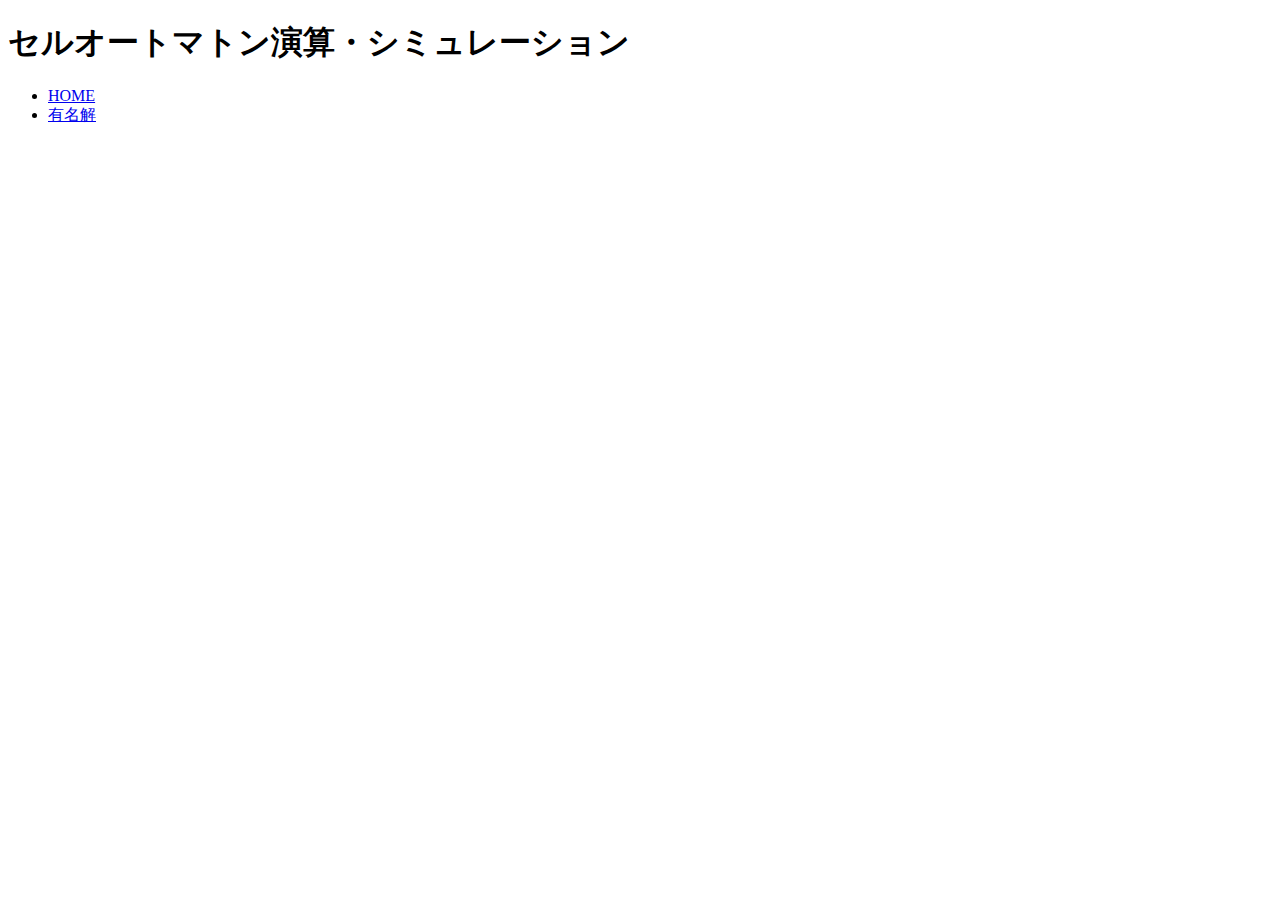
<file: home/index.html>
<!DOCTYPE html>
<html>
  <head>
    <meta charset="utf-8">
    <title></title>
    <link rel="stylesheet" href="C:\Users\20X4137\Desktop\あまり\home\style.css">
  </head>
  <body>
    <h1>セルオートマトン演算・シミュレーション</h1>
      <nav>
        <ul>
          <li><a href="C:\Users\20X4137\Desktop\あまり\home\index.html">HOME</a></li>
          <li><a href="C:\Users\20X4137\Desktop\あまり\fam\index2.html">有名解</a></li>
          <!-- <li><a href="#">自由解</a></li>
          <li><a href="#">保存</a></li>
          <li><a href="#">その他</a></li> -->
        </ul>
      </nav>

    <!-- <p>データ１</p>
    
    
    <p>データ２</p>
    <input type="number" id = "num">

    <input type="td" value="計算" onclick="OntdClick();"/>

    <p>演算結果</p>
    <input type="text" id = "Pm"> -->

    <table>
        <tr> <td></td><td></td><td></td><td></td><td></td><td></td><td></td><td></td><td></td><td></td><td></td><td></td><td></td><td></td><td></td><td></td><td></td><td></td><td></td><td></td><td></td><td></td><td></td><td></td><td></td><td></td><td></td><td></td><td></td><td></td><td></td><td></td><td></td><td></td><td></td><td></td><td></td><td></td><td></td><td></td> </tr>
        <tr> <td></td><td></td><td></td><td></td><td></td><td></td><td></td><td></td><td></td><td></td><td></td><td></td><td></td><td></td><td></td><td></td><td></td><td></td><td></td><td></td><td></td><td></td><td></td><td></td><td></td><td></td><td></td><td></td><td></td><td></td><td></td><td></td><td></td><td></td><td></td><td></td><td></td><td></td><td></td><td></td> </tr>
        <tr> <td></td><td></td><td></td><td></td><td></td><td></td><td></td><td></td><td></td><td></td><td></td><td></td><td></td><td></td><td></td><td></td><td></td><td></td><td></td><td></td><td></td><td></td><td></td><td></td><td></td><td></td><td></td><td></td><td></td><td></td><td></td><td></td><td></td><td></td><td></td><td></td><td></td><td></td><td></td><td></td> </tr>
        <tr> <td></td><td></td><td></td><td></td><td></td><td></td><td></td><td></td><td></td><td></td><td></td><td></td><td></td><td></td><td></td><td></td><td></td><td></td><td></td><td></td><td></td><td></td><td></td><td></td><td></td><td></td><td></td><td></td><td></td><td></td><td></td><td></td><td></td><td></td><td></td><td></td><td></td><td></td><td></td><td></td> </tr>
        <tr> <td></td><td></td><td></td><td></td><td></td><td></td><td></td><td></td><td></td><td></td><td></td><td></td><td></td><td></td><td></td><td></td><td></td><td></td><td></td><td></td><td></td><td></td><td></td><td></td><td></td><td></td><td></td><td></td><td></td><td></td><td></td><td></td><td></td><td></td><td></td><td></td><td></td><td></td><td></td><td></td> </tr>
        <tr> <td></td><td></td><td></td><td></td><td></td><td></td><td></td><td></td><td></td><td></td><td></td><td></td><td></td><td></td><td></td><td></td><td></td><td></td><td></td><td></td><td></td><td></td><td></td><td></td><td></td><td></td><td></td><td></td><td></td><td></td><td></td><td></td><td></td><td></td><td></td><td></td><td></td><td></td><td></td><td></td> </tr>
        <tr> <td></td><td></td><td></td><td></td><td></td><td></td><td></td><td></td><td></td><td></td><td></td><td></td><td></td><td></td><td></td><td></td><td></td><td></td><td></td><td></td><td></td><td></td><td></td><td></td><td></td><td></td><td></td><td></td><td></td><td></td><td></td><td></td><td></td><td></td><td></td><td></td><td></td><td></td><td></td><td></td> </tr>
        <tr> <td></td><td></td><td></td><td></td><td></td><td></td><td></td><td></td><td></td><td></td><td></td><td></td><td></td><td></td><td></td><td></td><td></td><td></td><td></td><td></td><td></td><td></td><td></td><td></td><td></td><td></td><td></td><td></td><td></td><td></td><td></td><td></td><td></td><td></td><td></td><td></td><td></td><td></td><td></td><td></td> </tr>
        <tr> <td></td><td></td><td></td><td></td><td></td><td></td><td></td><td></td><td></td><td></td><td></td><td></td><td></td><td></td><td></td><td></td><td></td><td></td><td></td><td></td><td></td><td></td><td></td><td></td><td></td><td></td><td></td><td></td><td></td><td></td><td></td><td></td><td></td><td></td><td></td><td></td><td></td><td></td><td></td><td></td> </tr>
        <tr> <td></td><td></td><td></td><td></td><td></td><td></td><td></td><td></td><td></td><td></td><td></td><td></td><td></td><td></td><td></td><td></td><td></td><td></td><td></td><td></td><td></td><td></td><td></td><td></td><td></td><td></td><td></td><td></td><td></td><td></td><td></td><td></td><td></td><td></td><td></td><td></td><td></td><td></td><td></td><td></td> </tr>
        <tr> <td></td><td></td><td></td><td></td><td></td><td></td><td></td><td></td><td></td><td></td><td></td><td></td><td></td><td></td><td></td><td></td><td></td><td></td><td></td><td></td><td></td><td></td><td></td><td></td><td></td><td></td><td></td><td></td><td></td><td></td><td></td><td></td><td></td><td></td><td></td><td></td><td></td><td></td><td></td><td></td> </tr>
        <tr> <td></td><td></td><td></td><td></td><td></td><td></td><td></td><td></td><td></td><td></td><td></td><td></td><td></td><td></td><td></td><td></td><td></td><td></td><td></td><td></td><td></td><td></td><td></td><td></td><td></td><td></td><td></td><td></td><td></td><td></td><td></td><td></td><td></td><td></td><td></td><td></td><td></td><td></td><td></td><td></td> </tr>
        <tr> <td></td><td></td><td></td><td></td><td></td><td></td><td></td><td></td><td></td><td></td><td></td><td></td><td></td><td></td><td></td><td></td><td></td><td></td><td></td><td></td><td></td><td></td><td></td><td></td><td></td><td></td><td></td><td></td><td></td><td></td><td></td><td></td><td></td><td></td><td></td><td></td><td></td><td></td><td></td><td></td> </tr>
        <tr> <td></td><td></td><td></td><td></td><td></td><td></td><td></td><td></td><td></td><td></td><td></td><td></td><td></td><td></td><td></td><td></td><td></td><td></td><td></td><td></td><td></td><td></td><td></td><td></td><td></td><td></td><td></td><td></td><td></td><td></td><td></td><td></td><td></td><td></td><td></td><td></td><td></td><td></td><td></td><td></td> </tr>
        <tr> <td></td><td></td><td></td><td></td><td></td><td></td><td></td><td></td><td></td><td></td><td></td><td></td><td></td><td></td><td></td><td></td><td></td><td></td><td></td><td></td><td></td><td></td><td></td><td></td><td></td><td></td><td></td><td></td><td></td><td></td><td></td><td></td><td></td><td></td><td></td><td></td><td></td><td></td><td></td><td></td> </tr>
        <tr> <td></td><td></td><td></td><td></td><td></td><td></td><td></td><td></td><td></td><td></td><td></td><td></td><td></td><td></td><td></td><td></td><td></td><td></td><td></td><td></td><td></td><td></td><td></td><td></td><td></td><td></td><td></td><td></td><td></td><td></td><td></td><td></td><td></td><td></td><td></td><td></td><td></td><td></td><td></td><td></td> </tr>
        <tr> <td></td><td></td><td></td><td></td><td></td><td></td><td></td><td></td><td></td><td></td><td></td><td></td><td></td><td></td><td></td><td></td><td></td><td></td><td></td><td></td><td></td><td></td><td></td><td></td><td></td><td></td><td></td><td></td><td></td><td></td><td></td><td></td><td></td><td></td><td></td><td></td><td></td><td></td><td></td><td></td> </tr>
        <tr> <td></td><td></td><td></td><td></td><td></td><td></td><td></td><td></td><td></td><td></td><td></td><td></td><td></td><td></td><td></td><td></td><td></td><td></td><td></td><td></td><td></td><td></td><td></td><td></td><td></td><td></td><td></td><td></td><td></td><td></td><td></td><td></td><td></td><td></td><td></td><td></td><td></td><td></td><td></td><td></td> </tr>
        <tr> <td></td><td></td><td></td><td></td><td></td><td></td><td></td><td></td><td></td><td></td><td></td><td></td><td></td><td></td><td></td><td></td><td></td><td></td><td></td><td></td><td></td><td></td><td></td><td></td><td></td><td></td><td></td><td></td><td></td><td></td><td></td><td></td><td></td><td></td><td></td><td></td><td></td><td></td><td></td><td></td> </tr>
        <tr> <td></td><td></td><td></td><td></td><td></td><td></td><td></td><td></td><td></td><td></td><td></td><td></td><td></td><td></td><td></td><td></td><td></td><td></td><td></td><td></td><td></td><td></td><td></td><td></td><td></td><td></td><td></td><td></td><td></td><td></td><td></td><td></td><td></td><td></td><td></td><td></td><td></td><td></td><td></td><td></td> </tr>
        <tr> <td></td><td></td><td></td><td></td><td></td><td></td><td></td><td></td><td></td><td></td><td></td><td></td><td></td><td></td><td></td><td></td><td></td><td></td><td></td><td></td><td></td><td></td><td></td><td></td><td></td><td></td><td></td><td></td><td></td><td></td><td></td><td></td><td></td><td></td><td></td><td></td><td></td><td></td><td></td><td></td> </tr>
        <tr> <td></td><td></td><td></td><td></td><td></td><td></td><td></td><td></td><td></td><td></td><td></td><td></td><td></td><td></td><td></td><td></td><td></td><td></td><td></td><td></td><td></td><td></td><td></td><td></td><td></td><td></td><td></td><td></td><td></td><td></td><td></td><td></td><td></td><td></td><td></td><td></td><td></td><td></td><td></td><td></td> </tr>
        <tr> <td></td><td></td><td></td><td></td><td></td><td></td><td></td><td></td><td></td><td></td><td></td><td></td><td></td><td></td><td></td><td></td><td></td><td></td><td></td><td></td><td></td><td></td><td></td><td></td><td></td><td></td><td></td><td></td><td></td><td></td><td></td><td></td><td></td><td></td><td></td><td></td><td></td><td></td><td></td><td></td> </tr>
        <tr> <td></td><td></td><td></td><td></td><td></td><td></td><td></td><td></td><td></td><td></td><td></td><td></td><td></td><td></td><td></td><td></td><td></td><td></td><td></td><td></td><td></td><td></td><td></td><td></td><td></td><td></td><td></td><td></td><td></td><td></td><td></td><td></td><td></td><td></td><td></td><td></td><td></td><td></td><td></td><td></td> </tr>
        <tr> <td></td><td></td><td></td><td></td><td></td><td></td><td></td><td></td><td></td><td></td><td></td><td></td><td></td><td></td><td></td><td></td><td></td><td></td><td></td><td></td><td></td><td></td><td></td><td></td><td></td><td></td><td></td><td></td><td></td><td></td><td></td><td></td><td></td><td></td><td></td><td></td><td></td><td></td><td></td><td></td> </tr>
        <tr> <td></td><td></td><td></td><td></td><td></td><td></td><td></td><td></td><td></td><td></td><td></td><td></td><td></td><td></td><td></td><td></td><td></td><td></td><td></td><td></td><td></td><td></td><td></td><td></td><td></td><td></td><td></td><td></td><td></td><td></td><td></td><td></td><td></td><td></td><td></td><td></td><td></td><td></td><td></td><td></td> </tr>
        <tr> <td></td><td></td><td></td><td></td><td></td><td></td><td></td><td></td><td></td><td></td><td></td><td></td><td></td><td></td><td></td><td></td><td></td><td></td><td></td><td></td><td></td><td></td><td></td><td></td><td></td><td></td><td></td><td></td><td></td><td></td><td></td><td></td><td></td><td></td><td></td><td></td><td></td><td></td><td></td><td></td> </tr>
        <tr> <td></td><td></td><td></td><td></td><td></td><td></td><td></td><td></td><td></td><td></td><td></td><td></td><td></td><td></td><td></td><td></td><td></td><td></td><td></td><td></td><td></td><td></td><td></td><td></td><td></td><td></td><td></td><td></td><td></td><td></td><td></td><td></td><td></td><td></td><td></td><td></td><td></td><td></td><td></td><td></td> </tr>
        <tr> <td></td><td></td><td></td><td></td><td></td><td></td><td></td><td></td><td></td><td class="i"></td><td class="i"></td><td></td><td></td><td></td><td></td><td></td><td></td><td></td><td></td><td></td><td></td><td></td><td></td><td></td><td></td><td></td><td></td><td></td><td></td><td></td><td></td><td></td><td></td><td></td><td></td><td></td><td></td><td></td><td></td><td></td> </tr>
        <tr> <td></td><td></td><td></td><td></td><td></td><td></td><td></td><td></td><td class="i"></td><td class="i"></td><td></td><td></td><td></td><td></td><td></td><td></td><td></td><td></td><td></td><td></td><td></td><td></td><td></td><td></td><td></td><td></td><td></td><td></td><td></td><td></td><td></td><td></td><td></td><td></td><td></td><td></td><td></td><td></td><td></td><td></td> </tr>
        <tr> <td></td><td></td><td></td><td></td><td></td><td></td><td></td><td></td><td></td><td class="i"></td><td></td><td></td><td></td><td></td><td></td><td></td><td></td><td></td><td></td><td></td><td></td><td></td><td></td><td></td><td></td><td></td><td></td><td></td><td></td><td></td><td></td><td></td><td></td><td></td><td></td><td></td><td></td><td></td><td></td><td></td> </tr>
        <tr> <td></td><td></td><td></td><td></td><td></td><td></td><td></td><td></td><td></td><td></td><td></td><td></td><td></td><td></td><td></td><td></td><td></td><td></td><td></td><td></td><td></td><td></td><td></td><td></td><td></td><td></td><td></td><td></td><td></td><td></td><td></td><td></td><td></td><td></td><td></td><td></td><td></td><td></td><td></td><td></td> </tr>
        <tr> <td></td><td></td><td></td><td></td><td></td><td></td><td></td><td></td><td></td><td></td><td></td><td></td><td></td><td></td><td></td><td></td><td></td><td></td><td></td><td></td><td></td><td></td><td></td><td></td><td></td><td></td><td></td><td></td><td></td><td></td><td></td><td></td><td></td><td></td><td></td><td></td><td></td><td></td><td></td><td></td> </tr>
        <tr> <td></td><td></td><td></td><td></td><td></td><td></td><td></td><td></td><td></td><td></td><td></td><td></td><td></td><td></td><td></td><td></td><td></td><td></td><td></td><td></td><td></td><td></td><td></td><td></td><td></td><td></td><td></td><td></td><td></td><td></td><td></td><td></td><td></td><td></td><td></td><td></td><td></td><td></td><td></td><td></td> </tr>
        <tr> <td></td><td></td><td></td><td></td><td></td><td></td><td></td><td></td><td></td><td></td><td></td><td></td><td></td><td></td><td></td><td></td><td></td><td></td><td></td><td></td><td></td><td></td><td></td><td></td><td></td><td></td><td></td><td></td><td></td><td></td><td></td><td></td><td></td><td></td><td></td><td></td><td></td><td></td><td></td><td></td> </tr>
        <tr> <td></td><td></td><td></td><td></td><td></td><td></td><td></td><td></td><td></td><td></td><td></td><td></td><td></td><td></td><td></td><td></td><td></td><td></td><td></td><td></td><td></td><td></td><td></td><td></td><td></td><td></td><td></td><td></td><td></td><td></td><td></td><td></td><td></td><td></td><td></td><td></td><td></td><td></td><td></td><td></td> </tr>
        <tr> <td></td><td></td><td></td><td></td><td></td><td></td><td></td><td></td><td></td><td></td><td></td><td></td><td></td><td></td><td></td><td></td><td></td><td></td><td></td><td></td><td></td><td></td><td></td><td></td><td></td><td></td><td></td><td></td><td></td><td></td><td></td><td></td><td></td><td></td><td></td><td></td><td></td><td></td><td></td><td></td> </tr>
        <tr> <td></td><td></td><td></td><td></td><td></td><td></td><td></td><td></td><td></td><td></td><td></td><td></td><td></td><td></td><td></td><td></td><td></td><td></td><td></td><td></td><td></td><td></td><td></td><td></td><td></td><td></td><td></td><td></td><td></td><td></td><td></td><td></td><td></td><td></td><td></td><td></td><td></td><td></td><td></td><td></td> </tr>
        <tr> <td></td><td></td><td></td><td></td><td></td><td></td><td></td><td></td><td></td><td></td><td></td><td></td><td></td><td></td><td></td><td></td><td></td><td></td><td></td><td></td><td></td><td></td><td></td><td></td><td></td><td></td><td></td><td></td><td></td><td></td><td></td><td></td><td></td><td></td><td></td><td></td><td></td><td></td><td></td><td></td> </tr>
        <tr> <td></td><td></td><td></td><td></td><td></td><td></td><td></td><td></td><td></td><td></td><td></td><td></td><td></td><td></td><td></td><td></td><td></td><td></td><td></td><td></td><td></td><td></td><td></td><td></td><td></td><td></td><td></td><td></td><td></td><td></td><td></td><td></td><td></td><td></td><td></td><td></td><td></td><td></td><td></td><td></td> </tr>
    </table>

    <br></b>

    <table>
        <tr> <td></td><td></td><td></td><td></td><td></td><td></td><td></td><td></td><td></td><td></td><td></td><td></td><td></td><td></td><td></td><td></td><td></td><td></td><td></td><td></td><td></td><td></td><td></td><td></td><td></td><td></td><td></td><td></td><td></td><td></td><td></td><td></td><td></td><td></td><td></td><td></td><td></td><td></td><td></td><td></td><td></td><td></td><td></td><td></td> </tr>
        <tr> <td></td><td></td><td></td><td></td><td></td><td></td><td></td><td></td><td></td><td></td><td></td><td></td><td></td><td></td><td></td><td></td><td></td><td></td><td></td><td></td><td></td><td></td><td></td><td></td><td></td><td></td><td></td><td></td><td></td><td></td><td></td><td></td><td></td><td></td><td></td><td></td><td></td><td></td><td></td><td></td><td></td><td></td><td></td><td></td> </tr>
        <tr> <td></td><td></td><td></td><td></td><td></td><td></td><td></td><td></td><td></td><td></td><td></td><td></td><td></td><td></td><td></td><td></td><td></td><td></td><td></td><td></td><td></td><td></td><td></td><td></td><td></td><td></td><td></td><td></td><td></td><td></td><td></td><td></td><td></td><td></td><td></td><td></td><td></td><td></td><td></td><td></td><td></td><td></td><td></td><td></td> </tr>
        <tr> <td></td><td></td><td></td><td></td><td></td><td></td><td></td><td></td><td></td><td></td><td></td><td></td><td></td><td></td><td></td><td></td><td></td><td></td><td></td><td></td><td></td><td></td><td></td><td></td><td></td><td></td><td></td><td></td><td></td><td></td><td></td><td></td><td></td><td></td><td></td><td></td><td></td><td></td><td></td><td></td><td></td><td></td><td></td><td></td> </tr>
        <tr> <td></td><td></td><td></td><td></td><td></td><td></td><td></td><td></td><td></td><td></td><td></td><td></td><td></td><td></td><td></td><td></td><td></td><td></td><td></td><td></td><td></td><td></td><td></td><td></td><td></td><td></td><td></td><td></td><td></td><td></td><td></td><td></td><td></td><td></td><td></td><td></td><td></td><td></td><td></td><td></td><td></td><td></td><td></td><td></td> </tr>
        <tr> <td></td><td></td><td></td><td></td><td></td><td></td><td></td><td></td><td></td><td></td><td></td><td></td><td></td><td></td><td></td><td></td><td></td><td></td><td></td><td></td><td></td><td></td><td></td><td></td><td></td><td></td><td></td><td></td><td></td><td></td><td></td><td></td><td></td><td></td><td></td><td></td><td></td><td></td><td></td><td></td><td></td><td></td><td></td><td></td> </tr>
        <tr> <td></td><td></td><td></td><td></td><td></td><td></td><td></td><td></td><td></td><td></td><td></td><td></td><td></td><td></td><td></td><td></td><td></td><td></td><td></td><td></td><td></td><td></td><td></td><td></td><td></td><td></td><td></td><td></td><td></td><td></td><td></td><td></td><td></td><td></td><td></td><td></td><td></td><td></td><td></td><td></td><td></td><td></td><td></td><td></td> </tr>
        <tr> <td></td><td></td><td></td><td></td><td></td><td></td><td></td><td></td><td></td><td></td><td></td><td></td><td></td><td></td><td></td><td></td><td></td><td></td><td></td><td></td><td></td><td></td><td></td><td></td><td></td><td></td><td></td><td></td><td></td><td></td><td></td><td></td><td></td><td></td><td></td><td></td><td></td><td></td><td></td><td></td><td></td><td></td><td></td><td></td> </tr>
        <tr> <td></td><td></td><td></td><td></td><td></td><td></td><td></td><td></td><td></td><td></td><td></td><td></td><td></td><td></td><td></td><td></td><td></td><td></td><td></td><td></td><td></td><td></td><td></td><td></td><td></td><td></td><td></td><td></td><td></td><td></td><td></td><td></td><td></td><td></td><td></td><td></td><td></td><td></td><td></td><td></td><td></td><td></td><td></td><td></td> </tr>
        <tr> <td></td><td></td><td></td><td></td><td></td><td></td><td></td><td></td><td></td><td></td><td></td><td></td><td></td><td></td><td></td><td></td><td></td><td></td><td></td><td></td><td></td><td></td><td></td><td></td><td></td><td></td><td></td><td></td><td></td><td></td><td></td><td></td><td></td><td></td><td></td><td></td><td></td><td></td><td></td><td></td><td></td><td></td><td></td><td></td> </tr>
        <tr> <td></td><td></td><td></td><td></td><td></td><td></td><td></td><td></td><td></td><td></td><td></td><td></td><td></td><td></td><td></td><td></td><td></td><td></td><td></td><td></td><td></td><td></td><td></td><td></td><td></td><td></td><td></td><td></td><td></td><td></td><td></td><td></td><td></td><td></td><td></td><td></td><td></td><td></td><td></td><td></td><td></td><td></td><td></td><td></td> </tr>
        <tr> <td></td><td></td><td></td><td></td><td></td><td></td><td></td><td></td><td></td><td></td><td></td><td></td><td></td><td></td><td></td><td></td><td></td><td></td><td></td><td></td><td></td><td></td><td></td><td></td><td></td><td></td><td></td><td></td><td></td><td></td><td></td><td></td><td></td><td></td><td></td><td></td><td></td><td></td><td></td><td></td><td></td><td></td><td></td><td></td> </tr>
        <tr> <td></td><td></td><td></td><td></td><td></td><td></td><td></td><td></td><td></td><td></td><td></td><td></td><td></td><td></td><td></td><td></td><td></td><td></td><td></td><td></td><td></td><td></td><td></td><td></td><td></td><td></td><td></td><td></td><td></td><td></td><td></td><td></td><td></td><td></td><td></td><td></td><td></td><td></td><td></td><td></td><td></td><td></td><td></td><td></td> </tr>
        <tr> <td></td><td></td><td></td><td></td><td></td><td></td><td></td><td></td><td></td><td></td><td></td><td></td><td></td><td></td><td></td><td></td><td></td><td></td><td></td><td></td><td></td><td></td><td></td><td></td><td></td><td></td><td></td><td></td><td></td><td></td><td></td><td></td><td></td><td></td><td></td><td></td><td></td><td></td><td></td><td></td><td></td><td></td><td></td><td></td> </tr>
        <tr> <td></td><td></td><td></td><td></td><td></td><td></td><td></td><td></td><td></td><td></td><td></td><td></td><td></td><td></td><td></td><td></td><td></td><td></td><td></td><td></td><td></td><td></td><td></td><td></td><td></td><td></td><td></td><td></td><td></td><td></td><td></td><td></td><td></td><td></td><td></td><td></td><td></td><td></td><td></td><td></td><td></td><td></td><td></td><td></td> </tr>
        <tr> <td></td><td></td><td></td><td></td><td></td><td></td><td></td><td></td><td></td><td></td><td></td><td></td><td></td><td></td><td></td><td></td><td></td><td></td><td></td><td></td><td></td><td></td><td></td><td></td><td></td><td></td><td></td><td></td><td></td><td></td><td></td><td></td><td></td><td></td><td></td><td></td><td></td><td></td><td></td><td></td><td></td><td></td><td></td><td></td> </tr>
        <tr> <td></td><td></td><td></td><td></td><td></td><td></td><td></td><td></td><td></td><td></td><td></td><td></td><td></td><td></td><td></td><td></td><td></td><td></td><td></td><td></td><td></td><td></td><td></td><td></td><td></td><td></td><td></td><td></td><td></td><td></td><td></td><td></td><td></td><td></td><td></td><td></td><td></td><td></td><td></td><td></td><td></td><td></td><td></td><td></td> </tr>
        <tr> <td></td><td></td><td></td><td></td><td></td><td></td><td></td><td></td><td></td><td></td><td></td><td></td><td></td><td></td><td></td><td></td><td></td><td></td><td></td><td></td><td></td><td></td><td></td><td></td><td></td><td></td><td></td><td></td><td></td><td></td><td></td><td></td><td></td><td></td><td></td><td></td><td></td><td></td><td></td><td></td><td></td><td></td><td></td><td></td> </tr>
        <tr> <td></td><td></td><td></td><td></td><td></td><td></td><td></td><td></td><td></td><td></td><td></td><td></td><td></td><td></td><td></td><td></td><td></td><td></td><td></td><td></td><td></td><td></td><td></td><td></td><td></td><td></td><td></td><td></td><td></td><td></td><td></td><td></td><td></td><td></td><td></td><td></td><td></td><td></td><td></td><td></td><td></td><td></td><td></td><td></td> </tr>
        <tr> <td></td><td></td><td></td><td></td><td></td><td></td><td></td><td></td><td></td><td></td><td></td><td></td><td></td><td></td><td></td><td></td><td></td><td></td><td></td><td></td><td></td><td></td><td></td><td></td><td></td><td></td><td></td><td></td><td></td><td></td><td></td><td></td><td></td><td></td><td></td><td></td><td></td><td></td><td></td><td></td><td></td><td></td><td></td><td></td> </tr>
        <tr> <td></td><td></td><td></td><td></td><td></td><td></td><td></td><td></td><td></td><td></td><td></td><td></td><td></td><td></td><td></td><td></td><td></td><td></td><td></td><td></td><td></td><td></td><td></td><td></td><td></td><td></td><td></td><td></td><td></td><td></td><td></td><td></td><td></td><td></td><td></td><td></td><td></td><td></td><td></td><td></td><td></td><td></td><td></td><td></td> </tr>
        <tr> <td></td><td></td><td></td><td></td><td></td><td></td><td></td><td></td><td></td><td></td><td></td><td></td><td></td><td></td><td></td><td></td><td></td><td></td><td></td><td></td><td></td><td></td><td></td><td></td><td></td><td></td><td></td><td></td><td></td><td></td><td></td><td></td><td></td><td></td><td></td><td></td><td></td><td></td><td></td><td></td><td></td><td></td><td></td><td></td> </tr>
        <tr> <td></td><td></td><td></td><td></td><td></td><td></td><td></td><td></td><td></td><td></td><td></td><td></td><td></td><td></td><td></td><td></td><td></td><td></td><td></td><td></td><td></td><td></td><td></td><td></td><td></td><td></td><td></td><td></td><td></td><td></td><td></td><td></td><td></td><td></td><td></td><td></td><td></td><td></td><td></td><td></td><td></td><td></td><td></td><td></td> </tr>
        <tr> <td></td><td></td><td></td><td></td><td></td><td></td><td></td><td></td><td></td><td></td><td></td><td></td><td></td><td></td><td></td><td></td><td></td><td></td><td></td><td></td><td></td><td></td><td></td><td></td><td></td><td></td><td></td><td></td><td></td><td></td><td></td><td></td><td></td><td></td><td></td><td></td><td></td><td></td><td></td><td></td><td></td><td></td><td></td><td></td> </tr>
        <tr> <td></td><td></td><td></td><td></td><td></td><td></td><td></td><td></td><td></td><td></td><td></td><td></td><td></td><td></td><td></td><td></td><td></td><td></td><td></td><td></td><td></td><td></td><td></td><td></td><td></td><td></td><td></td><td></td><td></td><td></td><td></td><td></td><td></td><td></td><td></td><td></td><td></td><td></td><td></td><td></td><td></td><td></td><td></td><td></td> </tr>
        <tr> <td></td><td></td><td></td><td></td><td></td><td></td><td></td><td></td><td></td><td></td><td></td><td></td><td></td><td></td><td></td><td></td><td></td><td></td><td></td><td></td><td></td><td></td><td></td><td></td><td></td><td></td><td></td><td></td><td></td><td></td><td></td><td></td><td></td><td></td><td></td><td></td><td></td><td></td><td></td><td></td><td></td><td></td><td></td><td></td> </tr>
        <tr> <td></td><td></td><td></td><td></td><td></td><td></td><td></td><td></td><td></td><td></td><td></td><td></td><td></td><td></td><td></td><td></td><td></td><td></td><td></td><td></td><td></td><td></td><td></td><td></td><td></td><td></td><td></td><td></td><td></td><td></td><td></td><td></td><td></td><td></td><td></td><td></td><td></td><td></td><td></td><td></td><td></td><td></td><td></td><td></td> </tr>
        <tr> <td></td><td></td><td></td><td></td><td></td><td></td><td></td><td></td><td></td><td></td><td></td><td></td><td></td><td></td><td></td><td></td><td></td><td></td><td></td><td></td><td></td><td></td><td></td><td></td><td></td><td></td><td></td><td></td><td></td><td></td><td></td><td></td><td></td><td></td><td></td><td></td><td></td><td></td><td></td><td></td><td></td><td></td><td></td><td></td> </tr>
        <tr> <td></td><td></td><td></td><td></td><td></td><td></td><td></td><td></td><td></td><td></td><td></td><td></td><td></td><td></td><td></td><td></td><td></td><td></td><td></td><td></td><td></td><td></td><td></td><td></td><td></td><td></td><td></td><td></td><td></td><td></td><td></td><td></td><td></td><td></td><td></td><td></td><td></td><td></td><td></td><td></td><td></td><td></td><td></td><td></td> </tr>
        <tr> <td></td><td></td><td></td><td></td><td></td><td></td><td></td><td></td><td></td><td></td><td></td><td></td><td></td><td></td><td></td><td></td><td></td><td></td><td></td><td></td><td></td><td></td><td></td><td></td><td></td><td></td><td></td><td></td><td></td><td></td><td></td><td></td><td></td><td></td><td></td><td></td><td></td><td></td><td></td><td></td><td></td><td></td><td></td><td></td> </tr>
        <tr> <td></td><td></td><td></td><td></td><td></td><td></td><td></td><td></td><td></td><td></td><td></td><td></td><td></td><td></td><td></td><td></td><td></td><td></td><td></td><td></td><td></td><td></td><td></td><td></td><td></td><td></td><td></td><td></td><td></td><td></td><td></td><td></td><td></td><td></td><td></td><td></td><td></td><td></td><td></td><td></td><td></td><td></td><td></td><td></td> </tr>
        <tr> <td></td><td></td><td></td><td></td><td></td><td></td><td></td><td></td><td></td><td></td><td></td><td></td><td></td><td></td><td></td><td></td><td></td><td></td><td></td><td></td><td></td><td></td><td></td><td></td><td></td><td></td><td></td><td></td><td></td><td></td><td></td><td></td><td></td><td></td><td></td><td></td><td></td><td></td><td></td><td></td><td></td><td></td><td></td><td></td> </tr>
        <tr> <td></td><td></td><td></td><td></td><td></td><td></td><td></td><td></td><td></td><td></td><td></td><td></td><td></td><td></td><td></td><td></td><td></td><td></td><td></td><td></td><td></td><td></td><td></td><td></td><td></td><td></td><td></td><td></td><td></td><td></td><td></td><td></td><td></td><td></td><td></td><td></td><td></td><td></td><td></td><td></td><td></td><td></td><td></td><td></td> </tr>
        <tr> <td></td><td></td><td></td><td></td><td></td><td></td><td></td><td></td><td></td><td></td><td></td><td></td><td></td><td></td><td></td><td></td><td></td><td></td><td></td><td></td><td></td><td></td><td></td><td></td><td></td><td></td><td></td><td></td><td></td><td></td><td></td><td></td><td></td><td></td><td></td><td></td><td></td><td></td><td></td><td></td><td></td><td></td><td></td><td></td> </tr>
        <tr> <td></td><td></td><td></td><td></td><td></td><td></td><td></td><td></td><td></td><td></td><td></td><td></td><td></td><td></td><td></td><td></td><td></td><td></td><td></td><td></td><td></td><td></td><td></td><td></td><td></td><td></td><td></td><td></td><td></td><td></td><td></td><td></td><td></td><td></td><td></td><td></td><td></td><td></td><td></td><td></td><td></td><td></td><td></td><td></td> </tr>
        <tr> <td></td><td></td><td></td><td></td><td></td><td></td><td></td><td></td><td></td><td></td><td></td><td></td><td></td><td></td><td></td><td></td><td></td><td></td><td></td><td></td><td></td><td></td><td></td><td></td><td></td><td></td><td></td><td></td><td></td><td></td><td></td><td></td><td></td><td></td><td></td><td></td><td></td><td></td><td></td><td></td><td></td><td></td><td></td><td></td> </tr>
        <tr> <td></td><td></td><td></td><td></td><td></td><td></td><td></td><td></td><td></td><td></td><td></td><td></td><td></td><td></td><td></td><td></td><td></td><td></td><td></td><td></td><td></td><td></td><td></td><td></td><td></td><td></td><td></td><td></td><td></td><td></td><td></td><td></td><td></td><td></td><td></td><td></td><td></td><td></td><td></td><td></td><td></td><td></td><td></td><td></td> </tr>
        <tr> <td></td><td></td><td></td><td></td><td></td><td></td><td></td><td></td><td></td><td></td><td></td><td></td><td></td><td></td><td></td><td></td><td></td><td></td><td></td><td></td><td></td><td></td><td></td><td></td><td></td><td></td><td></td><td></td><td></td><td></td><td></td><td></td><td></td><td></td><td></td><td></td><td></td><td></td><td></td><td></td><td></td><td></td><td></td><td></td> </tr>
        <tr> <td></td><td></td><td></td><td></td><td></td><td></td><td></td><td></td><td></td><td></td><td></td><td></td><td></td><td></td><td></td><td></td><td></td><td></td><td></td><td></td><td></td><td></td><td></td><td></td><td></td><td></td><td></td><td></td><td></td><td></td><td></td><td></td><td></td><td></td><td></td><td></td><td></td><td></td><td></td><td></td><td></td><td></td><td></td><td></td> </tr>
        <tr> <td></td><td></td><td></td><td></td><td></td><td></td><td></td><td></td><td></td><td></td><td></td><td></td><td></td><td></td><td></td><td></td><td></td><td></td><td></td><td></td><td></td><td></td><td></td><td></td><td></td><td></td><td></td><td></td><td></td><td></td><td></td><td></td><td></td><td></td><td></td><td></td><td></td><td></td><td></td><td></td><td></td><td></td><td></td><td></td> </tr>
        <tr> <td></td><td></td><td></td><td></td><td></td><td></td><td></td><td></td><td></td><td></td><td></td><td></td><td></td><td></td><td></td><td></td><td></td><td></td><td></td><td></td><td></td><td></td><td></td><td></td><td></td><td></td><td></td><td></td><td></td><td></td><td></td><td></td><td></td><td></td><td></td><td></td><td></td><td></td><td></td><td></td><td></td><td></td><td></td><td></td> </tr>
        <tr> <td></td><td></td><td></td><td></td><td></td><td></td><td></td><td></td><td></td><td></td><td></td><td></td><td></td><td></td><td></td><td></td><td></td><td></td><td></td><td></td><td></td><td></td><td></td><td></td><td></td><td></td><td></td><td></td><td></td><td></td><td></td><td></td><td></td><td></td><td></td><td></td><td></td><td></td><td></td><td></td><td></td><td></td><td></td><td></td> </tr>
        <tr> <td></td><td></td><td></td><td></td><td></td><td></td><td></td><td></td><td></td><td></td><td></td><td></td><td></td><td></td><td></td><td></td><td></td><td></td><td></td><td></td><td></td><td></td><td></td><td></td><td></td><td></td><td></td><td></td><td></td><td></td><td></td><td></td><td></td><td></td><td></td><td></td><td></td><td></td><td></td><td></td><td></td><td></td><td></td><td></td> </tr>
        <tr> <td></td><td></td><td></td><td></td><td></td><td></td><td></td><td></td><td></td><td></td><td></td><td></td><td></td><td></td><td></td><td></td><td></td><td></td><td></td><td></td><td></td><td></td><td></td><td></td><td></td><td></td><td></td><td></td><td></td><td></td><td></td><td></td><td></td><td></td><td></td><td></td><td></td><td></td><td></td><td></td><td></td><td></td><td></td><td></td> </tr>
      </table>
    

    <script src="C:\Users\20X4137\Desktop\あまり\home\app.js"></script>
  </body>
</html>
</file>
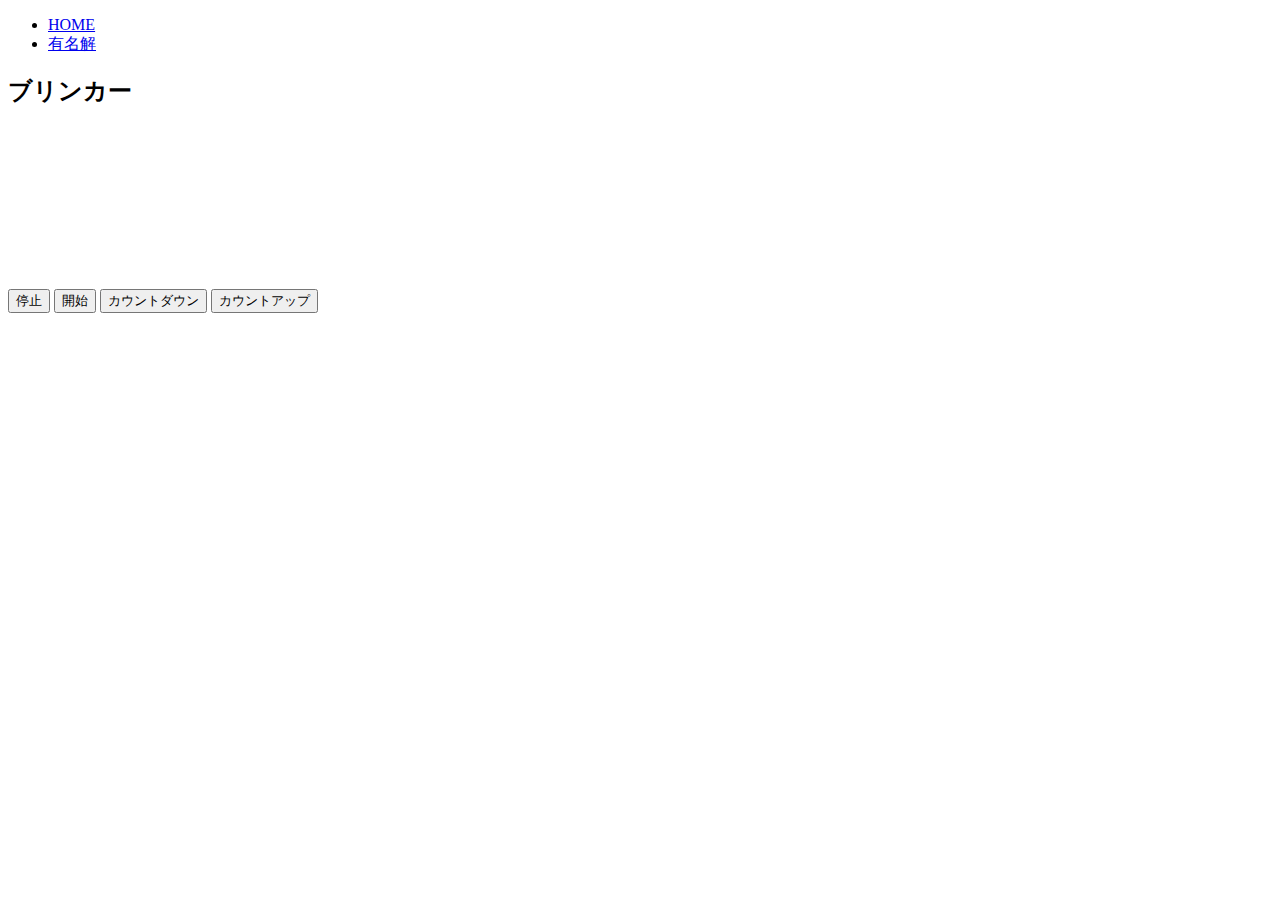
<file: fam/brink.html>
<!DOCTYPE html>
<html>
  <head>
    <meta charset="utf-8">
    <title></title>
    <link rel="stylesheet" href="C:\Users\20X4137\Desktop\あまり\home\style.css">
  </head>
  <body>
    
      <nav>
        <ul>
          <li><a href="C:\Users\20X4137\Desktop\あまり\home\index.html">HOME</a></li>
          <li><a href="C:\Users\20X4137\Desktop\あまり\fam\index2.html">有名解</a></li>
          <!-- <li><a href="#">自由解</a></li>
          <li><a href="#">保存</a></li>
          <li><a href="#">その他</a></li> -->
        </ul>
      </nav>

    <h2>ブリンカー</h2>
    <table>
      <tr> <td></td><td></td><td></td><td></td><td></td><td></td><td></td><td></td><td></td><td></td><td></td><td></td><td></td><td></td><td></td><td></td><td></td><td></td><td></td><td></td><td></td><td></td><td></td><td></td><td></td><td></td><td></td><td></td><td></td><td></td><td></td><td></td><td></td><td></td><td></td><td></td><td></td><td></td><td></td><td></td> </tr>
      <tr> <td></td><td></td><td></td><td></td><td></td><td></td><td></td><td></td><td></td><td></td><td></td><td></td><td></td><td></td><td></td><td></td><td></td><td></td><td></td><td></td><td></td><td></td><td></td><td></td><td></td><td></td><td></td><td></td><td></td><td></td><td></td><td></td><td></td><td></td><td></td><td></td><td></td><td></td><td></td><td></td> </tr>
      <tr> <td></td><td></td><td></td><td></td><td></td><td></td><td></td><td></td><td></td><td></td><td></td><td></td><td></td><td></td><td></td><td></td><td></td><td></td><td></td><td></td><td></td><td></td><td></td><td></td><td></td><td></td><td></td><td></td><td></td><td></td><td></td><td></td><td></td><td></td><td></td><td></td><td></td><td></td><td></td><td></td> </tr>
      <tr> <td></td><td></td><td></td><td></td><td></td><td></td><td></td><td></td><td></td><td></td><td></td><td></td><td></td><td></td><td></td><td></td><td></td><td></td><td></td><td></td><td></td><td></td><td></td><td></td><td></td><td></td><td></td><td></td><td></td><td></td><td></td><td></td><td></td><td></td><td></td><td></td><td></td><td></td><td></td><td></td> </tr>
      <tr> <td></td><td></td><td></td><td></td><td></td><td></td><td></td><td></td><td></td><td></td><td></td><td></td><td></td><td></td><td></td><td></td><td></td><td></td><td></td><td></td><td></td><td></td><td></td><td></td><td></td><td></td><td></td><td></td><td></td><td></td><td></td><td></td><td></td><td></td><td></td><td></td><td></td><td></td><td></td><td></td> </tr>
      <tr> <td></td><td></td><td></td><td></td><td></td><td></td><td></td><td></td><td></td><td></td><td></td><td></td><td></td><td></td><td></td><td></td><td></td><td></td><td></td><td></td><td></td><td></td><td></td><td></td><td></td><td></td><td></td><td></td><td></td><td></td><td></td><td></td><td></td><td></td><td></td><td></td><td></td><td></td><td></td><td></td> </tr>
      <tr> <td></td><td></td><td></td><td></td><td></td><td></td><td></td><td></td><td></td><td></td><td></td><td></td><td></td><td></td><td></td><td></td><td></td><td></td><td></td><td></td><td></td><td></td><td></td><td></td><td></td><td></td><td></td><td></td><td></td><td></td><td></td><td></td><td></td><td></td><td></td><td></td><td></td><td></td><td></td><td></td> </tr>
      <tr> <td></td><td></td><td></td><td></td><td></td><td></td><td></td><td></td><td></td><td></td><td></td><td></td><td></td><td></td><td></td><td></td><td></td><td></td><td></td><td></td><td></td><td></td><td></td><td></td><td></td><td></td><td></td><td></td><td></td><td></td><td></td><td></td><td></td><td></td><td></td><td></td><td></td><td></td><td></td><td></td> </tr>
      <tr> <td></td><td></td><td></td><td></td><td></td><td></td><td></td><td></td><td></td><td></td><td></td><td></td><td></td><td></td><td></td><td></td><td></td><td></td><td></td><td></td><td></td><td></td><td></td><td></td><td></td><td></td><td></td><td></td><td></td><td></td><td></td><td></td><td></td><td></td><td></td><td></td><td></td><td></td><td></td><td></td> </tr>
      <tr> <td></td><td></td><td></td><td></td><td></td><td></td><td></td><td></td><td></td><td></td><td></td><td></td><td></td><td></td><td></td><td></td><td></td><td></td><td></td><td></td><td></td><td></td><td></td><td></td><td></td><td></td><td></td><td></td><td></td><td></td><td></td><td></td><td></td><td></td><td></td><td></td><td></td><td></td><td></td><td></td> </tr>
      <tr> <td></td><td></td><td></td><td></td><td></td><td></td><td></td><td></td><td></td><td></td><td></td><td></td><td></td><td></td><td></td><td></td><td></td><td></td><td></td><td></td><td></td><td></td><td></td><td></td><td></td><td></td><td></td><td></td><td></td><td></td><td></td><td></td><td></td><td></td><td></td><td></td><td></td><td></td><td></td><td></td> </tr>
      <tr> <td></td><td></td><td></td><td></td><td></td><td></td><td></td><td></td><td></td><td></td><td></td><td></td><td></td><td></td><td></td><td></td><td></td><td></td><td></td><td></td><td></td><td></td><td></td><td></td><td></td><td></td><td></td><td></td><td></td><td></td><td></td><td></td><td></td><td></td><td></td><td></td><td></td><td></td><td></td><td></td> </tr>
      <tr> <td></td><td></td><td></td><td></td><td></td><td></td><td></td><td></td><td></td><td></td><td></td><td></td><td></td><td></td><td></td><td></td><td></td><td></td><td></td><td></td><td></td><td></td><td></td><td></td><td></td><td></td><td></td><td></td><td></td><td></td><td></td><td></td><td></td><td></td><td></td><td></td><td></td><td></td><td></td><td></td> </tr>
      <tr> <td></td><td></td><td></td><td></td><td></td><td></td><td></td><td></td><td></td><td></td><td></td><td></td><td></td><td></td><td></td><td></td><td></td><td></td><td></td><td></td><td></td><td></td><td></td><td></td><td></td><td></td><td></td><td></td><td></td><td></td><td></td><td></td><td></td><td></td><td></td><td></td><td></td><td></td><td></td><td></td> </tr>
      <tr> <td></td><td></td><td></td><td></td><td></td><td></td><td></td><td></td><td></td><td></td><td></td><td></td><td></td><td></td><td></td><td></td><td></td><td></td><td></td><td></td><td></td><td></td><td></td><td></td><td></td><td></td><td></td><td></td><td></td><td></td><td></td><td></td><td></td><td></td><td></td><td></td><td></td><td></td><td></td><td></td> </tr>
      <tr> <td></td><td></td><td></td><td></td><td></td><td></td><td></td><td></td><td></td><td></td><td></td><td></td><td></td><td></td><td></td><td></td><td></td><td></td><td></td><td></td><td></td><td></td><td></td><td></td><td></td><td></td><td></td><td></td><td></td><td></td><td></td><td></td><td></td><td></td><td></td><td></td><td></td><td></td><td></td><td></td> </tr>
      <tr> <td></td><td></td><td></td><td></td><td></td><td></td><td></td><td></td><td></td><td></td><td></td><td></td><td></td><td></td><td></td><td></td><td></td><td></td><td></td><td></td><td></td><td></td><td></td><td></td><td></td><td></td><td></td><td></td><td></td><td></td><td></td><td></td><td></td><td></td><td></td><td></td><td></td><td></td><td></td><td></td> </tr>
      <tr> <td></td><td></td><td></td><td></td><td></td><td></td><td></td><td></td><td></td><td></td><td></td><td></td><td></td><td></td><td></td><td></td><td></td><td></td><td></td><td></td><td></td><td></td><td></td><td></td><td></td><td></td><td></td><td></td><td></td><td></td><td></td><td></td><td></td><td></td><td></td><td></td><td></td><td></td><td></td><td></td> </tr>
      <tr> <td></td><td></td><td></td><td></td><td></td><td></td><td></td><td></td><td></td><td></td><td></td><td></td><td></td><td></td><td></td><td></td><td></td><td></td><td></td><td></td><td></td><td></td><td></td><td></td><td></td><td></td><td></td><td></td><td></td><td></td><td></td><td></td><td></td><td></td><td></td><td></td><td></td><td></td><td></td><td></td> </tr>
      <tr> <td></td><td></td><td></td><td></td><td></td><td></td><td></td><td></td><td></td><td></td><td></td><td></td><td class="i"></td><td class="i"></td><td class="i"></td><td></td><td></td><td></td><td></td><td></td><td></td><td></td><td></td><td></td><td></td><td></td><td></td><td></td><td></td><td></td><td></td><td></td><td></td><td></td><td></td><td></td><td></td><td></td><td></td><td></td> </tr>
      <tr> <td></td><td></td><td></td><td></td><td></td><td></td><td></td><td></td><td></td><td></td><td></td><td></td><td></td><td></td><td></td><td></td><td></td><td></td><td></td><td></td><td></td><td></td><td></td><td></td><td></td><td></td><td></td><td></td><td></td><td></td><td></td><td></td><td></td><td></td><td></td><td></td><td></td><td></td><td></td><td></td> </tr>
      <tr> <td></td><td></td><td></td><td></td><td></td><td></td><td></td><td></td><td></td><td></td><td></td><td></td><td></td><td></td><td></td><td></td><td></td><td></td><td></td><td></td><td></td><td></td><td></td><td></td><td></td><td></td><td></td><td></td><td></td><td></td><td></td><td></td><td></td><td></td><td></td><td></td><td></td><td></td><td></td><td></td> </tr>
      <tr> <td></td><td></td><td></td><td></td><td></td><td></td><td></td><td></td><td></td><td></td><td></td><td></td><td></td><td></td><td></td><td></td><td></td><td></td><td></td><td></td><td></td><td></td><td></td><td></td><td></td><td></td><td></td><td></td><td></td><td></td><td></td><td></td><td></td><td></td><td></td><td></td><td></td><td></td><td></td><td></td> </tr>
      <tr> <td></td><td></td><td></td><td></td><td></td><td></td><td></td><td></td><td></td><td></td><td></td><td></td><td></td><td></td><td></td><td></td><td></td><td></td><td></td><td></td><td></td><td></td><td></td><td></td><td></td><td></td><td></td><td></td><td></td><td></td><td></td><td></td><td></td><td></td><td></td><td></td><td></td><td></td><td></td><td></td> </tr>
      <tr> <td></td><td></td><td></td><td></td><td></td><td></td><td></td><td></td><td></td><td></td><td></td><td></td><td></td><td></td><td></td><td></td><td></td><td></td><td></td><td></td><td></td><td></td><td></td><td></td><td></td><td></td><td></td><td></td><td></td><td></td><td></td><td></td><td></td><td></td><td></td><td></td><td></td><td></td><td></td><td></td> </tr>
      <tr> <td></td><td></td><td></td><td></td><td></td><td></td><td></td><td></td><td></td><td></td><td></td><td></td><td></td><td></td><td></td><td></td><td></td><td></td><td></td><td></td><td></td><td></td><td></td><td></td><td></td><td></td><td></td><td></td><td></td><td></td><td></td><td></td><td></td><td></td><td></td><td></td><td></td><td></td><td></td><td></td> </tr>
      <tr> <td></td><td></td><td></td><td></td><td></td><td></td><td></td><td></td><td></td><td></td><td></td><td></td><td></td><td></td><td></td><td></td><td></td><td></td><td></td><td></td><td></td><td></td><td></td><td></td><td></td><td></td><td></td><td></td><td></td><td></td><td></td><td></td><td></td><td></td><td></td><td></td><td></td><td></td><td></td><td></td> </tr>
      <tr> <td></td><td></td><td></td><td></td><td></td><td></td><td></td><td></td><td></td><td></td><td></td><td></td><td></td><td></td><td></td><td></td><td></td><td></td><td></td><td></td><td></td><td></td><td></td><td></td><td></td><td></td><td></td><td></td><td></td><td></td><td></td><td></td><td></td><td></td><td></td><td></td><td></td><td></td><td></td><td></td> </tr>
      <tr> <td></td><td></td><td></td><td></td><td></td><td></td><td></td><td></td><td></td><td></td><td></td><td></td><td></td><td></td><td></td><td></td><td></td><td></td><td></td><td></td><td></td><td></td><td></td><td></td><td></td><td></td><td></td><td></td><td></td><td></td><td></td><td></td><td></td><td></td><td></td><td></td><td></td><td></td><td></td><td></td> </tr>
      <tr> <td></td><td></td><td></td><td></td><td></td><td></td><td></td><td></td><td></td><td></td><td></td><td></td><td></td><td></td><td></td><td></td><td></td><td></td><td></td><td></td><td></td><td></td><td></td><td></td><td></td><td></td><td></td><td></td><td></td><td></td><td></td><td></td><td></td><td></td><td></td><td></td><td></td><td></td><td></td><td></td> </tr>
      <tr> <td></td><td></td><td></td><td></td><td></td><td></td><td></td><td></td><td></td><td></td><td></td><td></td><td></td><td></td><td></td><td></td><td></td><td></td><td></td><td></td><td></td><td></td><td></td><td></td><td></td><td></td><td></td><td></td><td></td><td></td><td></td><td></td><td></td><td></td><td></td><td></td><td></td><td></td><td></td><td></td> </tr>
      <tr> <td></td><td></td><td></td><td></td><td></td><td></td><td></td><td></td><td></td><td></td><td></td><td></td><td></td><td></td><td></td><td></td><td></td><td></td><td></td><td></td><td></td><td></td><td></td><td></td><td></td><td></td><td></td><td></td><td></td><td></td><td></td><td></td><td></td><td></td><td></td><td></td><td></td><td></td><td></td><td></td> </tr>
      <tr> <td></td><td></td><td></td><td></td><td></td><td></td><td></td><td></td><td></td><td></td><td></td><td></td><td></td><td></td><td></td><td></td><td></td><td></td><td></td><td></td><td></td><td></td><td></td><td></td><td></td><td></td><td></td><td></td><td></td><td></td><td></td><td></td><td></td><td></td><td></td><td></td><td></td><td></td><td></td><td></td> </tr>
      <tr> <td></td><td></td><td></td><td></td><td></td><td></td><td></td><td></td><td></td><td></td><td></td><td></td><td></td><td></td><td></td><td></td><td></td><td></td><td></td><td></td><td></td><td></td><td></td><td></td><td></td><td></td><td></td><td></td><td></td><td></td><td></td><td></td><td></td><td></td><td></td><td></td><td></td><td></td><td></td><td></td> </tr>
      <tr> <td></td><td></td><td></td><td></td><td></td><td></td><td></td><td></td><td></td><td></td><td></td><td></td><td></td><td></td><td></td><td></td><td></td><td></td><td></td><td></td><td></td><td></td><td></td><td></td><td></td><td></td><td></td><td></td><td></td><td></td><td></td><td></td><td></td><td></td><td></td><td></td><td></td><td></td><td></td><td></td> </tr>
      <tr> <td></td><td></td><td></td><td></td><td></td><td></td><td></td><td></td><td></td><td></td><td></td><td></td><td></td><td></td><td></td><td></td><td></td><td></td><td></td><td></td><td></td><td></td><td></td><td></td><td></td><td></td><td></td><td></td><td></td><td></td><td></td><td></td><td></td><td></td><td></td><td></td><td></td><td></td><td></td><td></td> </tr>
      <tr> <td></td><td></td><td></td><td></td><td></td><td></td><td></td><td></td><td></td><td></td><td></td><td></td><td></td><td></td><td></td><td></td><td></td><td></td><td></td><td></td><td></td><td></td><td></td><td></td><td></td><td></td><td></td><td></td><td></td><td></td><td></td><td></td><td></td><td></td><td></td><td></td><td></td><td></td><td></td><td></td> </tr>
      <tr> <td></td><td></td><td></td><td></td><td></td><td></td><td></td><td></td><td></td><td></td><td></td><td></td><td></td><td></td><td></td><td></td><td></td><td></td><td></td><td></td><td></td><td></td><td></td><td></td><td></td><td></td><td></td><td></td><td></td><td></td><td></td><td></td><td></td><td></td><td></td><td></td><td></td><td></td><td></td><td></td> </tr>
      <tr> <td></td><td></td><td></td><td></td><td></td><td></td><td></td><td></td><td></td><td></td><td></td><td></td><td></td><td></td><td></td><td></td><td></td><td></td><td></td><td></td><td></td><td></td><td></td><td></td><td></td><td></td><td></td><td></td><td></td><td></td><td></td><td></td><td></td><td></td><td></td><td></td><td></td><td></td><td></td><td></td> </tr>
      <tr> <td></td><td></td><td></td><td></td><td></td><td></td><td></td><td></td><td></td><td></td><td></td><td></td><td></td><td></td><td></td><td></td><td></td><td></td><td></td><td></td><td></td><td></td><td></td><td></td><td></td><td></td><td></td><td></td><td></td><td></td><td></td><td></td><td></td><td></td><td></td><td></td><td></td><td></td><td></td><td></td> </tr>
    </table>

    <button id="btnPause">停止</button>
    <button id="btnStart">開始</button>
    <!-- 押したらcountの値を一つ減らすbutton -->
    <button id="btnCountDown">カウントダウン</button>
    <!-- 押したらcountの値を一つ増やすbutton -->
    <button id="btnCountUp">カウントアップ</button>
    
    <br></b>

    <table>
      <tr> <td></td><td></td><td></td><td></td><td></td><td></td><td></td><td></td><td></td><td></td><td></td><td></td><td></td><td></td><td></td><td></td><td></td><td></td><td></td><td></td><td></td><td></td><td></td><td></td><td></td><td></td><td></td><td></td><td></td><td></td><td></td><td></td><td></td><td></td><td></td><td></td><td></td><td></td><td></td><td></td><td></td><td></td><td></td><td></td> </tr>
      <tr> <td></td><td></td><td></td><td></td><td></td><td></td><td></td><td></td><td></td><td></td><td></td><td></td><td></td><td></td><td></td><td></td><td></td><td></td><td></td><td></td><td></td><td></td><td></td><td></td><td></td><td></td><td></td><td></td><td></td><td></td><td></td><td></td><td></td><td></td><td></td><td></td><td></td><td></td><td></td><td></td><td></td><td></td><td></td><td></td> </tr>
      <tr> <td></td><td></td><td></td><td></td><td></td><td></td><td></td><td></td><td></td><td></td><td></td><td></td><td></td><td></td><td></td><td></td><td></td><td></td><td></td><td></td><td></td><td></td><td></td><td></td><td></td><td></td><td></td><td></td><td></td><td></td><td></td><td></td><td></td><td></td><td></td><td></td><td></td><td></td><td></td><td></td><td></td><td></td><td></td><td></td> </tr>
      <tr> <td></td><td></td><td></td><td></td><td></td><td></td><td></td><td></td><td></td><td></td><td></td><td></td><td></td><td></td><td></td><td></td><td></td><td></td><td></td><td></td><td></td><td></td><td></td><td></td><td></td><td></td><td></td><td></td><td></td><td></td><td></td><td></td><td></td><td></td><td></td><td></td><td></td><td></td><td></td><td></td><td></td><td></td><td></td><td></td> </tr>
      <tr> <td></td><td></td><td></td><td></td><td></td><td></td><td></td><td></td><td></td><td></td><td></td><td></td><td></td><td></td><td></td><td></td><td></td><td></td><td></td><td></td><td></td><td></td><td></td><td></td><td></td><td></td><td></td><td></td><td></td><td></td><td></td><td></td><td></td><td></td><td></td><td></td><td></td><td></td><td></td><td></td><td></td><td></td><td></td><td></td> </tr>
      <tr> <td></td><td></td><td></td><td></td><td></td><td></td><td></td><td></td><td></td><td></td><td></td><td></td><td></td><td></td><td></td><td></td><td></td><td></td><td></td><td></td><td></td><td></td><td></td><td></td><td></td><td></td><td></td><td></td><td></td><td></td><td></td><td></td><td></td><td></td><td></td><td></td><td></td><td></td><td></td><td></td><td></td><td></td><td></td><td></td> </tr>
      <tr> <td></td><td></td><td></td><td></td><td></td><td></td><td></td><td></td><td></td><td></td><td></td><td></td><td></td><td></td><td></td><td></td><td></td><td></td><td></td><td></td><td></td><td></td><td></td><td></td><td></td><td></td><td></td><td></td><td></td><td></td><td></td><td></td><td></td><td></td><td></td><td></td><td></td><td></td><td></td><td></td><td></td><td></td><td></td><td></td> </tr>
      <tr> <td></td><td></td><td></td><td></td><td></td><td></td><td></td><td></td><td></td><td></td><td></td><td></td><td></td><td></td><td></td><td></td><td></td><td></td><td></td><td></td><td></td><td></td><td></td><td></td><td></td><td></td><td></td><td></td><td></td><td></td><td></td><td></td><td></td><td></td><td></td><td></td><td></td><td></td><td></td><td></td><td></td><td></td><td></td><td></td> </tr>
      <tr> <td></td><td></td><td></td><td></td><td></td><td></td><td></td><td></td><td></td><td></td><td></td><td></td><td></td><td></td><td></td><td></td><td></td><td></td><td></td><td></td><td></td><td></td><td></td><td></td><td></td><td></td><td></td><td></td><td></td><td></td><td></td><td></td><td></td><td></td><td></td><td></td><td></td><td></td><td></td><td></td><td></td><td></td><td></td><td></td> </tr>
      <tr> <td></td><td></td><td></td><td></td><td></td><td></td><td></td><td></td><td></td><td></td><td></td><td></td><td></td><td></td><td></td><td></td><td></td><td></td><td></td><td></td><td></td><td></td><td></td><td></td><td></td><td></td><td></td><td></td><td></td><td></td><td></td><td></td><td></td><td></td><td></td><td></td><td></td><td></td><td></td><td></td><td></td><td></td><td></td><td></td> </tr>
      <tr> <td></td><td></td><td></td><td></td><td></td><td></td><td></td><td></td><td></td><td></td><td></td><td></td><td></td><td></td><td></td><td></td><td></td><td></td><td></td><td></td><td></td><td></td><td></td><td></td><td></td><td></td><td></td><td></td><td></td><td></td><td></td><td></td><td></td><td></td><td></td><td></td><td></td><td></td><td></td><td></td><td></td><td></td><td></td><td></td> </tr>
      <tr> <td></td><td></td><td></td><td></td><td></td><td></td><td></td><td></td><td></td><td></td><td></td><td></td><td></td><td></td><td></td><td></td><td></td><td></td><td></td><td></td><td></td><td></td><td></td><td></td><td></td><td></td><td></td><td></td><td></td><td></td><td></td><td></td><td></td><td></td><td></td><td></td><td></td><td></td><td></td><td></td><td></td><td></td><td></td><td></td> </tr>
      <tr> <td></td><td></td><td></td><td></td><td></td><td></td><td></td><td></td><td></td><td></td><td></td><td></td><td></td><td></td><td></td><td></td><td></td><td></td><td></td><td></td><td></td><td></td><td></td><td></td><td></td><td></td><td></td><td></td><td></td><td></td><td></td><td></td><td></td><td></td><td></td><td></td><td></td><td></td><td></td><td></td><td></td><td></td><td></td><td></td> </tr>
      <tr> <td></td><td></td><td></td><td></td><td></td><td></td><td></td><td></td><td></td><td></td><td></td><td></td><td></td><td></td><td></td><td></td><td></td><td></td><td></td><td></td><td></td><td></td><td></td><td></td><td></td><td></td><td></td><td></td><td></td><td></td><td></td><td></td><td></td><td></td><td></td><td></td><td></td><td></td><td></td><td></td><td></td><td></td><td></td><td></td> </tr>
      <tr> <td></td><td></td><td></td><td></td><td></td><td></td><td></td><td></td><td></td><td></td><td></td><td></td><td></td><td></td><td></td><td></td><td></td><td></td><td></td><td></td><td></td><td></td><td></td><td></td><td></td><td></td><td></td><td></td><td></td><td></td><td></td><td></td><td></td><td></td><td></td><td></td><td></td><td></td><td></td><td></td><td></td><td></td><td></td><td></td> </tr>
      <tr> <td></td><td></td><td></td><td></td><td></td><td></td><td></td><td></td><td></td><td></td><td></td><td></td><td></td><td></td><td></td><td></td><td></td><td></td><td></td><td></td><td></td><td></td><td></td><td></td><td></td><td></td><td></td><td></td><td></td><td></td><td></td><td></td><td></td><td></td><td></td><td></td><td></td><td></td><td></td><td></td><td></td><td></td><td></td><td></td> </tr>
      <tr> <td></td><td></td><td></td><td></td><td></td><td></td><td></td><td></td><td></td><td></td><td></td><td></td><td></td><td></td><td></td><td></td><td></td><td></td><td></td><td></td><td></td><td></td><td></td><td></td><td></td><td></td><td></td><td></td><td></td><td></td><td></td><td></td><td></td><td></td><td></td><td></td><td></td><td></td><td></td><td></td><td></td><td></td><td></td><td></td> </tr>
      <tr> <td></td><td></td><td></td><td></td><td></td><td></td><td></td><td></td><td></td><td></td><td></td><td></td><td></td><td></td><td></td><td></td><td></td><td></td><td></td><td></td><td></td><td></td><td></td><td></td><td></td><td></td><td></td><td></td><td></td><td></td><td></td><td></td><td></td><td></td><td></td><td></td><td></td><td></td><td></td><td></td><td></td><td></td><td></td><td></td> </tr>
      <tr> <td></td><td></td><td></td><td></td><td></td><td></td><td></td><td></td><td></td><td></td><td></td><td></td><td></td><td></td><td></td><td></td><td></td><td></td><td></td><td></td><td></td><td></td><td></td><td></td><td></td><td></td><td></td><td></td><td></td><td></td><td></td><td></td><td></td><td></td><td></td><td></td><td></td><td></td><td></td><td></td><td></td><td></td><td></td><td></td> </tr>
      <tr> <td></td><td></td><td></td><td></td><td></td><td></td><td></td><td></td><td></td><td></td><td></td><td></td><td></td><td></td><td></td><td></td><td></td><td></td><td></td><td></td><td></td><td></td><td></td><td></td><td></td><td></td><td></td><td></td><td></td><td></td><td></td><td></td><td></td><td></td><td></td><td></td><td></td><td></td><td></td><td></td><td></td><td></td><td></td><td></td> </tr>
      <tr> <td></td><td></td><td></td><td></td><td></td><td></td><td></td><td></td><td></td><td></td><td></td><td></td><td></td><td></td><td></td><td></td><td></td><td></td><td></td><td></td><td></td><td></td><td></td><td></td><td></td><td></td><td></td><td></td><td></td><td></td><td></td><td></td><td></td><td></td><td></td><td></td><td></td><td></td><td></td><td></td><td></td><td></td><td></td><td></td> </tr>
      <tr> <td></td><td></td><td></td><td></td><td></td><td></td><td></td><td></td><td></td><td></td><td></td><td></td><td></td><td></td><td></td><td></td><td></td><td></td><td></td><td></td><td></td><td></td><td></td><td></td><td></td><td></td><td></td><td></td><td></td><td></td><td></td><td></td><td></td><td></td><td></td><td></td><td></td><td></td><td></td><td></td><td></td><td></td><td></td><td></td> </tr>
      <tr> <td></td><td></td><td></td><td></td><td></td><td></td><td></td><td></td><td></td><td></td><td></td><td></td><td></td><td></td><td></td><td></td><td></td><td></td><td></td><td></td><td></td><td></td><td></td><td></td><td></td><td></td><td></td><td></td><td></td><td></td><td></td><td></td><td></td><td></td><td></td><td></td><td></td><td></td><td></td><td></td><td></td><td></td><td></td><td></td> </tr>
      <tr> <td></td><td></td><td></td><td></td><td></td><td></td><td></td><td></td><td></td><td></td><td></td><td></td><td></td><td></td><td></td><td></td><td></td><td></td><td></td><td></td><td></td><td></td><td></td><td></td><td></td><td></td><td></td><td></td><td></td><td></td><td></td><td></td><td></td><td></td><td></td><td></td><td></td><td></td><td></td><td></td><td></td><td></td><td></td><td></td> </tr>
      <tr> <td></td><td></td><td></td><td></td><td></td><td></td><td></td><td></td><td></td><td></td><td></td><td></td><td></td><td></td><td></td><td></td><td></td><td></td><td></td><td></td><td></td><td></td><td></td><td></td><td></td><td></td><td></td><td></td><td></td><td></td><td></td><td></td><td></td><td></td><td></td><td></td><td></td><td></td><td></td><td></td><td></td><td></td><td></td><td></td> </tr>
      <tr> <td></td><td></td><td></td><td></td><td></td><td></td><td></td><td></td><td></td><td></td><td></td><td></td><td></td><td></td><td></td><td></td><td></td><td></td><td></td><td></td><td></td><td></td><td></td><td></td><td></td><td></td><td></td><td></td><td></td><td></td><td></td><td></td><td></td><td></td><td></td><td></td><td></td><td></td><td></td><td></td><td></td><td></td><td></td><td></td> </tr>
      <tr> <td></td><td></td><td></td><td></td><td></td><td></td><td></td><td></td><td></td><td></td><td></td><td></td><td></td><td></td><td></td><td></td><td></td><td></td><td></td><td></td><td></td><td></td><td></td><td></td><td></td><td></td><td></td><td></td><td></td><td></td><td></td><td></td><td></td><td></td><td></td><td></td><td></td><td></td><td></td><td></td><td></td><td></td><td></td><td></td> </tr>
      <tr> <td></td><td></td><td></td><td></td><td></td><td></td><td></td><td></td><td></td><td></td><td></td><td></td><td></td><td></td><td></td><td></td><td></td><td></td><td></td><td></td><td></td><td></td><td></td><td></td><td></td><td></td><td></td><td></td><td></td><td></td><td></td><td></td><td></td><td></td><td></td><td></td><td></td><td></td><td></td><td></td><td></td><td></td><td></td><td></td> </tr>
      <tr> <td></td><td></td><td></td><td></td><td></td><td></td><td></td><td></td><td></td><td></td><td></td><td></td><td></td><td></td><td></td><td></td><td></td><td></td><td></td><td></td><td></td><td></td><td></td><td></td><td></td><td></td><td></td><td></td><td></td><td></td><td></td><td></td><td></td><td></td><td></td><td></td><td></td><td></td><td></td><td></td><td></td><td></td><td></td><td></td> </tr>
      <tr> <td></td><td></td><td></td><td></td><td></td><td></td><td></td><td></td><td></td><td></td><td></td><td></td><td></td><td></td><td></td><td></td><td></td><td></td><td></td><td></td><td></td><td></td><td></td><td></td><td></td><td></td><td></td><td></td><td></td><td></td><td></td><td></td><td></td><td></td><td></td><td></td><td></td><td></td><td></td><td></td><td></td><td></td><td></td><td></td> </tr>
      <tr> <td></td><td></td><td></td><td></td><td></td><td></td><td></td><td></td><td></td><td></td><td></td><td></td><td></td><td></td><td></td><td></td><td></td><td></td><td></td><td></td><td></td><td></td><td></td><td></td><td></td><td></td><td></td><td></td><td></td><td></td><td></td><td></td><td></td><td></td><td></td><td></td><td></td><td></td><td></td><td></td><td></td><td></td><td></td><td></td> </tr>
      <tr> <td></td><td></td><td></td><td></td><td></td><td></td><td></td><td></td><td></td><td></td><td></td><td></td><td></td><td></td><td></td><td></td><td></td><td></td><td></td><td></td><td></td><td></td><td></td><td></td><td></td><td></td><td></td><td></td><td></td><td></td><td></td><td></td><td></td><td></td><td></td><td></td><td></td><td></td><td></td><td></td><td></td><td></td><td></td><td></td> </tr>
      <tr> <td></td><td></td><td></td><td></td><td></td><td></td><td></td><td></td><td></td><td></td><td></td><td></td><td></td><td></td><td></td><td></td><td></td><td></td><td></td><td></td><td></td><td></td><td></td><td></td><td></td><td></td><td></td><td></td><td></td><td></td><td></td><td></td><td></td><td></td><td></td><td></td><td></td><td></td><td></td><td></td><td></td><td></td><td></td><td></td> </tr>
      <tr> <td></td><td></td><td></td><td></td><td></td><td></td><td></td><td></td><td></td><td></td><td></td><td></td><td></td><td></td><td></td><td></td><td></td><td></td><td></td><td></td><td></td><td></td><td></td><td></td><td></td><td></td><td></td><td></td><td></td><td></td><td></td><td></td><td></td><td></td><td></td><td></td><td></td><td></td><td></td><td></td><td></td><td></td><td></td><td></td> </tr>
      <tr> <td></td><td></td><td></td><td></td><td></td><td></td><td></td><td></td><td></td><td></td><td></td><td></td><td></td><td></td><td></td><td></td><td></td><td></td><td></td><td></td><td></td><td></td><td></td><td></td><td></td><td></td><td></td><td></td><td></td><td></td><td></td><td></td><td></td><td></td><td></td><td></td><td></td><td></td><td></td><td></td><td></td><td></td><td></td><td></td> </tr>
      <tr> <td></td><td></td><td></td><td></td><td></td><td></td><td></td><td></td><td></td><td></td><td></td><td></td><td></td><td></td><td></td><td></td><td></td><td></td><td></td><td></td><td></td><td></td><td></td><td></td><td></td><td></td><td></td><td></td><td></td><td></td><td></td><td></td><td></td><td></td><td></td><td></td><td></td><td></td><td></td><td></td><td></td><td></td><td></td><td></td> </tr>
      <tr> <td></td><td></td><td></td><td></td><td></td><td></td><td></td><td></td><td></td><td></td><td></td><td></td><td></td><td></td><td></td><td></td><td></td><td></td><td></td><td></td><td></td><td></td><td></td><td></td><td></td><td></td><td></td><td></td><td></td><td></td><td></td><td></td><td></td><td></td><td></td><td></td><td></td><td></td><td></td><td></td><td></td><td></td><td></td><td></td> </tr>
      <tr> <td></td><td></td><td></td><td></td><td></td><td></td><td></td><td></td><td></td><td></td><td></td><td></td><td></td><td></td><td></td><td></td><td></td><td></td><td></td><td></td><td></td><td></td><td></td><td></td><td></td><td></td><td></td><td></td><td></td><td></td><td></td><td></td><td></td><td></td><td></td><td></td><td></td><td></td><td></td><td></td><td></td><td></td><td></td><td></td> </tr>
      <tr> <td></td><td></td><td></td><td></td><td></td><td></td><td></td><td></td><td></td><td></td><td></td><td></td><td></td><td></td><td></td><td></td><td></td><td></td><td></td><td></td><td></td><td></td><td></td><td></td><td></td><td></td><td></td><td></td><td></td><td></td><td></td><td></td><td></td><td></td><td></td><td></td><td></td><td></td><td></td><td></td><td></td><td></td><td></td><td></td> </tr>
      <tr> <td></td><td></td><td></td><td></td><td></td><td></td><td></td><td></td><td></td><td></td><td></td><td></td><td></td><td></td><td></td><td></td><td></td><td></td><td></td><td></td><td></td><td></td><td></td><td></td><td></td><td></td><td></td><td></td><td></td><td></td><td></td><td></td><td></td><td></td><td></td><td></td><td></td><td></td><td></td><td></td><td></td><td></td><td></td><td></td> </tr>
      <tr> <td></td><td></td><td></td><td></td><td></td><td></td><td></td><td></td><td></td><td></td><td></td><td></td><td></td><td></td><td></td><td></td><td></td><td></td><td></td><td></td><td></td><td></td><td></td><td></td><td></td><td></td><td></td><td></td><td></td><td></td><td></td><td></td><td></td><td></td><td></td><td></td><td></td><td></td><td></td><td></td><td></td><td></td><td></td><td></td> </tr>
      <tr> <td></td><td></td><td></td><td></td><td></td><td></td><td></td><td></td><td></td><td></td><td></td><td></td><td></td><td></td><td></td><td></td><td></td><td></td><td></td><td></td><td></td><td></td><td></td><td></td><td></td><td></td><td></td><td></td><td></td><td></td><td></td><td></td><td></td><td></td><td></td><td></td><td></td><td></td><td></td><td></td><td></td><td></td><td></td><td></td> </tr>
      <tr> <td></td><td></td><td></td><td></td><td></td><td></td><td></td><td></td><td></td><td></td><td></td><td></td><td></td><td></td><td></td><td></td><td></td><td></td><td></td><td></td><td></td><td></td><td></td><td></td><td></td><td></td><td></td><td></td><td></td><td></td><td></td><td></td><td></td><td></td><td></td><td></td><td></td><td></td><td></td><td></td><td></td><td></td><td></td><td></td> </tr>
      <tr> <td></td><td></td><td></td><td></td><td></td><td></td><td></td><td></td><td></td><td></td><td></td><td></td><td></td><td></td><td></td><td></td><td></td><td></td><td></td><td></td><td></td><td></td><td></td><td></td><td></td><td></td><td></td><td></td><td></td><td></td><td></td><td></td><td></td><td></td><td></td><td></td><td></td><td></td><td></td><td></td><td></td><td></td><td></td><td></td> </tr>
    </table>
    

    <script src="C:\Users\20X4137\Desktop\あまり\fam\fam.js"></script>
  </body>
</html>
</file>
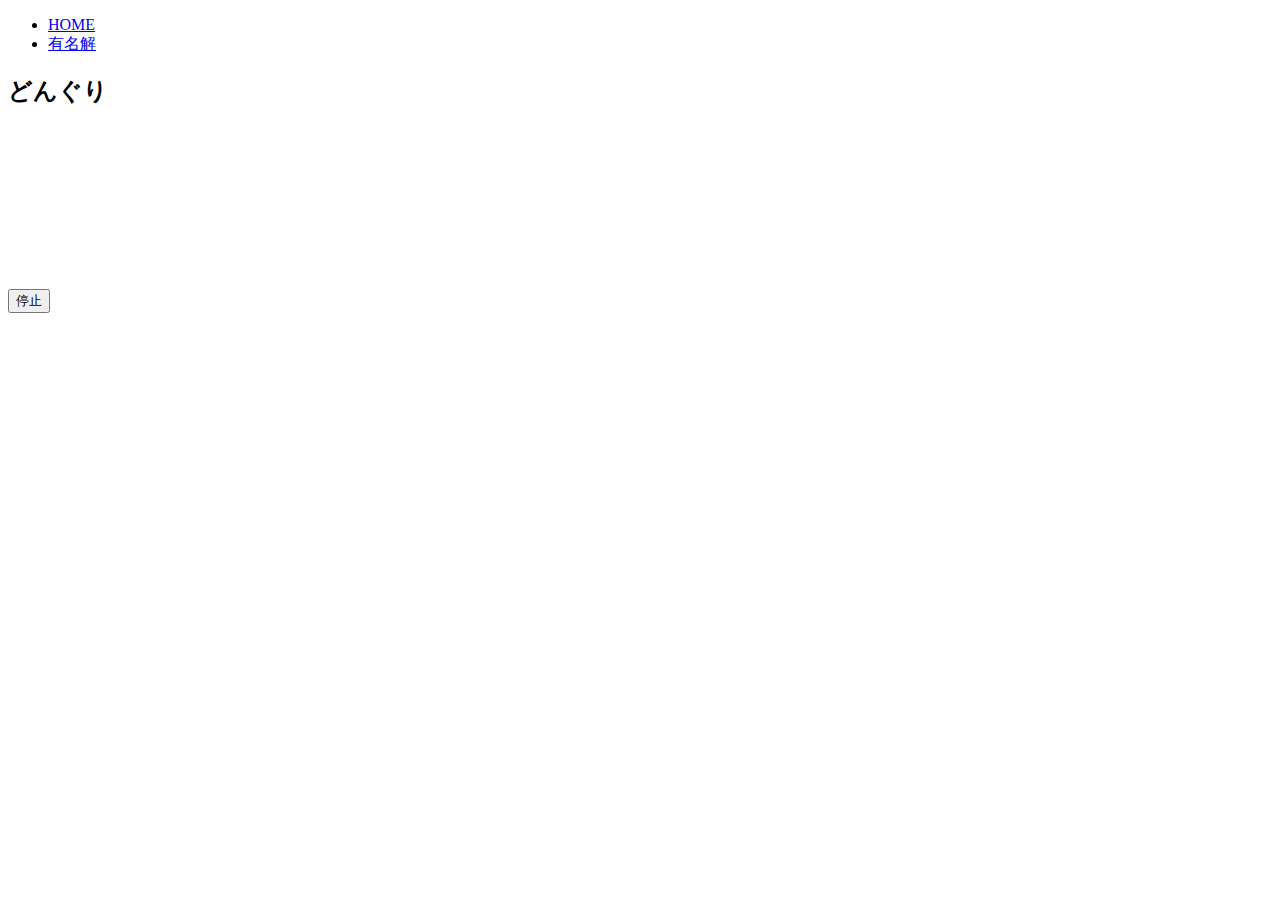
<file: fam/dong.html>
<!DOCTYPE html>
<html>
  <head>
    <meta charset="utf-8">
    <title></title>
    <link rel="stylesheet" href="C:\Users\20X4137\Desktop\あまり\home\style.css">
  </head>
  <body>
    
      <nav>
        <ul>
          <li><a href="C:\Users\20X4137\Desktop\あまり\home\index.html">HOME</a></li>
          <li><a href="C:\Users\20X4137\Desktop\あまり\fam\index2.html">有名解</a></li>
          <!-- <li><a href="#">自由解</a></li>
          <li><a href="#">保存</a></li>
          <li><a href="#">その他</a></li> -->
        </ul>
      </nav>

    <h2>どんぐり</h2>
    <table>
      <tr> <td></td><td></td><td></td><td></td><td></td><td></td><td></td><td></td><td></td><td></td><td></td><td></td><td></td><td></td><td></td><td></td><td></td><td></td><td></td><td></td><td></td><td></td><td></td><td></td><td></td><td></td><td></td><td></td><td></td><td></td><td></td><td></td><td></td><td></td><td></td><td></td><td></td><td></td><td></td><td></td> </tr>
      <tr> <td></td><td></td><td></td><td></td><td></td><td></td><td></td><td></td><td></td><td></td><td></td><td></td><td></td><td></td><td></td><td></td><td></td><td></td><td></td><td></td><td></td><td></td><td></td><td></td><td></td><td></td><td></td><td></td><td></td><td></td><td></td><td></td><td></td><td></td><td></td><td></td><td></td><td></td><td></td><td></td> </tr>
      <tr> <td></td><td></td><td></td><td></td><td></td><td></td><td></td><td></td><td></td><td></td><td></td><td></td><td></td><td></td><td></td><td></td><td></td><td></td><td></td><td></td><td></td><td></td><td></td><td></td><td></td><td></td><td></td><td></td><td></td><td></td><td></td><td></td><td></td><td></td><td></td><td></td><td></td><td></td><td></td><td></td> </tr>
      <tr> <td></td><td></td><td></td><td></td><td></td><td></td><td></td><td></td><td></td><td></td><td></td><td></td><td></td><td></td><td></td><td></td><td></td><td></td><td></td><td></td><td></td><td></td><td></td><td></td><td></td><td></td><td></td><td></td><td></td><td></td><td></td><td></td><td></td><td></td><td></td><td></td><td></td><td></td><td></td><td></td> </tr>
      <tr> <td></td><td></td><td></td><td></td><td></td><td></td><td></td><td></td><td></td><td></td><td></td><td></td><td></td><td></td><td></td><td></td><td></td><td></td><td></td><td></td><td></td><td></td><td></td><td></td><td></td><td></td><td></td><td></td><td></td><td></td><td></td><td></td><td></td><td></td><td></td><td></td><td></td><td></td><td></td><td></td> </tr>
      <tr> <td></td><td></td><td></td><td></td><td></td><td></td><td></td><td></td><td></td><td></td><td></td><td></td><td></td><td></td><td></td><td></td><td></td><td></td><td></td><td></td><td></td><td></td><td></td><td></td><td></td><td></td><td></td><td></td><td></td><td></td><td></td><td></td><td></td><td></td><td></td><td></td><td></td><td></td><td></td><td></td> </tr>
      <tr> <td></td><td></td><td></td><td></td><td></td><td></td><td></td><td></td><td></td><td></td><td></td><td></td><td></td><td></td><td></td><td></td><td></td><td></td><td></td><td></td><td></td><td></td><td></td><td></td><td></td><td></td><td></td><td></td><td></td><td></td><td></td><td></td><td></td><td></td><td></td><td></td><td></td><td></td><td></td><td></td> </tr>
      <tr> <td></td><td></td><td></td><td></td><td></td><td></td><td></td><td></td><td></td><td></td><td></td><td></td><td></td><td></td><td></td><td></td><td></td><td></td><td></td><td></td><td></td><td></td><td></td><td></td><td></td><td></td><td></td><td></td><td></td><td></td><td></td><td></td><td></td><td></td><td></td><td></td><td></td><td></td><td></td><td></td> </tr>
      <tr> <td></td><td></td><td></td><td></td><td></td><td></td><td></td><td></td><td></td><td></td><td></td><td></td><td></td><td></td><td class="i"></td><td></td><td></td><td></td><td></td><td></td><td></td><td></td><td></td><td></td><td></td><td></td><td></td><td></td><td></td><td></td><td></td><td></td><td></td><td></td><td></td><td></td><td></td><td></td><td></td><td></td> </tr>
      <tr> <td></td><td></td><td></td><td></td><td></td><td></td><td></td><td></td><td></td><td></td><td></td><td></td><td></td><td></td><td class="i"></td><td></td><td></td><td></td><td></td><td></td><td></td><td></td><td></td><td></td><td></td><td></td><td></td><td></td><td></td><td></td><td></td><td></td><td></td><td></td><td></td><td></td><td></td><td></td><td></td><td></td> </tr>
      <tr> <td></td><td></td><td></td><td></td><td></td><td></td><td></td><td></td><td></td><td></td><td></td><td class="i"></td><td></td><td></td><td class="i"></td><td></td><td></td><td></td><td></td><td></td><td></td><td></td><td></td><td></td><td></td><td></td><td></td><td></td><td></td><td></td><td></td><td></td><td></td><td></td><td></td><td></td><td></td><td></td><td></td><td></td> </tr>
      <tr> <td></td><td></td><td></td><td></td><td></td><td></td><td></td><td></td><td></td><td></td><td></td><td class="i"></td><td class="i"></td><td class="i"></td><td></td><td></td><td></td><td></td><td></td><td></td><td></td><td></td><td></td><td></td><td></td><td></td><td></td><td></td><td></td><td></td><td></td><td></td><td></td><td></td><td></td><td></td><td></td><td></td><td></td><td></td> </tr>
      <tr> <td></td><td></td><td></td><td></td><td></td><td></td><td></td><td></td><td></td><td></td><td></td><td class="i"></td><td></td><td></td><td></td><td></td><td></td><td></td><td></td><td></td><td></td><td></td><td></td><td></td><td></td><td></td><td></td><td></td><td></td><td></td><td></td><td></td><td></td><td></td><td></td><td></td><td></td><td></td><td></td><td></td> </tr>
      <tr> <td></td><td></td><td></td><td></td><td></td><td></td><td></td><td></td><td class="i"></td><td></td><td class="i"></td><td></td><td></td><td></td><td></td><td></td><td></td><td></td><td></td><td></td><td></td><td></td><td></td><td></td><td></td><td class="i"></td><td class="i"></td><td></td><td></td><td></td><td></td><td></td><td></td><td></td><td></td><td></td><td></td><td></td><td></td><td></td> </tr>
      <tr> <td></td><td></td><td></td><td></td><td></td><td></td><td></td><td></td><td></td><td></td><td class="i"></td><td></td><td></td><td></td><td></td><td></td><td></td><td></td><td></td><td></td><td></td><td></td><td></td><td></td><td></td><td></td><td></td><td></td><td class="i"></td><td></td><td></td><td></td><td></td><td></td><td></td><td></td><td></td><td></td><td></td><td></td> </tr>
      <tr> <td></td><td></td><td></td><td></td><td></td><td></td><td></td><td class="i"></td><td class="i"></td><td class="i"></td><td></td><td class="i"></td><td class="i"></td><td class="i"></td><td></td><td></td><td></td><td></td><td></td><td></td><td></td><td class="i"></td><td></td><td class="i"></td><td></td><td></td><td></td><td></td><td></td><td></td><td></td><td></td><td></td><td></td><td></td><td></td><td></td><td></td><td></td><td></td> </tr>
      <tr> <td></td><td></td><td></td><td></td><td></td><td></td><td></td><td></td><td></td><td></td><td></td><td class="i"></td><td></td><td></td><td></td><td></td><td></td><td></td><td></td><td></td><td></td><td></td><td></td><td></td><td></td><td></td><td></td><td></td><td></td><td></td><td></td><td></td><td></td><td></td><td></td><td></td><td></td><td></td><td></td><td></td> </tr>
      <tr> <td></td><td></td><td></td><td></td><td></td><td></td><td></td><td></td><td></td><td></td><td></td><td class="i"></td><td></td><td></td><td></td><td></td><td></td><td></td><td></td><td></td><td></td><td></td><td></td><td></td><td></td><td></td><td></td><td></td><td></td><td></td><td></td><td></td><td></td><td></td><td></td><td></td><td></td><td></td><td></td><td></td> </tr>
      <tr> <td></td><td></td><td></td><td></td><td></td><td></td><td></td><td></td><td></td><td></td><td></td><td class="i"></td><td></td><td></td><td></td><td></td><td></td><td></td><td></td><td></td><td></td><td class="i"></td><td></td><td></td><td></td><td></td><td></td><td></td><td></td><td></td><td></td><td></td><td></td><td></td><td></td><td></td><td></td><td></td><td></td><td></td> </tr>
      <tr> <td></td><td></td><td></td><td></td><td></td><td></td><td></td><td></td><td></td><td></td><td></td><td class="i"></td><td></td><td></td><td></td><td></td><td></td><td></td><td></td><td></td><td></td><td class="i"></td><td></td><td></td><td></td><td></td><td></td><td></td><td></td><td></td><td></td><td></td><td></td><td></td><td></td><td></td><td></td><td></td><td></td><td></td> </tr>
      <tr> <td></td><td></td><td></td><td></td><td></td><td></td><td></td><td></td><td></td><td></td><td></td><td class="i"></td><td></td><td></td><td></td><td></td><td></td><td></td><td></td><td></td><td></td><td class="i"></td><td></td><td></td><td></td><td></td><td></td><td></td><td></td><td></td><td></td><td></td><td></td><td></td><td></td><td></td><td></td><td></td><td></td><td></td> </tr>
      <tr> <td></td><td></td><td></td><td></td><td></td><td></td><td></td><td></td><td></td><td></td><td></td><td class="i"></td><td></td><td></td><td></td><td></td><td></td><td></td><td></td><td></td><td></td><td class="i"></td><td></td><td></td><td></td><td></td><td></td><td></td><td></td><td></td><td></td><td></td><td></td><td></td><td></td><td></td><td></td><td></td><td></td><td></td> </tr>
      <tr> <td></td><td></td><td></td><td></td><td></td><td></td><td></td><td></td><td></td><td></td><td></td><td class="i"></td><td class="i"></td><td></td><td></td><td></td><td></td><td></td><td></td><td></td><td class="i"></td><td></td><td></td><td></td><td></td><td></td><td></td><td></td><td></td><td></td><td></td><td></td><td></td><td></td><td></td><td></td><td></td><td></td><td></td><td></td> </tr>
      <tr> <td></td><td></td><td></td><td></td><td></td><td></td><td></td><td></td><td></td><td></td><td class="i"></td><td class="i"></td><td class="i"></td><td></td><td></td><td></td><td></td><td></td><td></td><td class="i"></td><td></td><td></td><td></td><td></td><td></td><td></td><td></td><td></td><td></td><td></td><td></td><td></td><td></td><td></td><td></td><td></td><td></td><td></td><td></td><td></td> </tr>
      <tr> <td></td><td></td><td></td><td></td><td></td><td></td><td></td><td></td><td></td><td></td><td></td><td></td><td class="i"></td><td></td><td></td><td></td><td></td><td></td><td></td><td></td><td></td><td class="i"></td><td></td><td></td><td></td><td></td><td></td><td></td><td></td><td></td><td></td><td></td><td></td><td></td><td></td><td></td><td></td><td></td><td></td><td></td> </tr>
      <tr> <td></td><td></td><td></td><td></td><td></td><td></td><td></td><td></td><td></td><td></td><td></td><td></td><td class="i"></td><td></td><td></td><td></td><td></td><td></td><td></td><td></td><td></td><td class="i"></td><td></td><td></td><td></td><td></td><td></td><td></td><td></td><td></td><td></td><td></td><td></td><td></td><td></td><td></td><td></td><td></td><td></td><td></td> </tr>
      <tr> <td></td><td></td><td></td><td></td><td></td><td></td><td></td><td></td><td></td><td></td><td></td><td class="i"></td><td class="i"></td><td class="i"></td><td></td><td></td><td></td><td></td><td class="i"v></td><td class="i"></td><td></td><td></td><td></td><td></td><td></td><td></td><td></td><td></td><td></td><td></td><td></td><td></td><td></td><td></td><td></td><td></td><td></td><td></td><td></td><td></td> </tr>
      <tr> <td></td><td></td><td></td><td></td><td></td><td></td><td></td><td></td><td></td><td></td><td></td><td></td><td></td><td></td><td></td><td></td><td></td><td></td><td></td><td></td><td></td><td class="i"></td><td class="i"></td><td></td><td></td><td></td><td></td><td></td><td></td><td></td><td></td><td></td><td></td><td></td><td></td><td></td><td></td><td></td><td></td><td></td> </tr>
      <tr> <td></td><td></td><td></td><td></td><td></td><td></td><td></td><td></td><td></td><td></td><td></td><td></td><td></td><td></td><td></td><td></td><td></td><td></td><td></td><td></td><td></td><td class="i"></td><td class="i"></td><td></td><td></td><td></td><td></td><td></td><td></td><td></td><td></td><td></td><td></td><td></td><td></td><td></td><td></td><td></td><td></td><td></td> </tr>
      <tr> <td></td><td></td><td></td><td></td><td></td><td></td><td></td><td></td><td></td><td></td><td></td><td></td><td></td><td></td><td></td><td></td><td></td><td></td><td></td><td></td><td></td><td></td><td></td><td class="i"></td><td></td><td></td><td></td><td></td><td></td><td></td><td></td><td></td><td></td><td></td><td></td><td></td><td></td><td></td><td></td><td></td> </tr>
      <tr> <td></td><td></td><td></td><td></td><td></td><td></td><td></td><td></td><td></td><td></td><td></td><td></td><td></td><td></td><td></td><td></td><td></td><td></td><td></td><td></td><td></td><td></td><td></td><td></td><td></td><td></td><td></td><td></td><td></td><td></td><td></td><td></td><td></td><td></td><td></td><td></td><td></td><td></td><td></td><td></td> </tr>
      <tr> <td></td><td></td><td></td><td></td><td></td><td></td><td></td><td></td><td></td><td></td><td></td><td></td><td></td><td></td><td></td><td></td><td></td><td></td><td></td><td></td><td></td><td></td><td></td><td></td><td></td><td></td><td></td><td></td><td></td><td></td><td></td><td></td><td></td><td></td><td></td><td></td><td></td><td></td><td></td><td></td> </tr>
      <tr> <td></td><td></td><td></td><td></td><td></td><td></td><td></td><td></td><td></td><td></td><td></td><td></td><td></td><td></td><td></td><td></td><td></td><td></td><td></td><td></td><td></td><td></td><td></td><td></td><td></td><td></td><td></td><td></td><td></td><td></td><td></td><td></td><td></td><td></td><td></td><td></td><td></td><td></td><td></td><td></td> </tr>
      <tr> <td></td><td></td><td></td><td></td><td></td><td></td><td></td><td></td><td></td><td></td><td></td><td></td><td></td><td></td><td></td><td></td><td></td><td></td><td></td><td></td><td></td><td></td><td></td><td></td><td></td><td></td><td></td><td></td><td></td><td></td><td></td><td></td><td></td><td></td><td></td><td></td><td></td><td></td><td></td><td></td> </tr>
      <tr> <td></td><td></td><td></td><td></td><td></td><td></td><td></td><td></td><td></td><td></td><td></td><td></td><td></td><td></td><td></td><td></td><td></td><td></td><td></td><td></td><td></td><td></td><td></td><td></td><td></td><td></td><td></td><td></td><td></td><td></td><td></td><td></td><td></td><td></td><td></td><td></td><td></td><td></td><td></td><td></td> </tr>
      <tr> <td></td><td></td><td></td><td></td><td></td><td></td><td></td><td></td><td></td><td></td><td></td><td></td><td></td><td></td><td></td><td></td><td></td><td></td><td></td><td></td><td></td><td></td><td></td><td></td><td></td><td></td><td></td><td></td><td></td><td></td><td></td><td></td><td></td><td></td><td></td><td></td><td></td><td></td><td></td><td></td> </tr>
      <tr> <td></td><td></td><td></td><td></td><td></td><td></td><td></td><td></td><td></td><td></td><td></td><td></td><td></td><td></td><td></td><td></td><td></td><td></td><td></td><td></td><td></td><td></td><td></td><td></td><td></td><td></td><td></td><td></td><td></td><td></td><td></td><td></td><td></td><td></td><td></td><td></td><td></td><td></td><td></td><td></td> </tr>
      <tr> <td></td><td></td><td></td><td></td><td></td><td></td><td></td><td></td><td></td><td></td><td></td><td></td><td></td><td></td><td></td><td></td><td></td><td></td><td></td><td></td><td></td><td></td><td></td><td></td><td></td><td></td><td></td><td></td><td></td><td></td><td></td><td></td><td></td><td></td><td></td><td></td><td></td><td></td><td></td><td></td> </tr>
      <tr> <td></td><td></td><td></td><td></td><td></td><td></td><td></td><td></td><td></td><td></td><td></td><td></td><td></td><td></td><td></td><td></td><td></td><td></td><td></td><td></td><td></td><td></td><td></td><td></td><td></td><td></td><td></td><td></td><td></td><td></td><td></td><td></td><td></td><td></td><td></td><td></td><td></td><td></td><td></td><td></td> </tr>
      <tr> <td></td><td></td><td></td><td></td><td></td><td></td><td></td><td></td><td></td><td></td><td></td><td></td><td></td><td></td><td></td><td></td><td></td><td></td><td></td><td></td><td></td><td></td><td></td><td></td><td></td><td></td><td></td><td></td><td></td><td></td><td></td><td></td><td></td><td></td><td></td><td></td><td></td><td></td><td></td><td></td> </tr>
    </table>

    <button class="btn">停止</button>

    <br></b>

    <table>
      <tr> <td></td><td></td><td></td><td></td><td></td><td></td><td></td><td></td><td></td><td></td><td></td><td></td><td></td><td></td><td></td><td></td><td></td><td></td><td></td><td></td><td></td><td></td><td></td><td></td><td></td><td></td><td></td><td></td><td></td><td></td><td></td><td></td><td></td><td></td><td></td><td></td><td></td><td></td><td></td><td></td><td></td><td></td><td></td><td></td> </tr>
      <tr> <td></td><td></td><td></td><td></td><td></td><td></td><td></td><td></td><td></td><td></td><td></td><td></td><td></td><td></td><td></td><td></td><td></td><td></td><td></td><td></td><td></td><td></td><td></td><td></td><td></td><td></td><td></td><td></td><td></td><td></td><td></td><td></td><td></td><td></td><td></td><td></td><td></td><td></td><td></td><td></td><td></td><td></td><td></td><td></td> </tr>
      <tr> <td></td><td></td><td></td><td></td><td></td><td></td><td></td><td></td><td></td><td></td><td></td><td></td><td></td><td></td><td></td><td></td><td></td><td></td><td></td><td></td><td></td><td></td><td></td><td></td><td></td><td></td><td></td><td></td><td></td><td></td><td></td><td></td><td></td><td></td><td></td><td></td><td></td><td></td><td></td><td></td><td></td><td></td><td></td><td></td> </tr>
      <tr> <td></td><td></td><td></td><td></td><td></td><td></td><td></td><td></td><td></td><td></td><td></td><td></td><td></td><td></td><td></td><td></td><td></td><td></td><td></td><td></td><td></td><td></td><td></td><td></td><td></td><td></td><td></td><td></td><td></td><td></td><td></td><td></td><td></td><td></td><td></td><td></td><td></td><td></td><td></td><td></td><td></td><td></td><td></td><td></td> </tr>
      <tr> <td></td><td></td><td></td><td></td><td></td><td></td><td></td><td></td><td></td><td></td><td></td><td></td><td></td><td></td><td></td><td></td><td></td><td></td><td></td><td></td><td></td><td></td><td></td><td></td><td></td><td></td><td></td><td></td><td></td><td></td><td></td><td></td><td></td><td></td><td></td><td></td><td></td><td></td><td></td><td></td><td></td><td></td><td></td><td></td> </tr>
      <tr> <td></td><td></td><td></td><td></td><td></td><td></td><td></td><td></td><td></td><td></td><td></td><td></td><td></td><td></td><td></td><td></td><td></td><td></td><td></td><td></td><td></td><td></td><td></td><td></td><td></td><td></td><td></td><td></td><td></td><td></td><td></td><td></td><td></td><td></td><td></td><td></td><td></td><td></td><td></td><td></td><td></td><td></td><td></td><td></td> </tr>
      <tr> <td></td><td></td><td></td><td></td><td></td><td></td><td></td><td></td><td></td><td></td><td></td><td></td><td></td><td></td><td></td><td></td><td></td><td></td><td></td><td></td><td></td><td></td><td></td><td></td><td></td><td></td><td></td><td></td><td></td><td></td><td></td><td></td><td></td><td></td><td></td><td></td><td></td><td></td><td></td><td></td><td></td><td></td><td></td><td></td> </tr>
      <tr> <td></td><td></td><td></td><td></td><td></td><td></td><td></td><td></td><td></td><td></td><td></td><td></td><td></td><td></td><td></td><td></td><td></td><td></td><td></td><td></td><td></td><td></td><td></td><td></td><td></td><td></td><td></td><td></td><td></td><td></td><td></td><td></td><td></td><td></td><td></td><td></td><td></td><td></td><td></td><td></td><td></td><td></td><td></td><td></td> </tr>
      <tr> <td></td><td></td><td></td><td></td><td></td><td></td><td></td><td></td><td></td><td></td><td></td><td></td><td></td><td></td><td></td><td></td><td></td><td></td><td></td><td></td><td></td><td></td><td></td><td></td><td></td><td></td><td></td><td></td><td></td><td></td><td></td><td></td><td></td><td></td><td></td><td></td><td></td><td></td><td></td><td></td><td></td><td></td><td></td><td></td> </tr>
      <tr> <td></td><td></td><td></td><td></td><td></td><td></td><td></td><td></td><td></td><td></td><td></td><td></td><td></td><td></td><td></td><td></td><td></td><td></td><td></td><td></td><td></td><td></td><td></td><td></td><td></td><td></td><td></td><td></td><td></td><td></td><td></td><td></td><td></td><td></td><td></td><td></td><td></td><td></td><td></td><td></td><td></td><td></td><td></td><td></td> </tr>
      <tr> <td></td><td></td><td></td><td></td><td></td><td></td><td></td><td></td><td></td><td></td><td></td><td></td><td></td><td></td><td></td><td></td><td></td><td></td><td></td><td></td><td></td><td></td><td></td><td></td><td></td><td></td><td></td><td></td><td></td><td></td><td></td><td></td><td></td><td></td><td></td><td></td><td></td><td></td><td></td><td></td><td></td><td></td><td></td><td></td> </tr>
      <tr> <td></td><td></td><td></td><td></td><td></td><td></td><td></td><td></td><td></td><td></td><td></td><td></td><td></td><td></td><td></td><td></td><td></td><td></td><td></td><td></td><td></td><td></td><td></td><td></td><td></td><td></td><td></td><td></td><td></td><td></td><td></td><td></td><td></td><td></td><td></td><td></td><td></td><td></td><td></td><td></td><td></td><td></td><td></td><td></td> </tr>
      <tr> <td></td><td></td><td></td><td></td><td></td><td></td><td></td><td></td><td></td><td></td><td></td><td></td><td></td><td></td><td></td><td></td><td></td><td></td><td></td><td></td><td></td><td></td><td></td><td></td><td></td><td></td><td></td><td></td><td></td><td></td><td></td><td></td><td></td><td></td><td></td><td></td><td></td><td></td><td></td><td></td><td></td><td></td><td></td><td></td> </tr>
      <tr> <td></td><td></td><td></td><td></td><td></td><td></td><td></td><td></td><td></td><td></td><td></td><td></td><td></td><td></td><td></td><td></td><td></td><td></td><td></td><td></td><td></td><td></td><td></td><td></td><td></td><td></td><td></td><td></td><td></td><td></td><td></td><td></td><td></td><td></td><td></td><td></td><td></td><td></td><td></td><td></td><td></td><td></td><td></td><td></td> </tr>
      <tr> <td></td><td></td><td></td><td></td><td></td><td></td><td></td><td></td><td></td><td></td><td></td><td></td><td></td><td></td><td></td><td></td><td></td><td></td><td></td><td></td><td></td><td></td><td></td><td></td><td></td><td></td><td></td><td></td><td></td><td></td><td></td><td></td><td></td><td></td><td></td><td></td><td></td><td></td><td></td><td></td><td></td><td></td><td></td><td></td> </tr>
      <tr> <td></td><td></td><td></td><td></td><td></td><td></td><td></td><td></td><td></td><td></td><td></td><td></td><td></td><td></td><td></td><td></td><td></td><td></td><td></td><td></td><td></td><td></td><td></td><td></td><td></td><td></td><td></td><td></td><td></td><td></td><td></td><td></td><td></td><td></td><td></td><td></td><td></td><td></td><td></td><td></td><td></td><td></td><td></td><td></td> </tr>
      <tr> <td></td><td></td><td></td><td></td><td></td><td></td><td></td><td></td><td></td><td></td><td></td><td></td><td></td><td></td><td></td><td></td><td></td><td></td><td></td><td></td><td></td><td></td><td></td><td></td><td></td><td></td><td></td><td></td><td></td><td></td><td></td><td></td><td></td><td></td><td></td><td></td><td></td><td></td><td></td><td></td><td></td><td></td><td></td><td></td> </tr>
      <tr> <td></td><td></td><td></td><td></td><td></td><td></td><td></td><td></td><td></td><td></td><td></td><td></td><td></td><td></td><td></td><td></td><td></td><td></td><td></td><td></td><td></td><td></td><td></td><td></td><td></td><td></td><td></td><td></td><td></td><td></td><td></td><td></td><td></td><td></td><td></td><td></td><td></td><td></td><td></td><td></td><td></td><td></td><td></td><td></td> </tr>
      <tr> <td></td><td></td><td></td><td></td><td></td><td></td><td></td><td></td><td></td><td></td><td></td><td></td><td></td><td></td><td></td><td></td><td></td><td></td><td></td><td></td><td></td><td></td><td></td><td></td><td></td><td></td><td></td><td></td><td></td><td></td><td></td><td></td><td></td><td></td><td></td><td></td><td></td><td></td><td></td><td></td><td></td><td></td><td></td><td></td> </tr>
      <tr> <td></td><td></td><td></td><td></td><td></td><td></td><td></td><td></td><td></td><td></td><td></td><td></td><td></td><td></td><td></td><td></td><td></td><td></td><td></td><td></td><td></td><td></td><td></td><td></td><td></td><td></td><td></td><td></td><td></td><td></td><td></td><td></td><td></td><td></td><td></td><td></td><td></td><td></td><td></td><td></td><td></td><td></td><td></td><td></td> </tr>
      <tr> <td></td><td></td><td></td><td></td><td></td><td></td><td></td><td></td><td></td><td></td><td></td><td></td><td></td><td></td><td></td><td></td><td></td><td></td><td></td><td></td><td></td><td></td><td></td><td></td><td></td><td></td><td></td><td></td><td></td><td></td><td></td><td></td><td></td><td></td><td></td><td></td><td></td><td></td><td></td><td></td><td></td><td></td><td></td><td></td> </tr>
      <tr> <td></td><td></td><td></td><td></td><td></td><td></td><td></td><td></td><td></td><td></td><td></td><td></td><td></td><td></td><td></td><td></td><td></td><td></td><td></td><td></td><td></td><td></td><td></td><td></td><td></td><td></td><td></td><td></td><td></td><td></td><td></td><td></td><td></td><td></td><td></td><td></td><td></td><td></td><td></td><td></td><td></td><td></td><td></td><td></td> </tr>
      <tr> <td></td><td></td><td></td><td></td><td></td><td></td><td></td><td></td><td></td><td></td><td></td><td></td><td></td><td></td><td></td><td></td><td></td><td></td><td></td><td></td><td></td><td></td><td></td><td></td><td></td><td></td><td></td><td></td><td></td><td></td><td></td><td></td><td></td><td></td><td></td><td></td><td></td><td></td><td></td><td></td><td></td><td></td><td></td><td></td> </tr>
      <tr> <td></td><td></td><td></td><td></td><td></td><td></td><td></td><td></td><td></td><td></td><td></td><td></td><td></td><td></td><td></td><td></td><td></td><td></td><td></td><td></td><td></td><td></td><td></td><td></td><td></td><td></td><td></td><td></td><td></td><td></td><td></td><td></td><td></td><td></td><td></td><td></td><td></td><td></td><td></td><td></td><td></td><td></td><td></td><td></td> </tr>
      <tr> <td></td><td></td><td></td><td></td><td></td><td></td><td></td><td></td><td></td><td></td><td></td><td></td><td></td><td></td><td></td><td></td><td></td><td></td><td></td><td></td><td></td><td></td><td></td><td></td><td></td><td></td><td></td><td></td><td></td><td></td><td></td><td></td><td></td><td></td><td></td><td></td><td></td><td></td><td></td><td></td><td></td><td></td><td></td><td></td> </tr>
      <tr> <td></td><td></td><td></td><td></td><td></td><td></td><td></td><td></td><td></td><td></td><td></td><td></td><td></td><td></td><td></td><td></td><td></td><td></td><td></td><td></td><td></td><td></td><td></td><td></td><td></td><td></td><td></td><td></td><td></td><td></td><td></td><td></td><td></td><td></td><td></td><td></td><td></td><td></td><td></td><td></td><td></td><td></td><td></td><td></td> </tr>
      <tr> <td></td><td></td><td></td><td></td><td></td><td></td><td></td><td></td><td></td><td></td><td></td><td></td><td></td><td></td><td></td><td></td><td></td><td></td><td></td><td></td><td></td><td></td><td></td><td></td><td></td><td></td><td></td><td></td><td></td><td></td><td></td><td></td><td></td><td></td><td></td><td></td><td></td><td></td><td></td><td></td><td></td><td></td><td></td><td></td> </tr>
      <tr> <td></td><td></td><td></td><td></td><td></td><td></td><td></td><td></td><td></td><td></td><td></td><td></td><td></td><td></td><td></td><td></td><td></td><td></td><td></td><td></td><td></td><td></td><td></td><td></td><td></td><td></td><td></td><td></td><td></td><td></td><td></td><td></td><td></td><td></td><td></td><td></td><td></td><td></td><td></td><td></td><td></td><td></td><td></td><td></td> </tr>
      <tr> <td></td><td></td><td></td><td></td><td></td><td></td><td></td><td></td><td></td><td></td><td></td><td></td><td></td><td></td><td></td><td></td><td></td><td></td><td></td><td></td><td></td><td></td><td></td><td></td><td></td><td></td><td></td><td></td><td></td><td></td><td></td><td></td><td></td><td></td><td></td><td></td><td></td><td></td><td></td><td></td><td></td><td></td><td></td><td></td> </tr>
      <tr> <td></td><td></td><td></td><td></td><td></td><td></td><td></td><td></td><td></td><td></td><td></td><td></td><td></td><td></td><td></td><td></td><td></td><td></td><td></td><td></td><td></td><td></td><td></td><td></td><td></td><td></td><td></td><td></td><td></td><td></td><td></td><td></td><td></td><td></td><td></td><td></td><td></td><td></td><td></td><td></td><td></td><td></td><td></td><td></td> </tr>
      <tr> <td></td><td></td><td></td><td></td><td></td><td></td><td></td><td></td><td></td><td></td><td></td><td></td><td></td><td></td><td></td><td></td><td></td><td></td><td></td><td></td><td></td><td></td><td></td><td></td><td></td><td></td><td></td><td></td><td></td><td></td><td></td><td></td><td></td><td></td><td></td><td></td><td></td><td></td><td></td><td></td><td></td><td></td><td></td><td></td> </tr>
      <tr> <td></td><td></td><td></td><td></td><td></td><td></td><td></td><td></td><td></td><td></td><td></td><td></td><td></td><td></td><td></td><td></td><td></td><td></td><td></td><td></td><td></td><td></td><td></td><td></td><td></td><td></td><td></td><td></td><td></td><td></td><td></td><td></td><td></td><td></td><td></td><td></td><td></td><td></td><td></td><td></td><td></td><td></td><td></td><td></td> </tr>
      <tr> <td></td><td></td><td></td><td></td><td></td><td></td><td></td><td></td><td></td><td></td><td></td><td></td><td></td><td></td><td></td><td></td><td></td><td></td><td></td><td></td><td></td><td></td><td></td><td></td><td></td><td></td><td></td><td></td><td></td><td></td><td></td><td></td><td></td><td></td><td></td><td></td><td></td><td></td><td></td><td></td><td></td><td></td><td></td><td></td> </tr>
      <tr> <td></td><td></td><td></td><td></td><td></td><td></td><td></td><td></td><td></td><td></td><td></td><td></td><td></td><td></td><td></td><td></td><td></td><td></td><td></td><td></td><td></td><td></td><td></td><td></td><td></td><td></td><td></td><td></td><td></td><td></td><td></td><td></td><td></td><td></td><td></td><td></td><td></td><td></td><td></td><td></td><td></td><td></td><td></td><td></td> </tr>
      <tr> <td></td><td></td><td></td><td></td><td></td><td></td><td></td><td></td><td></td><td></td><td></td><td></td><td></td><td></td><td></td><td></td><td></td><td></td><td></td><td></td><td></td><td></td><td></td><td></td><td></td><td></td><td></td><td></td><td></td><td></td><td></td><td></td><td></td><td></td><td></td><td></td><td></td><td></td><td></td><td></td><td></td><td></td><td></td><td></td> </tr>
      <tr> <td></td><td></td><td></td><td></td><td></td><td></td><td></td><td></td><td></td><td></td><td></td><td></td><td></td><td></td><td></td><td></td><td></td><td></td><td></td><td></td><td></td><td></td><td></td><td></td><td></td><td></td><td></td><td></td><td></td><td></td><td></td><td></td><td></td><td></td><td></td><td></td><td></td><td></td><td></td><td></td><td></td><td></td><td></td><td></td> </tr>
      <tr> <td></td><td></td><td></td><td></td><td></td><td></td><td></td><td></td><td></td><td></td><td></td><td></td><td></td><td></td><td></td><td></td><td></td><td></td><td></td><td></td><td></td><td></td><td></td><td></td><td></td><td></td><td></td><td></td><td></td><td></td><td></td><td></td><td></td><td></td><td></td><td></td><td></td><td></td><td></td><td></td><td></td><td></td><td></td><td></td> </tr>
      <tr> <td></td><td></td><td></td><td></td><td></td><td></td><td></td><td></td><td></td><td></td><td></td><td></td><td></td><td></td><td></td><td></td><td></td><td></td><td></td><td></td><td></td><td></td><td></td><td></td><td></td><td></td><td></td><td></td><td></td><td></td><td></td><td></td><td></td><td></td><td></td><td></td><td></td><td></td><td></td><td></td><td></td><td></td><td></td><td></td> </tr>
      <tr> <td></td><td></td><td></td><td></td><td></td><td></td><td></td><td></td><td></td><td></td><td></td><td></td><td></td><td></td><td></td><td></td><td></td><td></td><td></td><td></td><td></td><td></td><td></td><td></td><td></td><td></td><td></td><td></td><td></td><td></td><td></td><td></td><td></td><td></td><td></td><td></td><td></td><td></td><td></td><td></td><td></td><td></td><td></td><td></td> </tr>
      <tr> <td></td><td></td><td></td><td></td><td></td><td></td><td></td><td></td><td></td><td></td><td></td><td></td><td></td><td></td><td></td><td></td><td></td><td></td><td></td><td></td><td></td><td></td><td></td><td></td><td></td><td></td><td></td><td></td><td></td><td></td><td></td><td></td><td></td><td></td><td></td><td></td><td></td><td></td><td></td><td></td><td></td><td></td><td></td><td></td> </tr>
      <tr> <td></td><td></td><td></td><td></td><td></td><td></td><td></td><td></td><td></td><td></td><td></td><td></td><td></td><td></td><td></td><td></td><td></td><td></td><td></td><td></td><td></td><td></td><td></td><td></td><td></td><td></td><td></td><td></td><td></td><td></td><td></td><td></td><td></td><td></td><td></td><td></td><td></td><td></td><td></td><td></td><td></td><td></td><td></td><td></td> </tr>
      <tr> <td></td><td></td><td></td><td></td><td></td><td></td><td></td><td></td><td></td><td></td><td></td><td></td><td></td><td></td><td></td><td></td><td></td><td></td><td></td><td></td><td></td><td></td><td></td><td></td><td></td><td></td><td></td><td></td><td></td><td></td><td></td><td></td><td></td><td></td><td></td><td></td><td></td><td></td><td></td><td></td><td></td><td></td><td></td><td></td> </tr>
      <tr> <td></td><td></td><td></td><td></td><td></td><td></td><td></td><td></td><td></td><td></td><td></td><td></td><td></td><td></td><td></td><td></td><td></td><td></td><td></td><td></td><td></td><td></td><td></td><td></td><td></td><td></td><td></td><td></td><td></td><td></td><td></td><td></td><td></td><td></td><td></td><td></td><td></td><td></td><td></td><td></td><td></td><td></td><td></td><td></td> </tr>
      <tr> <td></td><td></td><td></td><td></td><td></td><td></td><td></td><td></td><td></td><td></td><td></td><td></td><td></td><td></td><td></td><td></td><td></td><td></td><td></td><td></td><td></td><td></td><td></td><td></td><td></td><td></td><td></td><td></td><td></td><td></td><td></td><td></td><td></td><td></td><td></td><td></td><td></td><td></td><td></td><td></td><td></td><td></td><td></td><td></td> </tr>
    </table>
    

    <script src="C:\Users\20X4137\Desktop\あまり\fam\fam.js"></script>
  </body>
</html>
</file>
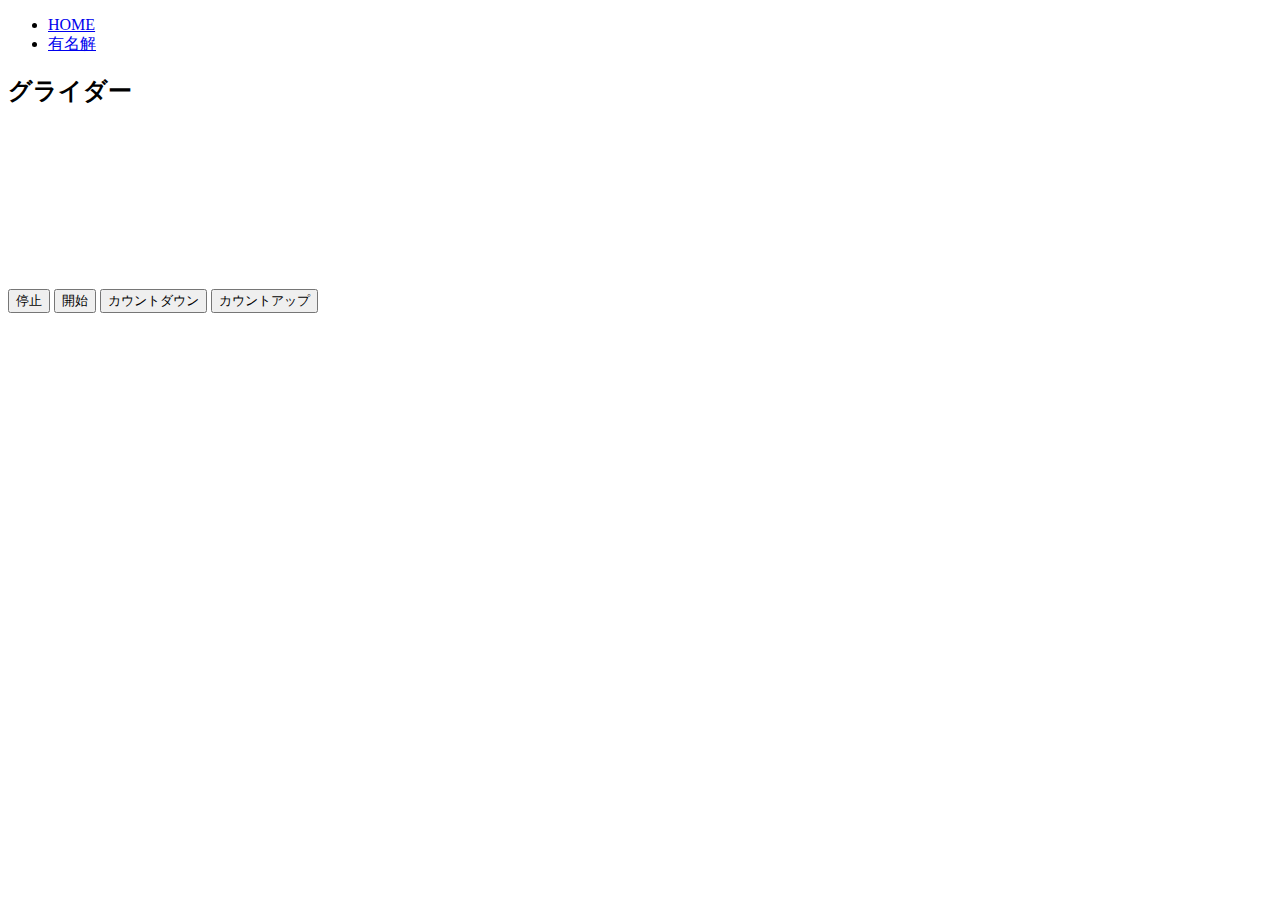
<file: fam/line.html>
<!DOCTYPE html>
<html>
  <head>
    <meta charset="utf-8">
    <title></title>
    <link rel="stylesheet" href="C:\Users\20X4137\Desktop\あまり\home\style.css">
  </head>
  <body>
    
      <nav>
        <ul>
          <li><a href="C:\Users\20X4137\Desktop\あまり\home\index.html">HOME</a></li>
          <li><a href="C:\Users\20X4137\Desktop\あまり\fam\index2.html">有名解</a></li>
          <!-- <li><a href="#">自由解</a></li>
          <li><a href="#">保存</a></li>
          <li><a href="#">その他</a></li> -->
        </ul>
      </nav>

    <h2>グライダー</h2>
    <table>
      <tr> <td></td><td></td><td></td><td></td><td></td><td></td><td></td><td></td><td></td><td></td><td></td><td></td><td></td><td></td><td></td><td></td><td></td><td></td><td></td><td></td><td></td><td></td><td></td><td></td><td></td><td></td><td></td><td></td><td></td><td></td><td></td><td></td><td></td><td></td><td></td><td></td><td></td><td></td><td></td><td></td> </tr>
      <tr> <td></td><td></td><td></td><td></td><td></td><td></td><td></td><td></td><td></td><td></td><td></td><td></td><td></td><td></td><td></td><td></td><td></td><td></td><td></td><td></td><td></td><td></td><td></td><td></td><td></td><td></td><td></td><td></td><td></td><td></td><td></td><td></td><td></td><td></td><td></td><td></td><td></td><td></td><td></td><td></td> </tr>
      <tr> <td></td><td></td><td></td><td></td><td></td><td></td><td></td><td></td><td></td><td></td><td></td><td></td><td></td><td></td><td></td><td></td><td></td><td></td><td></td><td></td><td></td><td></td><td></td><td></td><td></td><td></td><td></td><td></td><td></td><td></td><td></td><td></td><td></td><td></td><td></td><td></td><td></td><td></td><td></td><td></td> </tr>
      <tr> <td></td><td></td><td></td><td></td><td></td><td></td><td></td><td></td><td></td><td></td><td></td><td></td><td></td><td></td><td></td><td></td><td></td><td></td><td></td><td></td><td></td><td></td><td></td><td></td><td></td><td></td><td></td><td></td><td></td><td></td><td></td><td></td><td></td><td></td><td></td><td></td><td></td><td></td><td></td><td></td> </tr>
      <tr> <td></td><td></td><td></td><td></td><td></td><td></td><td></td><td></td><td></td><td></td><td></td><td></td><td></td><td></td><td></td><td></td><td></td><td></td><td></td><td></td><td></td><td></td><td></td><td></td><td></td><td></td><td></td><td></td><td></td><td></td><td></td><td></td><td></td><td></td><td></td><td></td><td></td><td></td><td></td><td></td> </tr>
      <tr> <td></td><td></td><td></td><td></td><td></td><td></td><td></td><td></td><td></td><td></td><td></td><td></td><td></td><td></td><td></td><td></td><td></td><td></td><td></td><td></td><td></td><td></td><td></td><td></td><td></td><td></td><td></td><td></td><td></td><td></td><td></td><td></td><td></td><td></td><td></td><td></td><td></td><td></td><td></td><td></td> </tr>
      <tr> <td></td><td></td><td></td><td></td><td></td><td></td><td></td><td></td><td></td><td></td><td></td><td></td><td></td><td></td><td></td><td></td><td></td><td></td><td></td><td></td><td></td><td></td><td></td><td></td><td></td><td></td><td></td><td></td><td></td><td></td><td></td><td></td><td></td><td></td><td></td><td></td><td></td><td></td><td></td><td></td> </tr>
      <tr> <td></td><td></td><td></td><td></td><td></td><td></td><td></td><td></td><td></td><td></td><td></td><td></td><td></td><td></td><td></td><td></td><td></td><td></td><td></td><td></td><td></td><td></td><td></td><td></td><td></td><td></td><td></td><td></td><td></td><td></td><td></td><td></td><td></td><td></td><td></td><td></td><td></td><td></td><td></td><td></td> </tr>
      <tr> <td></td><td></td><td></td><td></td><td></td><td></td><td></td><td></td><td></td><td></td><td></td><td></td><td></td><td></td><td></td><td></td><td></td><td></td><td></td><td></td><td></td><td></td><td></td><td></td><td></td><td></td><td></td><td></td><td></td><td></td><td></td><td></td><td></td><td></td><td></td><td></td><td></td><td></td><td></td><td></td> </tr>
      <tr> <td></td><td></td><td></td><td></td><td></td><td></td><td></td><td></td><td></td><td></td><td></td><td></td><td></td><td></td><td></td><td></td><td></td><td></td><td></td><td></td><td></td><td></td><td></td><td></td><td></td><td></td><td></td><td></td><td></td><td></td><td></td><td></td><td></td><td></td><td></td><td></td><td></td><td></td><td></td><td></td> </tr>
      <tr> <td></td><td></td><td></td><td></td><td></td><td></td><td></td><td></td><td></td><td></td><td></td><td></td><td></td><td></td><td></td><td></td><td></td><td></td><td></td><td></td><td></td><td></td><td></td><td></td><td></td><td></td><td></td><td></td><td></td><td></td><td></td><td></td><td></td><td></td><td></td><td></td><td></td><td></td><td></td><td></td> </tr>
      <tr> <td></td><td></td><td></td><td></td><td></td><td></td><td></td><td></td><td></td><td></td><td></td><td></td><td></td><td></td><td></td><td></td><td></td><td></td><td></td><td></td><td></td><td></td><td></td><td></td><td></td><td></td><td></td><td></td><td></td><td></td><td></td><td></td><td></td><td></td><td></td><td></td><td></td><td></td><td></td><td></td> </tr>
      <tr> <td></td><td></td><td></td><td></td><td></td><td></td><td></td><td></td><td></td><td></td><td></td><td></td><td></td><td></td><td></td><td></td><td></td><td></td><td></td><td></td><td></td><td></td><td></td><td></td><td></td><td></td><td></td><td></td><td></td><td></td><td></td><td></td><td></td><td></td><td></td><td></td><td></td><td></td><td></td><td></td> </tr>
      <tr> <td></td><td></td><td></td><td></td><td></td><td></td><td></td><td></td><td></td><td></td><td></td><td></td><td></td><td></td><td></td><td></td><td></td><td></td><td></td><td></td><td></td><td></td><td></td><td></td><td></td><td></td><td></td><td></td><td></td><td></td><td></td><td></td><td></td><td></td><td></td><td></td><td></td><td></td><td></td><td></td> </tr>
      <tr> <td></td><td></td><td></td><td></td><td></td><td></td><td></td><td></td><td></td><td></td><td></td><td></td><td></td><td></td><td></td><td></td><td></td><td></td><td></td><td></td><td></td><td></td><td></td><td></td><td></td><td></td><td></td><td></td><td></td><td></td><td></td><td></td><td></td><td></td><td></td><td></td><td></td><td></td><td></td><td></td> </tr>
      <tr> <td></td><td></td><td></td><td></td><td></td><td></td><td></td><td></td><td></td><td></td><td></td><td></td><td></td><td></td><td></td><td></td><td></td><td></td><td></td><td></td><td></td><td></td><td></td><td></td><td></td><td></td><td></td><td></td><td></td><td></td><td></td><td></td><td></td><td></td><td></td><td></td><td></td><td></td><td></td><td></td> </tr>
      <tr> <td></td><td></td><td></td><td></td><td></td><td></td><td></td><td></td><td></td><td></td><td></td><td></td><td></td><td></td><td></td><td></td><td></td><td></td><td></td><td></td><td></td><td></td><td></td><td></td><td></td><td></td><td></td><td></td><td></td><td></td><td></td><td></td><td></td><td></td><td></td><td></td><td></td><td></td><td></td><td></td> </tr>
      <tr> <td></td><td></td><td></td><td></td><td></td><td></td><td></td><td></td><td></td><td></td><td></td><td></td><td></td><td></td><td></td><td></td><td></td><td></td><td></td><td></td><td></td><td></td><td></td><td></td><td></td><td></td><td></td><td></td><td></td><td></td><td></td><td></td><td></td><td></td><td></td><td></td><td></td><td></td><td></td><td></td> </tr>
      <tr> <td></td><td></td><td></td><td></td><td></td><td></td><td></td><td></td><td></td><td></td><td></td><td></td><td></td><td></td><td></td><td></td><td></td><td></td><td></td><td></td><td></td><td></td><td></td><td></td><td></td><td></td><td></td><td></td><td></td><td></td><td></td><td></td><td></td><td></td><td></td><td></td><td></td><td></td><td></td><td></td> </tr>
      <tr> <td></td><td></td><td></td><td></td><td></td><td></td><td></td><td></td><td></td><td></td><td></td><td></td><td></td><td></td><td></td><td></td><td></td><td></td><td></td><td></td><td></td><td></td><td></td><td></td><td></td><td></td><td></td><td></td><td></td><td></td><td></td><td></td><td></td><td></td><td></td><td></td><td></td><td></td><td></td><td></td> </tr>
      <tr> <td></td><td></td><td></td><td></td><td></td><td></td><td></td><td></td><td></td><td></td><td></td><td></td><td></td><td></td><td></td><td></td><td></td><td></td><td></td><td></td><td></td><td></td><td></td><td></td><td></td><td></td><td></td><td></td><td></td><td></td><td></td><td></td><td></td><td></td><td></td><td></td><td></td><td></td><td></td><td></td> </tr>
      <tr> <td></td><td></td><td></td><td></td><td></td><td></td><td></td><td></td><td></td><td></td><td></td><td></td><td></td><td></td><td></td><td></td><td></td><td></td><td></td><td></td><td></td><td></td><td></td><td></td><td></td><td></td><td></td><td></td><td></td><td></td><td></td><td></td><td></td><td></td><td></td><td></td><td></td><td></td><td></td><td></td> </tr>
      <tr> <td></td><td></td><td></td><td></td><td></td><td></td><td></td><td></td><td></td><td></td><td></td><td></td><td></td><td></td><td></td><td></td><td></td><td></td><td></td><td></td><td></td><td></td><td></td><td></td><td></td><td></td><td></td><td></td><td></td><td></td><td></td><td></td><td></td><td></td><td></td><td></td><td></td><td></td><td></td><td></td> </tr>
      <tr> <td></td><td></td><td></td><td></td><td></td><td></td><td></td><td></td><td></td><td></td><td></td><td></td><td></td><td></td><td></td><td></td><td></td><td></td><td></td><td></td><td></td><td></td><td></td><td></td><td></td><td></td><td></td><td></td><td></td><td></td><td></td><td></td><td></td><td></td><td></td><td></td><td></td><td></td><td></td><td></td> </tr>
      <tr> <td></td><td></td><td></td><td></td><td></td><td></td><td></td><td></td><td></td><td></td><td></td><td></td><td></td><td></td><td></td><td></td><td></td><td></td><td></td><td></td><td></td><td></td><td></td><td></td><td></td><td></td><td></td><td></td><td></td><td></td><td></td><td></td><td></td><td></td><td></td><td></td><td></td><td></td><td></td><td></td> </tr>
      <tr> <td></td><td></td><td></td><td></td><td></td><td></td><td></td><td></td><td></td><td></td><td></td><td></td><td></td><td></td><td></td><td></td><td></td><td></td><td></td><td></td><td></td><td></td><td></td><td></td><td></td><td></td><td></td><td></td><td></td><td></td><td></td><td></td><td></td><td></td><td></td><td></td><td></td><td></td><td></td><td></td> </tr>
      <tr> <td></td><td></td><td></td><td></td><td></td><td></td><td></td><td></td><td></td><td></td><td></td><td></td><td></td><td></td><td></td><td></td><td></td><td></td><td></td><td></td><td></td><td></td><td></td><td></td><td></td><td></td><td></td><td></td><td></td><td></td><td></td><td></td><td></td><td></td><td></td><td></td><td></td><td></td><td></td><td></td> </tr>
      <tr> <td></td><td></td><td></td><td></td><td></td><td></td><td></td><td></td><td></td><td class="i"></td><td></td><td></td><td></td><td></td><td></td><td></td><td></td><td></td><td></td><td></td><td></td><td></td><td></td><td></td><td></td><td></td><td></td><td></td><td></td><td></td><td></td><td></td><td></td><td></td><td></td><td></td><td></td><td></td><td></td><td></td> </tr>
      <tr> <td></td><td></td><td></td><td></td><td></td><td></td><td></td><td></td><td></td><td></td><td class="i"></td><td></td><td></td><td></td><td></td><td></td><td></td><td></td><td></td><td></td><td></td><td></td><td></td><td></td><td></td><td></td><td></td><td></td><td></td><td></td><td></td><td></td><td></td><td></td><td></td><td></td><td></td><td></td><td></td><td></td> </tr>
      <tr> <td></td><td></td><td></td><td></td><td></td><td></td><td></td><td></td><td class="i"></td><td class="i"></td><td class="i"></td><td></td><td></td><td></td><td></td><td></td><td></td><td></td><td></td><td></td><td></td><td></td><td></td><td></td><td></td><td></td><td></td><td></td><td></td><td></td><td></td><td></td><td></td><td></td><td></td><td></td><td></td><td></td><td></td><td></td> </tr>
      <tr> <td></td><td></td><td></td><td></td><td></td><td></td><td></td><td></td><td></td><td></td><td></td><td></td><td></td><td></td><td></td><td></td><td></td><td></td><td></td><td></td><td></td><td></td><td></td><td></td><td></td><td></td><td></td><td></td><td></td><td></td><td></td><td></td><td></td><td></td><td></td><td></td><td></td><td></td><td></td><td></td> </tr>
      <tr> <td></td><td></td><td></td><td></td><td></td><td></td><td></td><td></td><td></td><td></td><td></td><td></td><td></td><td></td><td></td><td></td><td></td><td></td><td></td><td></td><td></td><td></td><td></td><td></td><td></td><td></td><td></td><td></td><td></td><td></td><td></td><td></td><td></td><td></td><td></td><td></td><td></td><td></td><td></td><td></td> </tr>
      <tr> <td></td><td></td><td></td><td></td><td></td><td></td><td></td><td></td><td></td><td></td><td></td><td></td><td></td><td></td><td></td><td></td><td></td><td></td><td></td><td></td><td></td><td></td><td></td><td></td><td></td><td></td><td></td><td></td><td></td><td></td><td></td><td></td><td></td><td></td><td></td><td></td><td></td><td></td><td></td><td></td> </tr>
      <tr> <td></td><td></td><td></td><td></td><td></td><td></td><td></td><td></td><td></td><td></td><td></td><td></td><td></td><td></td><td></td><td></td><td></td><td></td><td></td><td></td><td></td><td></td><td></td><td></td><td></td><td></td><td></td><td></td><td></td><td></td><td></td><td></td><td></td><td></td><td></td><td></td><td></td><td></td><td></td><td></td> </tr>
      <tr> <td></td><td></td><td></td><td></td><td></td><td></td><td></td><td></td><td></td><td></td><td></td><td></td><td></td><td></td><td></td><td></td><td></td><td></td><td></td><td></td><td></td><td></td><td></td><td></td><td></td><td></td><td></td><td></td><td></td><td></td><td></td><td></td><td></td><td></td><td></td><td></td><td></td><td></td><td></td><td></td> </tr>
      <tr> <td></td><td></td><td></td><td></td><td></td><td></td><td></td><td></td><td></td><td></td><td></td><td></td><td></td><td></td><td></td><td></td><td></td><td></td><td></td><td></td><td></td><td></td><td></td><td></td><td></td><td></td><td></td><td></td><td></td><td></td><td></td><td></td><td></td><td></td><td></td><td></td><td></td><td></td><td></td><td></td> </tr>
      <tr> <td></td><td></td><td></td><td></td><td></td><td></td><td></td><td></td><td></td><td></td><td></td><td></td><td></td><td></td><td></td><td></td><td></td><td></td><td></td><td></td><td></td><td></td><td></td><td></td><td></td><td></td><td></td><td></td><td></td><td></td><td></td><td></td><td></td><td></td><td></td><td></td><td></td><td></td><td></td><td></td> </tr>
      <tr> <td></td><td></td><td></td><td></td><td></td><td></td><td></td><td></td><td></td><td></td><td></td><td></td><td></td><td></td><td></td><td></td><td></td><td></td><td></td><td></td><td></td><td></td><td></td><td></td><td></td><td></td><td></td><td></td><td></td><td></td><td></td><td></td><td></td><td></td><td></td><td></td><td></td><td></td><td></td><td></td> </tr>
      <tr> <td></td><td></td><td></td><td></td><td></td><td></td><td></td><td></td><td></td><td></td><td></td><td></td><td></td><td></td><td></td><td></td><td></td><td></td><td></td><td></td><td></td><td></td><td></td><td></td><td></td><td></td><td></td><td></td><td></td><td></td><td></td><td></td><td></td><td></td><td></td><td></td><td></td><td></td><td></td><td></td> </tr>
      <tr> <td></td><td></td><td></td><td></td><td></td><td></td><td></td><td></td><td></td><td></td><td></td><td></td><td></td><td></td><td></td><td></td><td></td><td></td><td></td><td></td><td></td><td></td><td></td><td></td><td></td><td></td><td></td><td></td><td></td><td></td><td></td><td></td><td></td><td></td><td></td><td></td><td></td><td></td><td></td><td></td> </tr>
    </table>

    <button id="btnPause">停止</button>
    <button id="btnStart">開始</button>
    <!-- 押したらcountの値を一つ減らすbutton -->
    <button id="btnCountDown">カウントダウン</button>
    <!-- 押したらcountの値を一つ増やすbutton -->
    <button id="btnCountUp">カウントアップ</button>

    <br></b>

    <table>
      <tr> <td></td><td></td><td></td><td></td><td></td><td></td><td></td><td></td><td></td><td></td><td></td><td></td><td></td><td></td><td></td><td></td><td></td><td></td><td></td><td></td><td></td><td></td><td></td><td></td><td></td><td></td><td></td><td></td><td></td><td></td><td></td><td></td><td></td><td></td><td></td><td></td><td></td><td></td><td></td><td></td><td></td><td></td><td></td><td></td> </tr>
      <tr> <td></td><td></td><td></td><td></td><td></td><td></td><td></td><td></td><td></td><td></td><td></td><td></td><td></td><td></td><td></td><td></td><td></td><td></td><td></td><td></td><td></td><td></td><td></td><td></td><td></td><td></td><td></td><td></td><td></td><td></td><td></td><td></td><td></td><td></td><td></td><td></td><td></td><td></td><td></td><td></td><td></td><td></td><td></td><td></td> </tr>
      <tr> <td></td><td></td><td></td><td></td><td></td><td></td><td></td><td></td><td></td><td></td><td></td><td></td><td></td><td></td><td></td><td></td><td></td><td></td><td></td><td></td><td></td><td></td><td></td><td></td><td></td><td></td><td></td><td></td><td></td><td></td><td></td><td></td><td></td><td></td><td></td><td></td><td></td><td></td><td></td><td></td><td></td><td></td><td></td><td></td> </tr>
      <tr> <td></td><td></td><td></td><td></td><td></td><td></td><td></td><td></td><td></td><td></td><td></td><td></td><td></td><td></td><td></td><td></td><td></td><td></td><td></td><td></td><td></td><td></td><td></td><td></td><td></td><td></td><td></td><td></td><td></td><td></td><td></td><td></td><td></td><td></td><td></td><td></td><td></td><td></td><td></td><td></td><td></td><td></td><td></td><td></td> </tr>
      <tr> <td></td><td></td><td></td><td></td><td></td><td></td><td></td><td></td><td></td><td></td><td></td><td></td><td></td><td></td><td></td><td></td><td></td><td></td><td></td><td></td><td></td><td></td><td></td><td></td><td></td><td></td><td></td><td></td><td></td><td></td><td></td><td></td><td></td><td></td><td></td><td></td><td></td><td></td><td></td><td></td><td></td><td></td><td></td><td></td> </tr>
      <tr> <td></td><td></td><td></td><td></td><td></td><td></td><td></td><td></td><td></td><td></td><td></td><td></td><td></td><td></td><td></td><td></td><td></td><td></td><td></td><td></td><td></td><td></td><td></td><td></td><td></td><td></td><td></td><td></td><td></td><td></td><td></td><td></td><td></td><td></td><td></td><td></td><td></td><td></td><td></td><td></td><td></td><td></td><td></td><td></td> </tr>
      <tr> <td></td><td></td><td></td><td></td><td></td><td></td><td></td><td></td><td></td><td></td><td></td><td></td><td></td><td></td><td></td><td></td><td></td><td></td><td></td><td></td><td></td><td></td><td></td><td></td><td></td><td></td><td></td><td></td><td></td><td></td><td></td><td></td><td></td><td></td><td></td><td></td><td></td><td></td><td></td><td></td><td></td><td></td><td></td><td></td> </tr>
      <tr> <td></td><td></td><td></td><td></td><td></td><td></td><td></td><td></td><td></td><td></td><td></td><td></td><td></td><td></td><td></td><td></td><td></td><td></td><td></td><td></td><td></td><td></td><td></td><td></td><td></td><td></td><td></td><td></td><td></td><td></td><td></td><td></td><td></td><td></td><td></td><td></td><td></td><td></td><td></td><td></td><td></td><td></td><td></td><td></td> </tr>
      <tr> <td></td><td></td><td></td><td></td><td></td><td></td><td></td><td></td><td></td><td></td><td></td><td></td><td></td><td></td><td></td><td></td><td></td><td></td><td></td><td></td><td></td><td></td><td></td><td></td><td></td><td></td><td></td><td></td><td></td><td></td><td></td><td></td><td></td><td></td><td></td><td></td><td></td><td></td><td></td><td></td><td></td><td></td><td></td><td></td> </tr>
      <tr> <td></td><td></td><td></td><td></td><td></td><td></td><td></td><td></td><td></td><td></td><td></td><td></td><td></td><td></td><td></td><td></td><td></td><td></td><td></td><td></td><td></td><td></td><td></td><td></td><td></td><td></td><td></td><td></td><td></td><td></td><td></td><td></td><td></td><td></td><td></td><td></td><td></td><td></td><td></td><td></td><td></td><td></td><td></td><td></td> </tr>
      <tr> <td></td><td></td><td></td><td></td><td></td><td></td><td></td><td></td><td></td><td></td><td></td><td></td><td></td><td></td><td></td><td></td><td></td><td></td><td></td><td></td><td></td><td></td><td></td><td></td><td></td><td></td><td></td><td></td><td></td><td></td><td></td><td></td><td></td><td></td><td></td><td></td><td></td><td></td><td></td><td></td><td></td><td></td><td></td><td></td> </tr>
      <tr> <td></td><td></td><td></td><td></td><td></td><td></td><td></td><td></td><td></td><td></td><td></td><td></td><td></td><td></td><td></td><td></td><td></td><td></td><td></td><td></td><td></td><td></td><td></td><td></td><td></td><td></td><td></td><td></td><td></td><td></td><td></td><td></td><td></td><td></td><td></td><td></td><td></td><td></td><td></td><td></td><td></td><td></td><td></td><td></td> </tr>
      <tr> <td></td><td></td><td></td><td></td><td></td><td></td><td></td><td></td><td></td><td></td><td></td><td></td><td></td><td></td><td></td><td></td><td></td><td></td><td></td><td></td><td></td><td></td><td></td><td></td><td></td><td></td><td></td><td></td><td></td><td></td><td></td><td></td><td></td><td></td><td></td><td></td><td></td><td></td><td></td><td></td><td></td><td></td><td></td><td></td> </tr>
      <tr> <td></td><td></td><td></td><td></td><td></td><td></td><td></td><td></td><td></td><td></td><td></td><td></td><td></td><td></td><td></td><td></td><td></td><td></td><td></td><td></td><td></td><td></td><td></td><td></td><td></td><td></td><td></td><td></td><td></td><td></td><td></td><td></td><td></td><td></td><td></td><td></td><td></td><td></td><td></td><td></td><td></td><td></td><td></td><td></td> </tr>
      <tr> <td></td><td></td><td></td><td></td><td></td><td></td><td></td><td></td><td></td><td></td><td></td><td></td><td></td><td></td><td></td><td></td><td></td><td></td><td></td><td></td><td></td><td></td><td></td><td></td><td></td><td></td><td></td><td></td><td></td><td></td><td></td><td></td><td></td><td></td><td></td><td></td><td></td><td></td><td></td><td></td><td></td><td></td><td></td><td></td> </tr>
      <tr> <td></td><td></td><td></td><td></td><td></td><td></td><td></td><td></td><td></td><td></td><td></td><td></td><td></td><td></td><td></td><td></td><td></td><td></td><td></td><td></td><td></td><td></td><td></td><td></td><td></td><td></td><td></td><td></td><td></td><td></td><td></td><td></td><td></td><td></td><td></td><td></td><td></td><td></td><td></td><td></td><td></td><td></td><td></td><td></td> </tr>
      <tr> <td></td><td></td><td></td><td></td><td></td><td></td><td></td><td></td><td></td><td></td><td></td><td></td><td></td><td></td><td></td><td></td><td></td><td></td><td></td><td></td><td></td><td></td><td></td><td></td><td></td><td></td><td></td><td></td><td></td><td></td><td></td><td></td><td></td><td></td><td></td><td></td><td></td><td></td><td></td><td></td><td></td><td></td><td></td><td></td> </tr>
      <tr> <td></td><td></td><td></td><td></td><td></td><td></td><td></td><td></td><td></td><td></td><td></td><td></td><td></td><td></td><td></td><td></td><td></td><td></td><td></td><td></td><td></td><td></td><td></td><td></td><td></td><td></td><td></td><td></td><td></td><td></td><td></td><td></td><td></td><td></td><td></td><td></td><td></td><td></td><td></td><td></td><td></td><td></td><td></td><td></td> </tr>
      <tr> <td></td><td></td><td></td><td></td><td></td><td></td><td></td><td></td><td></td><td></td><td></td><td></td><td></td><td></td><td></td><td></td><td></td><td></td><td></td><td></td><td></td><td></td><td></td><td></td><td></td><td></td><td></td><td></td><td></td><td></td><td></td><td></td><td></td><td></td><td></td><td></td><td></td><td></td><td></td><td></td><td></td><td></td><td></td><td></td> </tr>
      <tr> <td></td><td></td><td></td><td></td><td></td><td></td><td></td><td></td><td></td><td></td><td></td><td></td><td></td><td></td><td></td><td></td><td></td><td></td><td></td><td></td><td></td><td></td><td></td><td></td><td></td><td></td><td></td><td></td><td></td><td></td><td></td><td></td><td></td><td></td><td></td><td></td><td></td><td></td><td></td><td></td><td></td><td></td><td></td><td></td> </tr>
      <tr> <td></td><td></td><td></td><td></td><td></td><td></td><td></td><td></td><td></td><td></td><td></td><td></td><td></td><td></td><td></td><td></td><td></td><td></td><td></td><td></td><td></td><td></td><td></td><td></td><td></td><td></td><td></td><td></td><td></td><td></td><td></td><td></td><td></td><td></td><td></td><td></td><td></td><td></td><td></td><td></td><td></td><td></td><td></td><td></td> </tr>
      <tr> <td></td><td></td><td></td><td></td><td></td><td></td><td></td><td></td><td></td><td></td><td></td><td></td><td></td><td></td><td></td><td></td><td></td><td></td><td></td><td></td><td></td><td></td><td></td><td></td><td></td><td></td><td></td><td></td><td></td><td></td><td></td><td></td><td></td><td></td><td></td><td></td><td></td><td></td><td></td><td></td><td></td><td></td><td></td><td></td> </tr>
      <tr> <td></td><td></td><td></td><td></td><td></td><td></td><td></td><td></td><td></td><td></td><td></td><td></td><td></td><td></td><td></td><td></td><td></td><td></td><td></td><td></td><td></td><td></td><td></td><td></td><td></td><td></td><td></td><td></td><td></td><td></td><td></td><td></td><td></td><td></td><td></td><td></td><td></td><td></td><td></td><td></td><td></td><td></td><td></td><td></td> </tr>
      <tr> <td></td><td></td><td></td><td></td><td></td><td></td><td></td><td></td><td></td><td></td><td></td><td></td><td></td><td></td><td></td><td></td><td></td><td></td><td></td><td></td><td></td><td></td><td></td><td></td><td></td><td></td><td></td><td></td><td></td><td></td><td></td><td></td><td></td><td></td><td></td><td></td><td></td><td></td><td></td><td></td><td></td><td></td><td></td><td></td> </tr>
      <tr> <td></td><td></td><td></td><td></td><td></td><td></td><td></td><td></td><td></td><td></td><td></td><td></td><td></td><td></td><td></td><td></td><td></td><td></td><td></td><td></td><td></td><td></td><td></td><td></td><td></td><td></td><td></td><td></td><td></td><td></td><td></td><td></td><td></td><td></td><td></td><td></td><td></td><td></td><td></td><td></td><td></td><td></td><td></td><td></td> </tr>
      <tr> <td></td><td></td><td></td><td></td><td></td><td></td><td></td><td></td><td></td><td></td><td></td><td></td><td></td><td></td><td></td><td></td><td></td><td></td><td></td><td></td><td></td><td></td><td></td><td></td><td></td><td></td><td></td><td></td><td></td><td></td><td></td><td></td><td></td><td></td><td></td><td></td><td></td><td></td><td></td><td></td><td></td><td></td><td></td><td></td> </tr>
      <tr> <td></td><td></td><td></td><td></td><td></td><td></td><td></td><td></td><td></td><td></td><td></td><td></td><td></td><td></td><td></td><td></td><td></td><td></td><td></td><td></td><td></td><td></td><td></td><td></td><td></td><td></td><td></td><td></td><td></td><td></td><td></td><td></td><td></td><td></td><td></td><td></td><td></td><td></td><td></td><td></td><td></td><td></td><td></td><td></td> </tr>
      <tr> <td></td><td></td><td></td><td></td><td></td><td></td><td></td><td></td><td></td><td></td><td></td><td></td><td></td><td></td><td></td><td></td><td></td><td></td><td></td><td></td><td></td><td></td><td></td><td></td><td></td><td></td><td></td><td></td><td></td><td></td><td></td><td></td><td></td><td></td><td></td><td></td><td></td><td></td><td></td><td></td><td></td><td></td><td></td><td></td> </tr>
      <tr> <td></td><td></td><td></td><td></td><td></td><td></td><td></td><td></td><td></td><td></td><td></td><td></td><td></td><td></td><td></td><td></td><td></td><td></td><td></td><td></td><td></td><td></td><td></td><td></td><td></td><td></td><td></td><td></td><td></td><td></td><td></td><td></td><td></td><td></td><td></td><td></td><td></td><td></td><td></td><td></td><td></td><td></td><td></td><td></td> </tr>
      <tr> <td></td><td></td><td></td><td></td><td></td><td></td><td></td><td></td><td></td><td></td><td></td><td></td><td></td><td></td><td></td><td></td><td></td><td></td><td></td><td></td><td></td><td></td><td></td><td></td><td></td><td></td><td></td><td></td><td></td><td></td><td></td><td></td><td></td><td></td><td></td><td></td><td></td><td></td><td></td><td></td><td></td><td></td><td></td><td></td> </tr>
      <tr> <td></td><td></td><td></td><td></td><td></td><td></td><td></td><td></td><td></td><td></td><td></td><td></td><td></td><td></td><td></td><td></td><td></td><td></td><td></td><td></td><td></td><td></td><td></td><td></td><td></td><td></td><td></td><td></td><td></td><td></td><td></td><td></td><td></td><td></td><td></td><td></td><td></td><td></td><td></td><td></td><td></td><td></td><td></td><td></td> </tr>
      <tr> <td></td><td></td><td></td><td></td><td></td><td></td><td></td><td></td><td></td><td></td><td></td><td></td><td></td><td></td><td></td><td></td><td></td><td></td><td></td><td></td><td></td><td></td><td></td><td></td><td></td><td></td><td></td><td></td><td></td><td></td><td></td><td></td><td></td><td></td><td></td><td></td><td></td><td></td><td></td><td></td><td></td><td></td><td></td><td></td> </tr>
      <tr> <td></td><td></td><td></td><td></td><td></td><td></td><td></td><td></td><td></td><td></td><td></td><td></td><td></td><td></td><td></td><td></td><td></td><td></td><td></td><td></td><td></td><td></td><td></td><td></td><td></td><td></td><td></td><td></td><td></td><td></td><td></td><td></td><td></td><td></td><td></td><td></td><td></td><td></td><td></td><td></td><td></td><td></td><td></td><td></td> </tr>
      <tr> <td></td><td></td><td></td><td></td><td></td><td></td><td></td><td></td><td></td><td></td><td></td><td></td><td></td><td></td><td></td><td></td><td></td><td></td><td></td><td></td><td></td><td></td><td></td><td></td><td></td><td></td><td></td><td></td><td></td><td></td><td></td><td></td><td></td><td></td><td></td><td></td><td></td><td></td><td></td><td></td><td></td><td></td><td></td><td></td> </tr>
      <tr> <td></td><td></td><td></td><td></td><td></td><td></td><td></td><td></td><td></td><td></td><td></td><td></td><td></td><td></td><td></td><td></td><td></td><td></td><td></td><td></td><td></td><td></td><td></td><td></td><td></td><td></td><td></td><td></td><td></td><td></td><td></td><td></td><td></td><td></td><td></td><td></td><td></td><td></td><td></td><td></td><td></td><td></td><td></td><td></td> </tr>
      <tr> <td></td><td></td><td></td><td></td><td></td><td></td><td></td><td></td><td></td><td></td><td></td><td></td><td></td><td></td><td></td><td></td><td></td><td></td><td></td><td></td><td></td><td></td><td></td><td></td><td></td><td></td><td></td><td></td><td></td><td></td><td></td><td></td><td></td><td></td><td></td><td></td><td></td><td></td><td></td><td></td><td></td><td></td><td></td><td></td> </tr>
      <tr> <td></td><td></td><td></td><td></td><td></td><td></td><td></td><td></td><td></td><td></td><td></td><td></td><td></td><td></td><td></td><td></td><td></td><td></td><td></td><td></td><td></td><td></td><td></td><td></td><td></td><td></td><td></td><td></td><td></td><td></td><td></td><td></td><td></td><td></td><td></td><td></td><td></td><td></td><td></td><td></td><td></td><td></td><td></td><td></td> </tr>
      <tr> <td></td><td></td><td></td><td></td><td></td><td></td><td></td><td></td><td></td><td></td><td></td><td></td><td></td><td></td><td></td><td></td><td></td><td></td><td></td><td></td><td></td><td></td><td></td><td></td><td></td><td></td><td></td><td></td><td></td><td></td><td></td><td></td><td></td><td></td><td></td><td></td><td></td><td></td><td></td><td></td><td></td><td></td><td></td><td></td> </tr>
      <tr> <td></td><td></td><td></td><td></td><td></td><td></td><td></td><td></td><td></td><td></td><td></td><td></td><td></td><td></td><td></td><td></td><td></td><td></td><td></td><td></td><td></td><td></td><td></td><td></td><td></td><td></td><td></td><td></td><td></td><td></td><td></td><td></td><td></td><td></td><td></td><td></td><td></td><td></td><td></td><td></td><td></td><td></td><td></td><td></td> </tr>
      <tr> <td></td><td></td><td></td><td></td><td></td><td></td><td></td><td></td><td></td><td></td><td></td><td></td><td></td><td></td><td></td><td></td><td></td><td></td><td></td><td></td><td></td><td></td><td></td><td></td><td></td><td></td><td></td><td></td><td></td><td></td><td></td><td></td><td></td><td></td><td></td><td></td><td></td><td></td><td></td><td></td><td></td><td></td><td></td><td></td> </tr>
      <tr> <td></td><td></td><td></td><td></td><td></td><td></td><td></td><td></td><td></td><td></td><td></td><td></td><td></td><td></td><td></td><td></td><td></td><td></td><td></td><td></td><td></td><td></td><td></td><td></td><td></td><td></td><td></td><td></td><td></td><td></td><td></td><td></td><td></td><td></td><td></td><td></td><td></td><td></td><td></td><td></td><td></td><td></td><td></td><td></td> </tr>
      <tr> <td></td><td></td><td></td><td></td><td></td><td></td><td></td><td></td><td></td><td></td><td></td><td></td><td></td><td></td><td></td><td></td><td></td><td></td><td></td><td></td><td></td><td></td><td></td><td></td><td></td><td></td><td></td><td></td><td></td><td></td><td></td><td></td><td></td><td></td><td></td><td></td><td></td><td></td><td></td><td></td><td></td><td></td><td></td><td></td> </tr>
      <tr> <td></td><td></td><td></td><td></td><td></td><td></td><td></td><td></td><td></td><td></td><td></td><td></td><td></td><td></td><td></td><td></td><td></td><td></td><td></td><td></td><td></td><td></td><td></td><td></td><td></td><td></td><td></td><td></td><td></td><td></td><td></td><td></td><td></td><td></td><td></td><td></td><td></td><td></td><td></td><td></td><td></td><td></td><td></td><td></td> </tr>
      <tr> <td></td><td></td><td></td><td></td><td></td><td></td><td></td><td></td><td></td><td></td><td></td><td></td><td></td><td></td><td></td><td></td><td></td><td></td><td></td><td></td><td></td><td></td><td></td><td></td><td></td><td></td><td></td><td></td><td></td><td></td><td></td><td></td><td></td><td></td><td></td><td></td><td></td><td></td><td></td><td></td><td></td><td></td><td></td><td></td> </tr>
    </table>
    

    <script src="C:\Users\20X4137\Desktop\あまり\fam\fam.js"></script>
  </body>
</html>
</file>
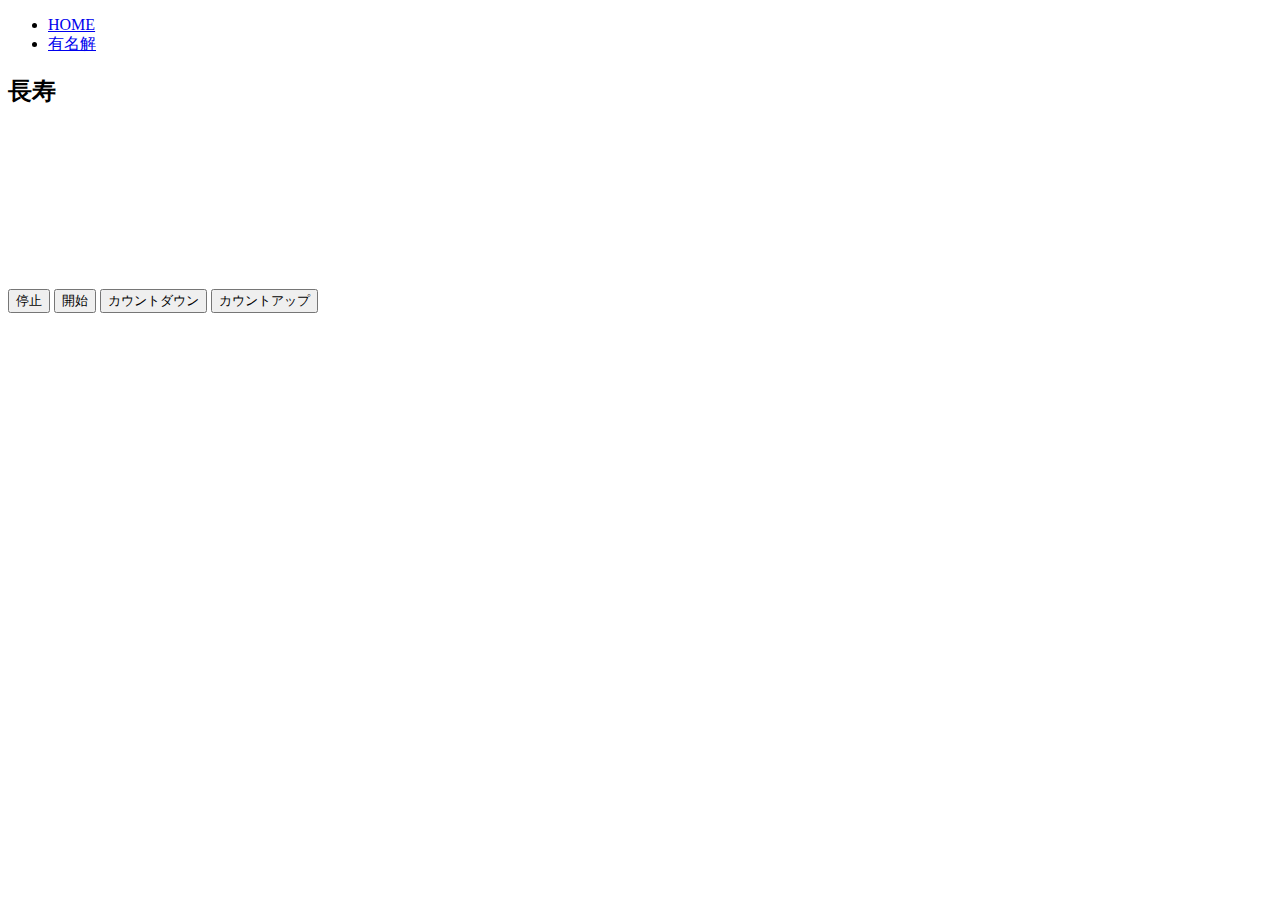
<file: fam/long.html>
<!DOCTYPE html>
<html>
  <head>
    <meta charset="utf-8">
    <title></title>
    <link rel="stylesheet" href="C:\Users\20X4137\Desktop\あまり\home\style.css">
  </head>
  <body>
    
      <nav>
        <ul>
          <li><a href="C:\Users\20X4137\Desktop\あまり\home\index.html">HOME</a></li>
          <li><a href="C:\Users\20X4137\Desktop\あまり\fam\index2.html">有名解</a></li>
          <!-- <li><a href="#">自由解</a></li>
          <li><a href="#">保存</a></li>
          <li><a href="#">その他</a></li> -->
        </ul>
      </nav>

    <h2>長寿</h2>
    <table>
      <tr> <td></td><td></td><td></td><td></td><td></td><td></td><td></td><td></td><td></td><td></td><td></td><td></td><td></td><td></td><td></td><td></td><td></td><td></td><td></td><td></td><td></td><td></td><td></td><td></td><td></td><td></td><td></td><td></td><td></td><td></td><td></td><td></td><td></td><td></td><td></td><td></td><td></td><td></td><td></td><td></td> </tr>
      <tr> <td></td><td></td><td></td><td></td><td></td><td></td><td></td><td></td><td></td><td></td><td></td><td></td><td></td><td></td><td></td><td></td><td></td><td></td><td></td><td></td><td></td><td></td><td></td><td></td><td></td><td></td><td></td><td></td><td></td><td></td><td></td><td></td><td></td><td></td><td></td><td></td><td></td><td></td><td></td><td></td> </tr>
      <tr> <td></td><td></td><td></td><td></td><td></td><td></td><td></td><td></td><td></td><td></td><td></td><td></td><td></td><td></td><td></td><td></td><td></td><td></td><td></td><td></td><td></td><td></td><td></td><td></td><td></td><td></td><td></td><td></td><td></td><td></td><td></td><td></td><td></td><td></td><td></td><td></td><td></td><td></td><td></td><td></td> </tr>
      <tr> <td></td><td></td><td></td><td></td><td></td><td></td><td></td><td></td><td></td><td></td><td></td><td></td><td></td><td></td><td></td><td></td><td></td><td></td><td></td><td></td><td></td><td></td><td></td><td></td><td></td><td></td><td></td><td></td><td></td><td></td><td></td><td></td><td></td><td></td><td></td><td></td><td></td><td></td><td></td><td></td> </tr>
      <tr> <td></td><td></td><td></td><td></td><td></td><td></td><td></td><td></td><td></td><td></td><td></td><td></td><td></td><td></td><td></td><td></td><td></td><td></td><td></td><td></td><td></td><td></td><td></td><td></td><td></td><td></td><td></td><td></td><td></td><td></td><td></td><td></td><td></td><td></td><td></td><td></td><td></td><td></td><td></td><td></td> </tr>
      <tr> <td></td><td></td><td></td><td></td><td></td><td></td><td></td><td></td><td></td><td></td><td></td><td></td><td></td><td></td><td></td><td></td><td></td><td></td><td></td><td></td><td></td><td></td><td></td><td></td><td></td><td></td><td></td><td></td><td></td><td></td><td></td><td></td><td></td><td></td><td></td><td></td><td></td><td></td><td></td><td></td> </tr>
      <tr> <td></td><td></td><td></td><td></td><td></td><td></td><td></td><td></td><td></td><td></td><td></td><td></td><td></td><td></td><td></td><td></td><td></td><td></td><td></td><td></td><td></td><td></td><td></td><td></td><td></td><td></td><td></td><td></td><td></td><td></td><td></td><td></td><td></td><td></td><td></td><td></td><td></td><td></td><td></td><td></td> </tr>
      <tr> <td></td><td></td><td></td><td></td><td></td><td></td><td></td><td></td><td></td><td></td><td></td><td></td><td></td><td></td><td></td><td></td><td></td><td></td><td></td><td></td><td></td><td></td><td></td><td></td><td></td><td></td><td></td><td></td><td></td><td></td><td></td><td></td><td></td><td></td><td></td><td></td><td></td><td></td><td></td><td></td> </tr>
      <tr> <td></td><td></td><td></td><td></td><td></td><td></td><td></td><td></td><td></td><td></td><td></td><td></td><td></td><td></td><td></td><td></td><td></td><td></td><td></td><td></td><td></td><td></td><td></td><td></td><td></td><td></td><td></td><td></td><td></td><td></td><td></td><td></td><td></td><td></td><td></td><td></td><td></td><td></td><td></td><td></td> </tr>
      <tr> <td></td><td></td><td></td><td></td><td></td><td></td><td></td><td></td><td></td><td></td><td></td><td></td><td></td><td></td><td></td><td></td><td></td><td></td><td></td><td></td><td></td><td></td><td></td><td></td><td></td><td></td><td></td><td></td><td></td><td></td><td></td><td></td><td></td><td></td><td></td><td></td><td></td><td></td><td></td><td></td> </tr>
      <tr> <td></td><td></td><td></td><td></td><td></td><td></td><td></td><td></td><td></td><td></td><td></td><td></td><td></td><td></td><td></td><td></td><td></td><td></td><td></td><td></td><td></td><td></td><td></td><td></td><td></td><td></td><td></td><td></td><td></td><td></td><td></td><td></td><td></td><td></td><td></td><td></td><td></td><td></td><td></td><td></td> </tr>
      <tr> <td></td><td></td><td></td><td></td><td></td><td></td><td></td><td></td><td></td><td></td><td></td><td></td><td></td><td></td><td></td><td></td><td></td><td></td><td></td><td></td><td></td><td></td><td></td><td></td><td></td><td></td><td></td><td></td><td></td><td></td><td></td><td></td><td></td><td></td><td></td><td></td><td></td><td></td><td></td><td></td> </tr>
      <tr> <td></td><td></td><td></td><td></td><td></td><td></td><td></td><td></td><td></td><td></td><td></td><td></td><td></td><td></td><td></td><td></td><td></td><td></td><td></td><td></td><td></td><td></td><td></td><td></td><td></td><td></td><td></td><td></td><td></td><td></td><td></td><td></td><td></td><td></td><td></td><td></td><td></td><td></td><td></td><td></td> </tr>
      <tr> <td></td><td></td><td></td><td></td><td></td><td></td><td></td><td></td><td></td><td></td><td></td><td></td><td></td><td></td><td></td><td></td><td></td><td></td><td></td><td></td><td></td><td></td><td></td><td></td><td></td><td></td><td></td><td></td><td></td><td></td><td></td><td></td><td></td><td></td><td></td><td></td><td></td><td></td><td></td><td></td> </tr>
      <tr> <td></td><td></td><td></td><td></td><td></td><td></td><td></td><td></td><td></td><td></td><td></td><td></td><td></td><td></td><td></td><td></td><td></td><td></td><td></td><td></td><td></td><td></td><td></td><td></td><td></td><td></td><td></td><td></td><td></td><td></td><td></td><td></td><td></td><td></td><td></td><td></td><td></td><td></td><td></td><td></td> </tr>
      <tr> <td></td><td></td><td></td><td></td><td></td><td></td><td></td><td></td><td></td><td></td><td></td><td></td><td></td><td></td><td></td><td></td><td></td><td></td><td></td><td></td><td></td><td></td><td></td><td></td><td></td><td></td><td></td><td></td><td></td><td></td><td></td><td></td><td></td><td></td><td></td><td></td><td></td><td></td><td></td><td></td> </tr>
      <tr> <td></td><td></td><td></td><td></td><td></td><td></td><td></td><td></td><td></td><td></td><td></td><td></td><td></td><td></td><td></td><td></td><td></td><td></td><td></td><td></td><td></td><td></td><td></td><td></td><td></td><td></td><td></td><td></td><td></td><td></td><td></td><td></td><td></td><td></td><td></td><td></td><td></td><td></td><td></td><td></td> </tr>
      <tr> <td></td><td></td><td></td><td></td><td></td><td></td><td></td><td></td><td></td><td></td><td></td><td></td><td></td><td></td><td></td><td></td><td></td><td></td><td></td><td></td><td></td><td></td><td></td><td></td><td></td><td></td><td></td><td></td><td></td><td></td><td></td><td></td><td></td><td></td><td></td><td></td><td></td><td></td><td></td><td></td> </tr>
      <tr> <td></td><td></td><td></td><td></td><td></td><td></td><td></td><td></td><td></td><td></td><td></td><td></td><td></td><td></td><td></td><td></td><td></td><td></td><td></td><td></td><td></td><td></td><td></td><td></td><td></td><td></td><td></td><td></td><td></td><td></td><td></td><td></td><td></td><td></td><td></td><td></td><td></td><td></td><td></td><td></td> </tr>
      <tr> <td></td><td></td><td></td><td></td><td></td><td></td><td></td><td></td><td></td><td></td><td></td><td></td><td class="i"></td><td class="i"></td><td class="i"></td><td></td><td></td><td></td><td></td><td></td><td></td><td></td><td></td><td></td><td></td><td></td><td></td><td></td><td></td><td></td><td></td><td></td><td></td><td></td><td></td><td></td><td></td><td></td><td></td><td></td> </tr>
      <tr> <td></td><td></td><td></td><td></td><td></td><td></td><td></td><td></td><td></td><td></td><td></td><td></td><td></td><td></td><td></td><td></td><td></td><td></td><td></td><td></td><td></td><td></td><td></td><td></td><td></td><td></td><td></td><td></td><td></td><td></td><td></td><td></td><td></td><td></td><td></td><td></td><td></td><td></td><td></td><td></td> </tr>
      <tr> <td></td><td></td><td></td><td></td><td></td><td></td><td></td><td></td><td></td><td></td><td></td><td></td><td></td><td></td><td></td><td></td><td></td><td></td><td></td><td></td><td></td><td></td><td></td><td></td><td></td><td></td><td></td><td></td><td></td><td></td><td></td><td></td><td></td><td></td><td></td><td></td><td></td><td></td><td></td><td></td> </tr>
      <tr> <td></td><td></td><td></td><td></td><td></td><td></td><td></td><td></td><td></td><td></td><td></td><td></td><td></td><td></td><td></td><td></td><td></td><td></td><td></td><td></td><td></td><td></td><td></td><td></td><td></td><td></td><td></td><td></td><td></td><td></td><td></td><td></td><td></td><td></td><td></td><td></td><td></td><td></td><td></td><td></td> </tr>
      <tr> <td></td><td></td><td></td><td></td><td></td><td></td><td></td><td></td><td></td><td></td><td></td><td></td><td></td><td></td><td></td><td></td><td></td><td></td><td></td><td></td><td></td><td></td><td></td><td></td><td></td><td></td><td></td><td></td><td></td><td></td><td></td><td></td><td></td><td></td><td></td><td></td><td></td><td></td><td></td><td></td> </tr>
      <tr> <td></td><td></td><td></td><td></td><td></td><td></td><td></td><td></td><td></td><td></td><td></td><td></td><td></td><td></td><td></td><td></td><td></td><td></td><td></td><td></td><td></td><td></td><td></td><td></td><td></td><td></td><td></td><td></td><td></td><td></td><td></td><td></td><td></td><td></td><td></td><td></td><td></td><td></td><td></td><td></td> </tr>
      <tr> <td></td><td></td><td></td><td></td><td></td><td></td><td></td><td></td><td></td><td></td><td></td><td></td><td></td><td></td><td></td><td></td><td></td><td></td><td></td><td></td><td></td><td></td><td></td><td></td><td></td><td></td><td></td><td></td><td></td><td></td><td></td><td></td><td></td><td></td><td></td><td></td><td></td><td></td><td></td><td></td> </tr>
      <tr> <td></td><td></td><td></td><td></td><td></td><td></td><td></td><td></td><td></td><td></td><td></td><td></td><td></td><td></td><td></td><td></td><td></td><td></td><td></td><td></td><td></td><td></td><td></td><td></td><td></td><td></td><td></td><td></td><td></td><td></td><td></td><td></td><td></td><td></td><td></td><td></td><td></td><td></td><td></td><td></td> </tr>
      <tr> <td></td><td></td><td></td><td></td><td></td><td></td><td></td><td></td><td></td><td></td><td></td><td></td><td></td><td></td><td></td><td></td><td></td><td></td><td></td><td></td><td></td><td></td><td></td><td></td><td></td><td></td><td></td><td></td><td></td><td></td><td></td><td></td><td></td><td></td><td></td><td></td><td></td><td></td><td></td><td></td> </tr>
      <tr> <td></td><td></td><td></td><td></td><td></td><td></td><td></td><td></td><td></td><td></td><td></td><td></td><td></td><td></td><td></td><td></td><td></td><td></td><td></td><td></td><td></td><td></td><td></td><td></td><td></td><td></td><td></td><td></td><td></td><td></td><td></td><td></td><td></td><td></td><td></td><td></td><td></td><td></td><td></td><td></td> </tr>
      <tr> <td></td><td></td><td></td><td></td><td></td><td></td><td></td><td></td><td></td><td></td><td></td><td></td><td></td><td></td><td></td><td></td><td></td><td></td><td></td><td></td><td></td><td></td><td></td><td></td><td></td><td></td><td></td><td></td><td></td><td></td><td></td><td></td><td></td><td></td><td></td><td></td><td></td><td></td><td></td><td></td> </tr>
      <tr> <td></td><td></td><td></td><td></td><td></td><td></td><td></td><td></td><td></td><td></td><td></td><td></td><td></td><td></td><td></td><td></td><td></td><td></td><td></td><td></td><td></td><td></td><td></td><td></td><td></td><td></td><td></td><td></td><td></td><td></td><td></td><td></td><td></td><td></td><td></td><td></td><td></td><td></td><td></td><td></td> </tr>
      <tr> <td></td><td></td><td></td><td></td><td></td><td></td><td></td><td></td><td></td><td></td><td></td><td></td><td></td><td></td><td></td><td></td><td></td><td></td><td></td><td></td><td></td><td></td><td></td><td></td><td></td><td></td><td></td><td></td><td></td><td></td><td></td><td></td><td></td><td></td><td></td><td></td><td></td><td></td><td></td><td></td> </tr>
      <tr> <td></td><td></td><td></td><td></td><td></td><td></td><td></td><td></td><td></td><td></td><td></td><td></td><td></td><td></td><td></td><td></td><td></td><td></td><td></td><td></td><td></td><td></td><td></td><td></td><td></td><td></td><td></td><td></td><td></td><td></td><td></td><td></td><td></td><td></td><td></td><td></td><td></td><td></td><td></td><td></td> </tr>
      <tr> <td></td><td></td><td></td><td></td><td></td><td></td><td></td><td></td><td></td><td></td><td></td><td></td><td></td><td></td><td></td><td></td><td></td><td></td><td></td><td></td><td></td><td></td><td></td><td></td><td></td><td></td><td></td><td></td><td></td><td></td><td></td><td></td><td></td><td></td><td></td><td></td><td></td><td></td><td></td><td></td> </tr>
      <tr> <td></td><td></td><td></td><td></td><td></td><td></td><td></td><td></td><td></td><td></td><td></td><td></td><td></td><td></td><td></td><td></td><td></td><td></td><td></td><td></td><td></td><td></td><td></td><td></td><td></td><td></td><td></td><td></td><td></td><td></td><td></td><td></td><td></td><td></td><td></td><td></td><td></td><td></td><td></td><td></td> </tr>
      <tr> <td></td><td></td><td></td><td></td><td></td><td></td><td></td><td></td><td></td><td></td><td></td><td></td><td></td><td></td><td></td><td></td><td></td><td></td><td></td><td></td><td></td><td></td><td></td><td></td><td></td><td></td><td></td><td></td><td></td><td></td><td></td><td></td><td></td><td></td><td></td><td></td><td></td><td></td><td></td><td></td> </tr>
      <tr> <td></td><td></td><td></td><td></td><td></td><td></td><td></td><td></td><td></td><td></td><td></td><td></td><td></td><td></td><td></td><td></td><td></td><td></td><td></td><td></td><td></td><td></td><td></td><td></td><td></td><td></td><td></td><td></td><td></td><td></td><td></td><td></td><td></td><td></td><td></td><td></td><td></td><td></td><td></td><td></td> </tr>
      <tr> <td></td><td></td><td></td><td></td><td></td><td></td><td></td><td></td><td></td><td></td><td></td><td></td><td></td><td></td><td></td><td></td><td></td><td></td><td></td><td></td><td></td><td></td><td></td><td></td><td></td><td></td><td></td><td></td><td></td><td></td><td></td><td></td><td></td><td></td><td></td><td></td><td></td><td></td><td></td><td></td> </tr>
      <tr> <td></td><td></td><td></td><td></td><td></td><td></td><td></td><td></td><td></td><td></td><td></td><td></td><td></td><td></td><td></td><td></td><td></td><td></td><td></td><td></td><td></td><td></td><td></td><td></td><td></td><td></td><td></td><td></td><td></td><td></td><td></td><td></td><td></td><td></td><td></td><td></td><td></td><td></td><td></td><td></td> </tr>
      <tr> <td></td><td></td><td></td><td></td><td></td><td></td><td></td><td></td><td></td><td></td><td></td><td></td><td></td><td></td><td></td><td></td><td></td><td></td><td></td><td></td><td></td><td></td><td></td><td></td><td></td><td></td><td></td><td></td><td></td><td></td><td></td><td></td><td></td><td></td><td></td><td></td><td></td><td></td><td></td><td></td> </tr>
    </table>

    <button id="btnPause">停止</button>
    <button id="btnStart">開始</button>
    <!-- 押したらcountの値を一つ減らすbutton -->
    <button id="btnCountDown">カウントダウン</button>
    <!-- 押したらcountの値を一つ増やすbutton -->
    <button id="btnCountUp">カウントアップ</button>
    
    <br></b>

    <table>
      <tr> <td></td><td></td><td></td><td></td><td></td><td></td><td></td><td></td><td></td><td></td><td></td><td></td><td></td><td></td><td></td><td></td><td></td><td></td><td></td><td></td><td></td><td></td><td></td><td></td><td></td><td></td><td></td><td></td><td></td><td></td><td></td><td></td><td></td><td></td><td></td><td></td><td></td><td></td><td></td><td></td><td></td><td></td><td></td><td></td> </tr>
      <tr> <td></td><td></td><td></td><td></td><td></td><td></td><td></td><td></td><td></td><td></td><td></td><td></td><td></td><td></td><td></td><td></td><td></td><td></td><td></td><td></td><td></td><td></td><td></td><td></td><td></td><td></td><td></td><td></td><td></td><td></td><td></td><td></td><td></td><td></td><td></td><td></td><td></td><td></td><td></td><td></td><td></td><td></td><td></td><td></td> </tr>
      <tr> <td></td><td></td><td></td><td></td><td></td><td></td><td></td><td></td><td></td><td></td><td></td><td></td><td></td><td></td><td></td><td></td><td></td><td></td><td></td><td></td><td></td><td></td><td></td><td></td><td></td><td></td><td></td><td></td><td></td><td></td><td></td><td></td><td></td><td></td><td></td><td></td><td></td><td></td><td></td><td></td><td></td><td></td><td></td><td></td> </tr>
      <tr> <td></td><td></td><td></td><td></td><td></td><td></td><td></td><td></td><td></td><td></td><td></td><td></td><td></td><td></td><td></td><td></td><td></td><td></td><td></td><td></td><td></td><td></td><td></td><td></td><td></td><td></td><td></td><td></td><td></td><td></td><td></td><td></td><td></td><td></td><td></td><td></td><td></td><td></td><td></td><td></td><td></td><td></td><td></td><td></td> </tr>
      <tr> <td></td><td></td><td></td><td></td><td></td><td></td><td></td><td></td><td></td><td></td><td></td><td></td><td></td><td></td><td></td><td></td><td></td><td></td><td></td><td></td><td></td><td></td><td></td><td></td><td></td><td></td><td></td><td></td><td></td><td></td><td></td><td></td><td></td><td></td><td></td><td></td><td></td><td></td><td></td><td></td><td></td><td></td><td></td><td></td> </tr>
      <tr> <td></td><td></td><td></td><td></td><td></td><td></td><td></td><td></td><td></td><td></td><td></td><td></td><td></td><td></td><td></td><td></td><td></td><td></td><td></td><td></td><td></td><td></td><td></td><td></td><td></td><td></td><td></td><td></td><td></td><td></td><td></td><td></td><td></td><td></td><td></td><td></td><td></td><td></td><td></td><td></td><td></td><td></td><td></td><td></td> </tr>
      <tr> <td></td><td></td><td></td><td></td><td></td><td></td><td></td><td></td><td></td><td></td><td></td><td></td><td></td><td></td><td></td><td></td><td></td><td></td><td></td><td></td><td></td><td></td><td></td><td></td><td></td><td></td><td></td><td></td><td></td><td></td><td></td><td></td><td></td><td></td><td></td><td></td><td></td><td></td><td></td><td></td><td></td><td></td><td></td><td></td> </tr>
      <tr> <td></td><td></td><td></td><td></td><td></td><td></td><td></td><td></td><td></td><td></td><td></td><td></td><td></td><td></td><td></td><td></td><td></td><td></td><td></td><td></td><td></td><td></td><td></td><td></td><td></td><td></td><td></td><td></td><td></td><td></td><td></td><td></td><td></td><td></td><td></td><td></td><td></td><td></td><td></td><td></td><td></td><td></td><td></td><td></td> </tr>
      <tr> <td></td><td></td><td></td><td></td><td></td><td></td><td></td><td></td><td></td><td></td><td></td><td></td><td></td><td></td><td></td><td></td><td></td><td></td><td></td><td></td><td></td><td></td><td></td><td></td><td></td><td></td><td></td><td></td><td></td><td></td><td></td><td></td><td></td><td></td><td></td><td></td><td></td><td></td><td></td><td></td><td></td><td></td><td></td><td></td> </tr>
      <tr> <td></td><td></td><td></td><td></td><td></td><td></td><td></td><td></td><td></td><td></td><td></td><td></td><td></td><td></td><td></td><td></td><td></td><td></td><td></td><td></td><td></td><td></td><td></td><td></td><td></td><td></td><td></td><td></td><td></td><td></td><td></td><td></td><td></td><td></td><td></td><td></td><td></td><td></td><td></td><td></td><td></td><td></td><td></td><td></td> </tr>
      <tr> <td></td><td></td><td></td><td></td><td></td><td></td><td></td><td></td><td></td><td></td><td></td><td></td><td></td><td></td><td></td><td></td><td></td><td></td><td></td><td></td><td></td><td></td><td></td><td></td><td></td><td></td><td></td><td></td><td></td><td></td><td></td><td></td><td></td><td></td><td></td><td></td><td></td><td></td><td></td><td></td><td></td><td></td><td></td><td></td> </tr>
      <tr> <td></td><td></td><td></td><td></td><td></td><td></td><td></td><td></td><td></td><td></td><td></td><td></td><td></td><td></td><td></td><td></td><td></td><td></td><td></td><td></td><td></td><td></td><td></td><td></td><td></td><td></td><td></td><td></td><td></td><td></td><td></td><td></td><td></td><td></td><td></td><td></td><td></td><td></td><td></td><td></td><td></td><td></td><td></td><td></td> </tr>
      <tr> <td></td><td></td><td></td><td></td><td></td><td></td><td></td><td></td><td></td><td></td><td></td><td></td><td></td><td></td><td></td><td></td><td></td><td></td><td></td><td></td><td></td><td></td><td></td><td></td><td></td><td></td><td></td><td></td><td></td><td></td><td></td><td></td><td></td><td></td><td></td><td></td><td></td><td></td><td></td><td></td><td></td><td></td><td></td><td></td> </tr>
      <tr> <td></td><td></td><td></td><td></td><td></td><td></td><td></td><td></td><td></td><td></td><td></td><td></td><td></td><td></td><td></td><td></td><td></td><td></td><td></td><td></td><td></td><td></td><td></td><td></td><td></td><td></td><td></td><td></td><td></td><td></td><td></td><td></td><td></td><td></td><td></td><td></td><td></td><td></td><td></td><td></td><td></td><td></td><td></td><td></td> </tr>
      <tr> <td></td><td></td><td></td><td></td><td></td><td></td><td></td><td></td><td></td><td></td><td></td><td></td><td></td><td></td><td></td><td></td><td></td><td></td><td></td><td></td><td></td><td></td><td></td><td></td><td></td><td></td><td></td><td></td><td></td><td></td><td></td><td></td><td></td><td></td><td></td><td></td><td></td><td></td><td></td><td></td><td></td><td></td><td></td><td></td> </tr>
      <tr> <td></td><td></td><td></td><td></td><td></td><td></td><td></td><td></td><td></td><td></td><td></td><td></td><td></td><td></td><td></td><td></td><td></td><td></td><td></td><td></td><td></td><td></td><td></td><td></td><td></td><td></td><td></td><td></td><td></td><td></td><td></td><td></td><td></td><td></td><td></td><td></td><td></td><td></td><td></td><td></td><td></td><td></td><td></td><td></td> </tr>
      <tr> <td></td><td></td><td></td><td></td><td></td><td></td><td></td><td></td><td></td><td></td><td></td><td></td><td></td><td></td><td></td><td></td><td></td><td></td><td></td><td></td><td></td><td></td><td></td><td></td><td></td><td></td><td></td><td></td><td></td><td></td><td></td><td></td><td></td><td></td><td></td><td></td><td></td><td></td><td></td><td></td><td></td><td></td><td></td><td></td> </tr>
      <tr> <td></td><td></td><td></td><td></td><td></td><td></td><td></td><td></td><td></td><td></td><td></td><td></td><td></td><td></td><td></td><td></td><td></td><td></td><td></td><td></td><td></td><td></td><td></td><td></td><td></td><td></td><td></td><td></td><td></td><td></td><td></td><td></td><td></td><td></td><td></td><td></td><td></td><td></td><td></td><td></td><td></td><td></td><td></td><td></td> </tr>
      <tr> <td></td><td></td><td></td><td></td><td></td><td></td><td></td><td></td><td></td><td></td><td></td><td></td><td></td><td></td><td></td><td></td><td></td><td></td><td></td><td></td><td></td><td></td><td></td><td></td><td></td><td></td><td></td><td></td><td></td><td></td><td></td><td></td><td></td><td></td><td></td><td></td><td></td><td></td><td></td><td></td><td></td><td></td><td></td><td></td> </tr>
      <tr> <td></td><td></td><td></td><td></td><td></td><td></td><td></td><td></td><td></td><td></td><td></td><td></td><td></td><td></td><td></td><td></td><td></td><td></td><td></td><td></td><td></td><td></td><td></td><td></td><td></td><td></td><td></td><td></td><td></td><td></td><td></td><td></td><td></td><td></td><td></td><td></td><td></td><td></td><td></td><td></td><td></td><td></td><td></td><td></td> </tr>
      <tr> <td></td><td></td><td></td><td></td><td></td><td></td><td></td><td></td><td></td><td></td><td></td><td></td><td></td><td></td><td></td><td></td><td></td><td></td><td></td><td></td><td></td><td></td><td></td><td></td><td></td><td></td><td></td><td></td><td></td><td></td><td></td><td></td><td></td><td></td><td></td><td></td><td></td><td></td><td></td><td></td><td></td><td></td><td></td><td></td> </tr>
      <tr> <td></td><td></td><td></td><td></td><td></td><td></td><td></td><td></td><td></td><td></td><td></td><td></td><td></td><td></td><td></td><td></td><td></td><td></td><td></td><td></td><td></td><td></td><td></td><td></td><td></td><td></td><td></td><td></td><td></td><td></td><td></td><td></td><td></td><td></td><td></td><td></td><td></td><td></td><td></td><td></td><td></td><td></td><td></td><td></td> </tr>
      <tr> <td></td><td></td><td></td><td></td><td></td><td></td><td></td><td></td><td></td><td></td><td></td><td></td><td></td><td></td><td></td><td></td><td></td><td></td><td></td><td></td><td></td><td></td><td></td><td></td><td></td><td></td><td></td><td></td><td></td><td></td><td></td><td></td><td></td><td></td><td></td><td></td><td></td><td></td><td></td><td></td><td></td><td></td><td></td><td></td> </tr>
      <tr> <td></td><td></td><td></td><td></td><td></td><td></td><td></td><td></td><td></td><td></td><td></td><td></td><td></td><td></td><td></td><td></td><td></td><td></td><td></td><td></td><td></td><td></td><td></td><td></td><td></td><td></td><td></td><td></td><td></td><td></td><td></td><td></td><td></td><td></td><td></td><td></td><td></td><td></td><td></td><td></td><td></td><td></td><td></td><td></td> </tr>
      <tr> <td></td><td></td><td></td><td></td><td></td><td></td><td></td><td></td><td></td><td></td><td></td><td></td><td></td><td></td><td></td><td></td><td></td><td></td><td></td><td></td><td></td><td></td><td></td><td></td><td></td><td></td><td></td><td></td><td></td><td></td><td></td><td></td><td></td><td></td><td></td><td></td><td></td><td></td><td></td><td></td><td></td><td></td><td></td><td></td> </tr>
      <tr> <td></td><td></td><td></td><td></td><td></td><td></td><td></td><td></td><td></td><td></td><td></td><td></td><td></td><td></td><td></td><td></td><td></td><td></td><td></td><td></td><td></td><td></td><td></td><td></td><td></td><td></td><td></td><td></td><td></td><td></td><td></td><td></td><td></td><td></td><td></td><td></td><td></td><td></td><td></td><td></td><td></td><td></td><td></td><td></td> </tr>
      <tr> <td></td><td></td><td></td><td></td><td></td><td></td><td></td><td></td><td></td><td></td><td></td><td></td><td></td><td></td><td></td><td></td><td></td><td></td><td></td><td></td><td></td><td></td><td></td><td></td><td></td><td></td><td></td><td></td><td></td><td></td><td></td><td></td><td></td><td></td><td></td><td></td><td></td><td></td><td></td><td></td><td></td><td></td><td></td><td></td> </tr>
      <tr> <td></td><td></td><td></td><td></td><td></td><td></td><td></td><td></td><td></td><td></td><td></td><td></td><td></td><td></td><td></td><td></td><td></td><td></td><td></td><td></td><td></td><td></td><td></td><td></td><td></td><td></td><td></td><td></td><td></td><td></td><td></td><td></td><td></td><td></td><td></td><td></td><td></td><td></td><td></td><td></td><td></td><td></td><td></td><td></td> </tr>
      <tr> <td></td><td></td><td></td><td></td><td></td><td></td><td></td><td></td><td></td><td></td><td></td><td></td><td></td><td></td><td></td><td></td><td></td><td></td><td></td><td></td><td></td><td></td><td></td><td></td><td></td><td></td><td></td><td></td><td></td><td></td><td></td><td></td><td></td><td></td><td></td><td></td><td></td><td></td><td></td><td></td><td></td><td></td><td></td><td></td> </tr>
      <tr> <td></td><td></td><td></td><td></td><td></td><td></td><td></td><td></td><td></td><td></td><td></td><td></td><td></td><td></td><td></td><td></td><td></td><td></td><td></td><td></td><td></td><td></td><td></td><td></td><td></td><td></td><td></td><td></td><td></td><td></td><td></td><td></td><td></td><td></td><td></td><td></td><td></td><td></td><td></td><td></td><td></td><td></td><td></td><td></td> </tr>
      <tr> <td></td><td></td><td></td><td></td><td></td><td></td><td></td><td></td><td></td><td></td><td></td><td></td><td></td><td></td><td></td><td></td><td></td><td></td><td></td><td></td><td></td><td></td><td></td><td></td><td></td><td></td><td></td><td></td><td></td><td></td><td></td><td></td><td></td><td></td><td></td><td></td><td></td><td></td><td></td><td></td><td></td><td></td><td></td><td></td> </tr>
      <tr> <td></td><td></td><td></td><td></td><td></td><td></td><td></td><td></td><td></td><td></td><td></td><td></td><td></td><td></td><td></td><td></td><td></td><td></td><td></td><td></td><td></td><td></td><td></td><td></td><td></td><td></td><td></td><td></td><td></td><td></td><td></td><td></td><td></td><td></td><td></td><td></td><td></td><td></td><td></td><td></td><td></td><td></td><td></td><td></td> </tr>
      <tr> <td></td><td></td><td></td><td></td><td></td><td></td><td></td><td></td><td></td><td></td><td></td><td></td><td></td><td></td><td></td><td></td><td></td><td></td><td></td><td></td><td></td><td></td><td></td><td></td><td></td><td></td><td></td><td></td><td></td><td></td><td></td><td></td><td></td><td></td><td></td><td></td><td></td><td></td><td></td><td></td><td></td><td></td><td></td><td></td> </tr>
      <tr> <td></td><td></td><td></td><td></td><td></td><td></td><td></td><td></td><td></td><td></td><td></td><td></td><td></td><td></td><td></td><td></td><td></td><td></td><td></td><td></td><td></td><td></td><td></td><td></td><td></td><td></td><td></td><td></td><td></td><td></td><td></td><td></td><td></td><td></td><td></td><td></td><td></td><td></td><td></td><td></td><td></td><td></td><td></td><td></td> </tr>
      <tr> <td></td><td></td><td></td><td></td><td></td><td></td><td></td><td></td><td></td><td></td><td></td><td></td><td></td><td></td><td></td><td></td><td></td><td></td><td></td><td></td><td></td><td></td><td></td><td></td><td></td><td></td><td></td><td></td><td></td><td></td><td></td><td></td><td></td><td></td><td></td><td></td><td></td><td></td><td></td><td></td><td></td><td></td><td></td><td></td> </tr>
      <tr> <td></td><td></td><td></td><td></td><td></td><td></td><td></td><td></td><td></td><td></td><td></td><td></td><td></td><td></td><td></td><td></td><td></td><td></td><td></td><td></td><td></td><td></td><td></td><td></td><td></td><td></td><td></td><td></td><td></td><td></td><td></td><td></td><td></td><td></td><td></td><td></td><td></td><td></td><td></td><td></td><td></td><td></td><td></td><td></td> </tr>
      <tr> <td></td><td></td><td></td><td></td><td></td><td></td><td></td><td></td><td></td><td></td><td></td><td></td><td></td><td></td><td></td><td></td><td></td><td></td><td></td><td></td><td></td><td></td><td></td><td></td><td></td><td></td><td></td><td></td><td></td><td></td><td></td><td></td><td></td><td></td><td></td><td></td><td></td><td></td><td></td><td></td><td></td><td></td><td></td><td></td> </tr>
      <tr> <td></td><td></td><td></td><td></td><td></td><td></td><td></td><td></td><td></td><td></td><td></td><td></td><td></td><td></td><td></td><td></td><td></td><td></td><td></td><td></td><td></td><td></td><td></td><td></td><td></td><td></td><td></td><td></td><td></td><td></td><td></td><td></td><td></td><td></td><td></td><td></td><td></td><td></td><td></td><td></td><td></td><td></td><td></td><td></td> </tr>
      <tr> <td></td><td></td><td></td><td></td><td></td><td></td><td></td><td></td><td></td><td></td><td></td><td></td><td></td><td></td><td></td><td></td><td></td><td></td><td></td><td></td><td></td><td></td><td></td><td></td><td></td><td></td><td></td><td></td><td></td><td></td><td></td><td></td><td></td><td></td><td></td><td></td><td></td><td></td><td></td><td></td><td></td><td></td><td></td><td></td> </tr>
      <tr> <td></td><td></td><td></td><td></td><td></td><td></td><td></td><td></td><td></td><td></td><td></td><td></td><td></td><td></td><td></td><td></td><td></td><td></td><td></td><td></td><td></td><td></td><td></td><td></td><td></td><td></td><td></td><td></td><td></td><td></td><td></td><td></td><td></td><td></td><td></td><td></td><td></td><td></td><td></td><td></td><td></td><td></td><td></td><td></td> </tr>
      <tr> <td></td><td></td><td></td><td></td><td></td><td></td><td></td><td></td><td></td><td></td><td></td><td></td><td></td><td></td><td></td><td></td><td></td><td></td><td></td><td></td><td></td><td></td><td></td><td></td><td></td><td></td><td></td><td></td><td></td><td></td><td></td><td></td><td></td><td></td><td></td><td></td><td></td><td></td><td></td><td></td><td></td><td></td><td></td><td></td> </tr>
      <tr> <td></td><td></td><td></td><td></td><td></td><td></td><td></td><td></td><td></td><td></td><td></td><td></td><td></td><td></td><td></td><td></td><td></td><td></td><td></td><td></td><td></td><td></td><td></td><td></td><td></td><td></td><td></td><td></td><td></td><td></td><td></td><td></td><td></td><td></td><td></td><td></td><td></td><td></td><td></td><td></td><td></td><td></td><td></td><td></td> </tr>
      <tr> <td></td><td></td><td></td><td></td><td></td><td></td><td></td><td></td><td></td><td></td><td></td><td></td><td></td><td></td><td></td><td></td><td></td><td></td><td></td><td></td><td></td><td></td><td></td><td></td><td></td><td></td><td></td><td></td><td></td><td></td><td></td><td></td><td></td><td></td><td></td><td></td><td></td><td></td><td></td><td></td><td></td><td></td><td></td><td></td> </tr>
      <tr> <td></td><td></td><td></td><td></td><td></td><td></td><td></td><td></td><td></td><td></td><td></td><td></td><td></td><td></td><td></td><td></td><td></td><td></td><td></td><td></td><td></td><td></td><td></td><td></td><td></td><td></td><td></td><td></td><td></td><td></td><td></td><td></td><td></td><td></td><td></td><td></td><td></td><td></td><td></td><td></td><td></td><td></td><td></td><td></td> </tr>
    </table>
    

    <script src="C:\Users\20X4137\Desktop\あまり\fam\fam.js"></script>
  </body>
</html>
</file>
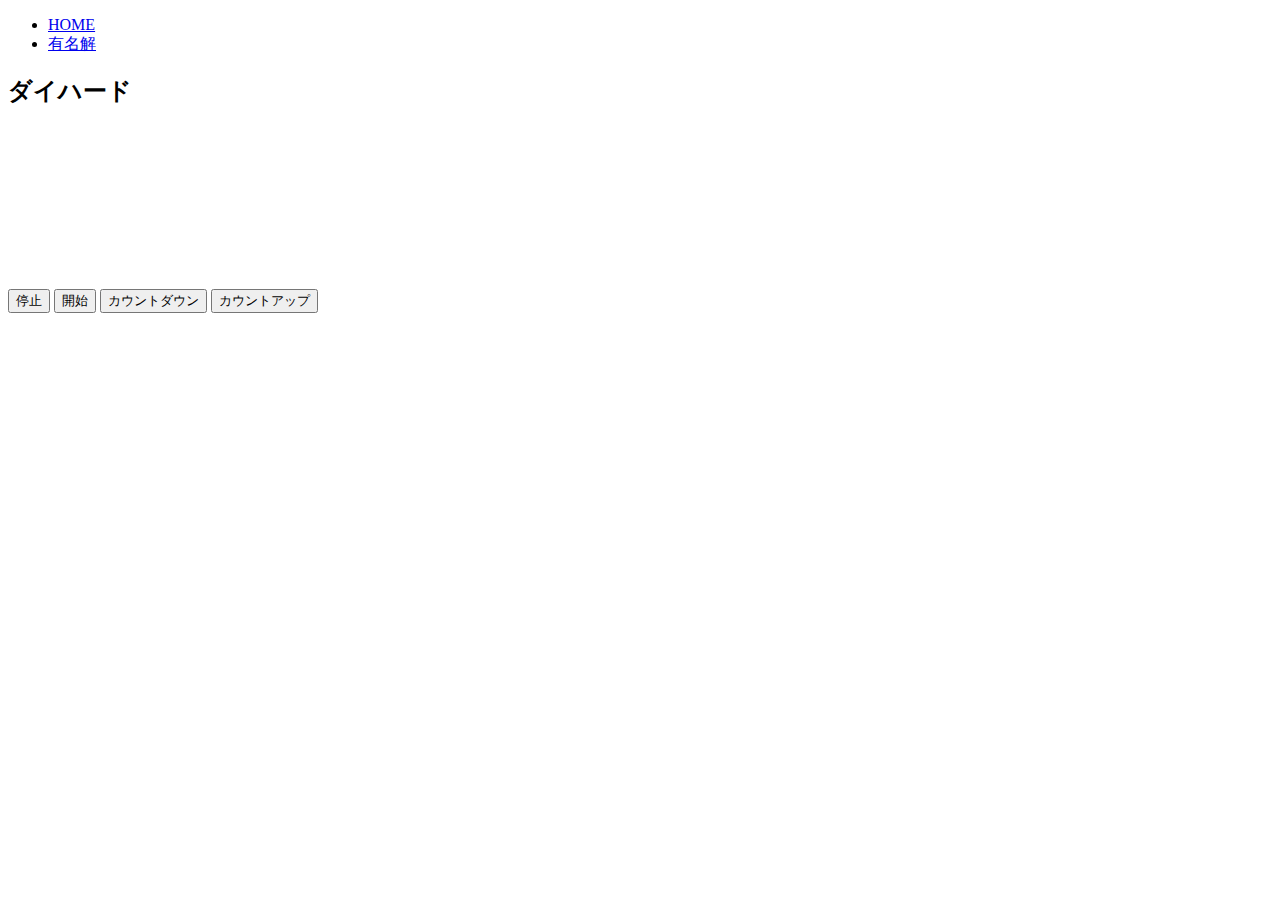
<file: fam/nod.html>
<!DOCTYPE html>
<html>
  <head>
    <meta charset="utf-8">
    <title></title>
    <link rel="stylesheet" href="C:\Users\20X4137\Desktop\あまり\home\style.css">
  </head>
  <body>
    
      <nav>
        <ul>
          <li><a href="C:\Users\20X4137\Desktop\あまり\home\index.html">HOME</a></li>
          <li><a href="C:\Users\20X4137\Desktop\あまり\fam\index2.html">有名解</a></li>
          <!-- <li><a href="#">自由解</a></li>
          <li><a href="#">保存</a></li>
          <li><a href="#">その他</a></li> -->
        </ul>
      </nav>

    <h2>ダイハード</h2>
    <table>
      <tr> <td></td><td></td><td></td><td></td><td></td><td></td><td></td><td></td><td></td><td></td><td></td><td></td><td></td><td></td><td></td><td></td><td></td><td></td><td></td><td></td><td></td><td></td><td></td><td></td><td></td><td></td><td></td><td></td><td></td><td></td><td></td><td></td><td></td><td></td><td></td><td></td><td></td><td></td><td></td><td></td> </tr>
      <tr> <td></td><td></td><td></td><td></td><td></td><td></td><td></td><td></td><td></td><td></td><td></td><td></td><td></td><td></td><td></td><td></td><td></td><td></td><td></td><td></td><td></td><td></td><td></td><td></td><td></td><td></td><td></td><td></td><td></td><td></td><td></td><td></td><td></td><td></td><td></td><td></td><td></td><td></td><td></td><td></td> </tr>
      <tr> <td></td><td></td><td></td><td></td><td></td><td></td><td></td><td></td><td></td><td></td><td></td><td></td><td></td><td></td><td></td><td></td><td></td><td></td><td></td><td></td><td></td><td></td><td></td><td></td><td></td><td></td><td></td><td></td><td></td><td></td><td></td><td></td><td></td><td></td><td></td><td></td><td></td><td></td><td></td><td></td> </tr>
      <tr> <td></td><td></td><td></td><td></td><td></td><td></td><td></td><td></td><td></td><td></td><td></td><td></td><td></td><td></td><td></td><td></td><td></td><td></td><td></td><td></td><td></td><td></td><td></td><td></td><td></td><td></td><td></td><td></td><td></td><td></td><td></td><td></td><td></td><td></td><td></td><td></td><td></td><td></td><td></td><td></td> </tr>
      <tr> <td></td><td></td><td></td><td></td><td></td><td></td><td></td><td></td><td></td><td></td><td></td><td></td><td></td><td></td><td></td><td></td><td></td><td></td><td></td><td></td><td></td><td></td><td></td><td></td><td></td><td></td><td></td><td></td><td></td><td></td><td></td><td></td><td></td><td></td><td></td><td></td><td></td><td></td><td></td><td></td> </tr>
      <tr> <td></td><td></td><td></td><td></td><td></td><td></td><td></td><td></td><td></td><td></td><td></td><td></td><td></td><td></td><td></td><td></td><td></td><td></td><td></td><td></td><td></td><td></td><td></td><td></td><td></td><td></td><td></td><td></td><td></td><td></td><td></td><td></td><td></td><td></td><td></td><td></td><td></td><td></td><td></td><td></td> </tr>
      <tr> <td></td><td></td><td></td><td></td><td></td><td></td><td></td><td></td><td></td><td></td><td></td><td></td><td></td><td></td><td></td><td></td><td></td><td></td><td></td><td></td><td></td><td></td><td></td><td></td><td></td><td></td><td></td><td></td><td></td><td></td><td></td><td></td><td></td><td></td><td></td><td></td><td></td><td></td><td></td><td></td> </tr>
      <tr> <td></td><td></td><td></td><td></td><td></td><td></td><td></td><td></td><td></td><td></td><td></td><td></td><td></td><td></td><td></td><td></td><td></td><td></td><td></td><td></td><td></td><td></td><td></td><td></td><td></td><td></td><td></td><td></td><td></td><td></td><td></td><td></td><td></td><td></td><td></td><td></td><td></td><td></td><td></td><td></td> </tr>
      <tr> <td></td><td></td><td></td><td></td><td></td><td></td><td></td><td></td><td></td><td></td><td></td><td></td><td></td><td></td><td></td><td></td><td></td><td></td><td></td><td></td><td></td><td></td><td></td><td></td><td></td><td></td><td></td><td></td><td></td><td></td><td></td><td></td><td></td><td></td><td></td><td></td><td></td><td></td><td></td><td></td> </tr>
      <tr> <td></td><td></td><td></td><td></td><td></td><td></td><td></td><td></td><td></td><td></td><td></td><td></td><td></td><td></td><td></td><td></td><td></td><td></td><td></td><td></td><td></td><td></td><td></td><td></td><td></td><td></td><td></td><td></td><td></td><td></td><td></td><td></td><td></td><td></td><td></td><td></td><td></td><td></td><td></td><td></td> </tr>
      <tr> <td></td><td></td><td></td><td></td><td></td><td></td><td></td><td></td><td></td><td></td><td></td><td></td><td></td><td></td><td></td><td></td><td></td><td></td><td></td><td></td><td></td><td></td><td></td><td></td><td></td><td></td><td></td><td></td><td></td><td></td><td></td><td></td><td></td><td></td><td></td><td></td><td></td><td></td><td></td><td></td> </tr>
      <tr> <td></td><td></td><td></td><td></td><td></td><td></td><td></td><td></td><td></td><td></td><td></td><td></td><td></td><td></td><td></td><td></td><td></td><td></td><td></td><td></td><td></td><td></td><td></td><td></td><td></td><td></td><td></td><td></td><td></td><td></td><td></td><td></td><td></td><td></td><td></td><td></td><td></td><td></td><td></td><td></td> </tr>
      <tr> <td></td><td></td><td></td><td></td><td></td><td></td><td></td><td></td><td></td><td></td><td></td><td></td><td></td><td></td><td></td><td></td><td></td><td></td><td></td><td></td><td></td><td></td><td></td><td></td><td></td><td></td><td></td><td></td><td></td><td></td><td></td><td></td><td></td><td></td><td></td><td></td><td></td><td></td><td></td><td></td> </tr>
      <tr> <td></td><td></td><td></td><td></td><td></td><td></td><td></td><td></td><td></td><td></td><td></td><td></td><td></td><td></td><td></td><td></td><td></td><td></td><td></td><td></td><td></td><td></td><td></td><td></td><td></td><td></td><td></td><td></td><td></td><td></td><td></td><td></td><td></td><td></td><td></td><td></td><td></td><td></td><td></td><td></td> </tr>
      <tr> <td></td><td></td><td></td><td></td><td></td><td></td><td></td><td></td><td></td><td></td><td></td><td></td><td></td><td></td><td></td><td></td><td></td><td></td><td></td><td></td><td></td><td></td><td></td><td></td><td></td><td></td><td></td><td></td><td></td><td></td><td></td><td></td><td></td><td></td><td></td><td></td><td></td><td></td><td></td><td></td> </tr>
      <tr> <td></td><td></td><td></td><td></td><td></td><td></td><td></td><td class="i"></td><td class="i"></td><td></td><td></td><td></td><td></td><td class="i"></td><td></td><td></td><td></td><td></td><td></td><td></td><td></td><td></td><td></td><td></td><td></td><td></td><td></td><td></td><td></td><td></td><td></td><td></td><td></td><td></td><td></td><td></td><td></td><td></td><td></td><td></td> </tr>
      <tr> <td></td><td></td><td></td><td></td><td></td><td></td><td></td><td></td><td class="i"></td><td></td><td></td><td></td><td class="i"></td><td class="i"></td><td class="i"></td><td></td><td></td><td></td><td></td><td></td><td></td><td></td><td></td><td></td><td></td><td></td><td></td><td></td><td></td><td></td><td></td><td></td><td></td><td></td><td></td><td></td><td></td><td></td><td></td><td></td> </tr>
      <tr> <td></td><td></td><td></td><td></td><td></td><td></td><td></td><td></td><td></td><td></td><td></td><td></td><td></td><td></td><td></td><td></td><td></td><td></td><td></td><td></td><td></td><td></td><td></td><td></td><td></td><td></td><td></td><td></td><td></td><td></td><td></td><td></td><td></td><td></td><td></td><td></td><td></td><td></td><td></td><td></td> </tr>
      <tr> <td></td><td></td><td></td><td></td><td></td><td></td><td></td><td></td><td></td><td></td><td></td><td></td><td></td><td></td><td></td><td></td><td></td><td></td><td></td><td></td><td></td><td></td><td></td><td></td><td></td><td></td><td></td><td></td><td></td><td></td><td></td><td></td><td></td><td></td><td></td><td></td><td></td><td></td><td></td><td></td> </tr>
      <tr> <td></td><td></td><td></td><td></td><td></td><td></td><td></td><td></td><td></td><td></td><td></td><td></td><td></td><td></td><td></td><td></td><td></td><td></td><td></td><td></td><td></td><td></td><td></td><td></td><td></td><td></td><td></td><td></td><td></td><td></td><td></td><td></td><td></td><td></td><td></td><td></td><td></td><td></td><td></td><td></td> </tr>
      <tr> <td></td><td></td><td></td><td></td><td></td><td></td><td></td><td></td><td></td><td></td><td></td><td></td><td></td><td></td><td></td><td></td><td></td><td></td><td></td><td></td><td></td><td></td><td></td><td></td><td></td><td></td><td></td><td></td><td></td><td></td><td></td><td></td><td></td><td></td><td></td><td></td><td></td><td></td><td></td><td></td> </tr>
      <tr> <td></td><td></td><td></td><td></td><td></td><td></td><td></td><td></td><td></td><td></td><td></td><td></td><td></td><td></td><td></td><td></td><td></td><td></td><td></td><td></td><td></td><td></td><td></td><td></td><td></td><td></td><td></td><td></td><td></td><td></td><td></td><td></td><td></td><td></td><td></td><td></td><td></td><td></td><td></td><td></td> </tr>
      <tr> <td></td><td></td><td></td><td></td><td></td><td></td><td></td><td></td><td></td><td></td><td></td><td></td><td></td><td></td><td></td><td></td><td></td><td></td><td></td><td></td><td></td><td></td><td></td><td></td><td></td><td></td><td></td><td></td><td></td><td></td><td></td><td></td><td></td><td></td><td></td><td></td><td></td><td></td><td></td><td></td> </tr>
      <tr> <td></td><td></td><td></td><td></td><td></td><td></td><td></td><td></td><td></td><td></td><td></td><td></td><td></td><td></td><td></td><td></td><td></td><td></td><td></td><td></td><td></td><td></td><td></td><td></td><td></td><td></td><td></td><td></td><td></td><td></td><td></td><td></td><td></td><td></td><td></td><td></td><td></td><td></td><td></td><td></td> </tr>
      <tr> <td></td><td></td><td></td><td></td><td></td><td></td><td></td><td></td><td></td><td></td><td></td><td></td><td></td><td></td><td></td><td></td><td></td><td></td><td></td><td></td><td></td><td></td><td></td><td></td><td></td><td></td><td></td><td></td><td></td><td></td><td></td><td></td><td></td><td></td><td></td><td></td><td></td><td></td><td></td><td></td> </tr>
      <tr> <td></td><td></td><td></td><td></td><td></td><td></td><td></td><td></td><td></td><td></td><td></td><td></td><td></td><td></td><td></td><td></td><td></td><td></td><td></td><td></td><td></td><td></td><td></td><td></td><td></td><td></td><td></td><td></td><td></td><td></td><td></td><td></td><td></td><td></td><td></td><td></td><td></td><td></td><td></td><td></td> </tr>
      <tr> <td></td><td></td><td></td><td></td><td></td><td></td><td></td><td></td><td></td><td></td><td></td><td></td><td></td><td></td><td></td><td></td><td></td><td></td><td></td><td></td><td></td><td></td><td></td><td></td><td></td><td></td><td></td><td></td><td></td><td></td><td></td><td></td><td></td><td></td><td></td><td></td><td></td><td></td><td></td><td></td> </tr>
      <tr> <td></td><td></td><td></td><td></td><td></td><td></td><td></td><td></td><td></td><td></td><td></td><td></td><td></td><td></td><td></td><td></td><td></td><td></td><td></td><td></td><td></td><td></td><td></td><td></td><td></td><td></td><td></td><td></td><td></td><td></td><td></td><td></td><td></td><td></td><td></td><td></td><td></td><td></td><td></td><td></td> </tr>
      <tr> <td></td><td></td><td></td><td></td><td></td><td></td><td></td><td></td><td></td><td></td><td></td><td></td><td></td><td></td><td></td><td></td><td></td><td></td><td></td><td></td><td></td><td></td><td></td><td></td><td></td><td></td><td></td><td></td><td></td><td></td><td></td><td></td><td></td><td></td><td></td><td></td><td></td><td></td><td></td><td></td> </tr>
      <tr> <td></td><td></td><td></td><td></td><td></td><td></td><td></td><td></td><td></td><td></td><td></td><td></td><td></td><td></td><td></td><td></td><td></td><td></td><td></td><td></td><td></td><td></td><td></td><td></td><td></td><td></td><td></td><td></td><td></td><td></td><td></td><td></td><td></td><td></td><td></td><td></td><td></td><td></td><td></td><td></td> </tr>
      <tr> <td></td><td></td><td></td><td></td><td></td><td></td><td></td><td></td><td></td><td></td><td></td><td></td><td></td><td></td><td></td><td></td><td></td><td></td><td></td><td></td><td></td><td></td><td></td><td></td><td></td><td></td><td></td><td></td><td></td><td></td><td></td><td></td><td></td><td></td><td></td><td></td><td></td><td></td><td></td><td></td> </tr>
      <tr> <td></td><td></td><td></td><td></td><td></td><td></td><td></td><td></td><td></td><td></td><td></td><td></td><td></td><td></td><td></td><td></td><td></td><td></td><td></td><td></td><td></td><td></td><td></td><td></td><td></td><td></td><td></td><td></td><td></td><td></td><td></td><td></td><td></td><td></td><td></td><td></td><td></td><td></td><td></td><td></td> </tr>
      <tr> <td></td><td></td><td></td><td></td><td></td><td></td><td></td><td></td><td></td><td></td><td></td><td></td><td></td><td></td><td></td><td></td><td></td><td></td><td></td><td></td><td></td><td></td><td></td><td></td><td></td><td></td><td></td><td></td><td></td><td></td><td></td><td></td><td></td><td></td><td></td><td></td><td></td><td></td><td></td><td></td> </tr>
      <tr> <td></td><td></td><td></td><td></td><td></td><td></td><td></td><td></td><td></td><td></td><td></td><td></td><td></td><td></td><td></td><td></td><td></td><td></td><td></td><td></td><td></td><td></td><td></td><td></td><td></td><td></td><td></td><td></td><td></td><td></td><td></td><td></td><td></td><td></td><td></td><td></td><td></td><td></td><td></td><td></td> </tr>
      <tr> <td></td><td></td><td></td><td></td><td></td><td></td><td></td><td></td><td></td><td></td><td></td><td></td><td></td><td></td><td></td><td></td><td></td><td></td><td></td><td></td><td></td><td></td><td></td><td></td><td></td><td></td><td></td><td></td><td></td><td></td><td></td><td></td><td></td><td></td><td></td><td></td><td></td><td></td><td></td><td></td> </tr>
      <tr> <td></td><td></td><td></td><td></td><td></td><td></td><td></td><td></td><td></td><td></td><td></td><td></td><td></td><td></td><td></td><td></td><td></td><td></td><td></td><td></td><td></td><td></td><td></td><td></td><td></td><td></td><td></td><td></td><td></td><td></td><td></td><td></td><td></td><td></td><td></td><td></td><td></td><td></td><td></td><td></td> </tr>
      <tr> <td></td><td></td><td></td><td></td><td></td><td></td><td></td><td></td><td></td><td></td><td></td><td></td><td></td><td></td><td></td><td></td><td></td><td></td><td></td><td></td><td></td><td></td><td></td><td></td><td></td><td></td><td></td><td></td><td></td><td></td><td></td><td></td><td></td><td></td><td></td><td></td><td></td><td></td><td></td><td></td> </tr>
      <tr> <td></td><td></td><td></td><td></td><td></td><td></td><td></td><td></td><td></td><td></td><td></td><td></td><td></td><td></td><td></td><td></td><td></td><td></td><td></td><td></td><td></td><td></td><td></td><td></td><td></td><td></td><td></td><td></td><td></td><td></td><td></td><td></td><td></td><td></td><td></td><td></td><td></td><td></td><td></td><td></td> </tr>
      <tr> <td></td><td></td><td></td><td></td><td></td><td></td><td></td><td></td><td></td><td></td><td></td><td></td><td></td><td></td><td></td><td></td><td></td><td></td><td></td><td></td><td></td><td></td><td></td><td></td><td></td><td></td><td></td><td></td><td></td><td></td><td></td><td></td><td></td><td></td><td></td><td></td><td></td><td></td><td></td><td></td> </tr>
      <tr> <td></td><td></td><td></td><td></td><td></td><td></td><td></td><td></td><td></td><td></td><td></td><td></td><td></td><td></td><td></td><td></td><td></td><td></td><td></td><td></td><td></td><td></td><td></td><td></td><td></td><td></td><td></td><td></td><td></td><td></td><td></td><td></td><td></td><td></td><td></td><td></td><td></td><td></td><td></td><td></td> </tr>
    </table>

    <button id="btnPause">停止</button>
    <button id="btnStart">開始</button>
    <!-- 押したらcountの値を一つ減らすbutton -->
    <button id="btnCountDown">カウントダウン</button>
    <!-- 押したらcountの値を一つ増やすbutton -->
    <button id="btnCountUp">カウントアップ</button>

    <br></b>

    <table>
      <tr> <td></td><td></td><td></td><td></td><td></td><td></td><td></td><td></td><td></td><td></td><td></td><td></td><td></td><td></td><td></td><td></td><td></td><td></td><td></td><td></td><td></td><td></td><td></td><td></td><td></td><td></td><td></td><td></td><td></td><td></td><td></td><td></td><td></td><td></td><td></td><td></td><td></td><td></td><td></td><td></td><td></td><td></td><td></td><td></td> </tr>
      <tr> <td></td><td></td><td></td><td></td><td></td><td></td><td></td><td></td><td></td><td></td><td></td><td></td><td></td><td></td><td></td><td></td><td></td><td></td><td></td><td></td><td></td><td></td><td></td><td></td><td></td><td></td><td></td><td></td><td></td><td></td><td></td><td></td><td></td><td></td><td></td><td></td><td></td><td></td><td></td><td></td><td></td><td></td><td></td><td></td> </tr>
      <tr> <td></td><td></td><td></td><td></td><td></td><td></td><td></td><td></td><td></td><td></td><td></td><td></td><td></td><td></td><td></td><td></td><td></td><td></td><td></td><td></td><td></td><td></td><td></td><td></td><td></td><td></td><td></td><td></td><td></td><td></td><td></td><td></td><td></td><td></td><td></td><td></td><td></td><td></td><td></td><td></td><td></td><td></td><td></td><td></td> </tr>
      <tr> <td></td><td></td><td></td><td></td><td></td><td></td><td></td><td></td><td></td><td></td><td></td><td></td><td></td><td></td><td></td><td></td><td></td><td></td><td></td><td></td><td></td><td></td><td></td><td></td><td></td><td></td><td></td><td></td><td></td><td></td><td></td><td></td><td></td><td></td><td></td><td></td><td></td><td></td><td></td><td></td><td></td><td></td><td></td><td></td> </tr>
      <tr> <td></td><td></td><td></td><td></td><td></td><td></td><td></td><td></td><td></td><td></td><td></td><td></td><td></td><td></td><td></td><td></td><td></td><td></td><td></td><td></td><td></td><td></td><td></td><td></td><td></td><td></td><td></td><td></td><td></td><td></td><td></td><td></td><td></td><td></td><td></td><td></td><td></td><td></td><td></td><td></td><td></td><td></td><td></td><td></td> </tr>
      <tr> <td></td><td></td><td></td><td></td><td></td><td></td><td></td><td></td><td></td><td></td><td></td><td></td><td></td><td></td><td></td><td></td><td></td><td></td><td></td><td></td><td></td><td></td><td></td><td></td><td></td><td></td><td></td><td></td><td></td><td></td><td></td><td></td><td></td><td></td><td></td><td></td><td></td><td></td><td></td><td></td><td></td><td></td><td></td><td></td> </tr>
      <tr> <td></td><td></td><td></td><td></td><td></td><td></td><td></td><td></td><td></td><td></td><td></td><td></td><td></td><td></td><td></td><td></td><td></td><td></td><td></td><td></td><td></td><td></td><td></td><td></td><td></td><td></td><td></td><td></td><td></td><td></td><td></td><td></td><td></td><td></td><td></td><td></td><td></td><td></td><td></td><td></td><td></td><td></td><td></td><td></td> </tr>
      <tr> <td></td><td></td><td></td><td></td><td></td><td></td><td></td><td></td><td></td><td></td><td></td><td></td><td></td><td></td><td></td><td></td><td></td><td></td><td></td><td></td><td></td><td></td><td></td><td></td><td></td><td></td><td></td><td></td><td></td><td></td><td></td><td></td><td></td><td></td><td></td><td></td><td></td><td></td><td></td><td></td><td></td><td></td><td></td><td></td> </tr>
      <tr> <td></td><td></td><td></td><td></td><td></td><td></td><td></td><td></td><td></td><td></td><td></td><td></td><td></td><td></td><td></td><td></td><td></td><td></td><td></td><td></td><td></td><td></td><td></td><td></td><td></td><td></td><td></td><td></td><td></td><td></td><td></td><td></td><td></td><td></td><td></td><td></td><td></td><td></td><td></td><td></td><td></td><td></td><td></td><td></td> </tr>
      <tr> <td></td><td></td><td></td><td></td><td></td><td></td><td></td><td></td><td></td><td></td><td></td><td></td><td></td><td></td><td></td><td></td><td></td><td></td><td></td><td></td><td></td><td></td><td></td><td></td><td></td><td></td><td></td><td></td><td></td><td></td><td></td><td></td><td></td><td></td><td></td><td></td><td></td><td></td><td></td><td></td><td></td><td></td><td></td><td></td> </tr>
      <tr> <td></td><td></td><td></td><td></td><td></td><td></td><td></td><td></td><td></td><td></td><td></td><td></td><td></td><td></td><td></td><td></td><td></td><td></td><td></td><td></td><td></td><td></td><td></td><td></td><td></td><td></td><td></td><td></td><td></td><td></td><td></td><td></td><td></td><td></td><td></td><td></td><td></td><td></td><td></td><td></td><td></td><td></td><td></td><td></td> </tr>
      <tr> <td></td><td></td><td></td><td></td><td></td><td></td><td></td><td></td><td></td><td></td><td></td><td></td><td></td><td></td><td></td><td></td><td></td><td></td><td></td><td></td><td></td><td></td><td></td><td></td><td></td><td></td><td></td><td></td><td></td><td></td><td></td><td></td><td></td><td></td><td></td><td></td><td></td><td></td><td></td><td></td><td></td><td></td><td></td><td></td> </tr>
      <tr> <td></td><td></td><td></td><td></td><td></td><td></td><td></td><td></td><td></td><td></td><td></td><td></td><td></td><td></td><td></td><td></td><td></td><td></td><td></td><td></td><td></td><td></td><td></td><td></td><td></td><td></td><td></td><td></td><td></td><td></td><td></td><td></td><td></td><td></td><td></td><td></td><td></td><td></td><td></td><td></td><td></td><td></td><td></td><td></td> </tr>
      <tr> <td></td><td></td><td></td><td></td><td></td><td></td><td></td><td></td><td></td><td></td><td></td><td></td><td></td><td></td><td></td><td></td><td></td><td></td><td></td><td></td><td></td><td></td><td></td><td></td><td></td><td></td><td></td><td></td><td></td><td></td><td></td><td></td><td></td><td></td><td></td><td></td><td></td><td></td><td></td><td></td><td></td><td></td><td></td><td></td> </tr>
      <tr> <td></td><td></td><td></td><td></td><td></td><td></td><td></td><td></td><td></td><td></td><td></td><td></td><td></td><td></td><td></td><td></td><td></td><td></td><td></td><td></td><td></td><td></td><td></td><td></td><td></td><td></td><td></td><td></td><td></td><td></td><td></td><td></td><td></td><td></td><td></td><td></td><td></td><td></td><td></td><td></td><td></td><td></td><td></td><td></td> </tr>
      <tr> <td></td><td></td><td></td><td></td><td></td><td></td><td></td><td></td><td></td><td></td><td></td><td></td><td></td><td></td><td></td><td></td><td></td><td></td><td></td><td></td><td></td><td></td><td></td><td></td><td></td><td></td><td></td><td></td><td></td><td></td><td></td><td></td><td></td><td></td><td></td><td></td><td></td><td></td><td></td><td></td><td></td><td></td><td></td><td></td> </tr>
      <tr> <td></td><td></td><td></td><td></td><td></td><td></td><td></td><td></td><td></td><td></td><td></td><td></td><td></td><td></td><td></td><td></td><td></td><td></td><td></td><td></td><td></td><td></td><td></td><td></td><td></td><td></td><td></td><td></td><td></td><td></td><td></td><td></td><td></td><td></td><td></td><td></td><td></td><td></td><td></td><td></td><td></td><td></td><td></td><td></td> </tr>
      <tr> <td></td><td></td><td></td><td></td><td></td><td></td><td></td><td></td><td></td><td></td><td></td><td></td><td></td><td></td><td></td><td></td><td></td><td></td><td></td><td></td><td></td><td></td><td></td><td></td><td></td><td></td><td></td><td></td><td></td><td></td><td></td><td></td><td></td><td></td><td></td><td></td><td></td><td></td><td></td><td></td><td></td><td></td><td></td><td></td> </tr>
      <tr> <td></td><td></td><td></td><td></td><td></td><td></td><td></td><td></td><td></td><td></td><td></td><td></td><td></td><td></td><td></td><td></td><td></td><td></td><td></td><td></td><td></td><td></td><td></td><td></td><td></td><td></td><td></td><td></td><td></td><td></td><td></td><td></td><td></td><td></td><td></td><td></td><td></td><td></td><td></td><td></td><td></td><td></td><td></td><td></td> </tr>
      <tr> <td></td><td></td><td></td><td></td><td></td><td></td><td></td><td></td><td></td><td></td><td></td><td></td><td></td><td></td><td></td><td></td><td></td><td></td><td></td><td></td><td></td><td></td><td></td><td></td><td></td><td></td><td></td><td></td><td></td><td></td><td></td><td></td><td></td><td></td><td></td><td></td><td></td><td></td><td></td><td></td><td></td><td></td><td></td><td></td> </tr>
      <tr> <td></td><td></td><td></td><td></td><td></td><td></td><td></td><td></td><td></td><td></td><td></td><td></td><td></td><td></td><td></td><td></td><td></td><td></td><td></td><td></td><td></td><td></td><td></td><td></td><td></td><td></td><td></td><td></td><td></td><td></td><td></td><td></td><td></td><td></td><td></td><td></td><td></td><td></td><td></td><td></td><td></td><td></td><td></td><td></td> </tr>
      <tr> <td></td><td></td><td></td><td></td><td></td><td></td><td></td><td></td><td></td><td></td><td></td><td></td><td></td><td></td><td></td><td></td><td></td><td></td><td></td><td></td><td></td><td></td><td></td><td></td><td></td><td></td><td></td><td></td><td></td><td></td><td></td><td></td><td></td><td></td><td></td><td></td><td></td><td></td><td></td><td></td><td></td><td></td><td></td><td></td> </tr>
      <tr> <td></td><td></td><td></td><td></td><td></td><td></td><td></td><td></td><td></td><td></td><td></td><td></td><td></td><td></td><td></td><td></td><td></td><td></td><td></td><td></td><td></td><td></td><td></td><td></td><td></td><td></td><td></td><td></td><td></td><td></td><td></td><td></td><td></td><td></td><td></td><td></td><td></td><td></td><td></td><td></td><td></td><td></td><td></td><td></td> </tr>
      <tr> <td></td><td></td><td></td><td></td><td></td><td></td><td></td><td></td><td></td><td></td><td></td><td></td><td></td><td></td><td></td><td></td><td></td><td></td><td></td><td></td><td></td><td></td><td></td><td></td><td></td><td></td><td></td><td></td><td></td><td></td><td></td><td></td><td></td><td></td><td></td><td></td><td></td><td></td><td></td><td></td><td></td><td></td><td></td><td></td> </tr>
      <tr> <td></td><td></td><td></td><td></td><td></td><td></td><td></td><td></td><td></td><td></td><td></td><td></td><td></td><td></td><td></td><td></td><td></td><td></td><td></td><td></td><td></td><td></td><td></td><td></td><td></td><td></td><td></td><td></td><td></td><td></td><td></td><td></td><td></td><td></td><td></td><td></td><td></td><td></td><td></td><td></td><td></td><td></td><td></td><td></td> </tr>
      <tr> <td></td><td></td><td></td><td></td><td></td><td></td><td></td><td></td><td></td><td></td><td></td><td></td><td></td><td></td><td></td><td></td><td></td><td></td><td></td><td></td><td></td><td></td><td></td><td></td><td></td><td></td><td></td><td></td><td></td><td></td><td></td><td></td><td></td><td></td><td></td><td></td><td></td><td></td><td></td><td></td><td></td><td></td><td></td><td></td> </tr>
      <tr> <td></td><td></td><td></td><td></td><td></td><td></td><td></td><td></td><td></td><td></td><td></td><td></td><td></td><td></td><td></td><td></td><td></td><td></td><td></td><td></td><td></td><td></td><td></td><td></td><td></td><td></td><td></td><td></td><td></td><td></td><td></td><td></td><td></td><td></td><td></td><td></td><td></td><td></td><td></td><td></td><td></td><td></td><td></td><td></td> </tr>
      <tr> <td></td><td></td><td></td><td></td><td></td><td></td><td></td><td></td><td></td><td></td><td></td><td></td><td></td><td></td><td></td><td></td><td></td><td></td><td></td><td></td><td></td><td></td><td></td><td></td><td></td><td></td><td></td><td></td><td></td><td></td><td></td><td></td><td></td><td></td><td></td><td></td><td></td><td></td><td></td><td></td><td></td><td></td><td></td><td></td> </tr>
      <tr> <td></td><td></td><td></td><td></td><td></td><td></td><td></td><td></td><td></td><td></td><td></td><td></td><td></td><td></td><td></td><td></td><td></td><td></td><td></td><td></td><td></td><td></td><td></td><td></td><td></td><td></td><td></td><td></td><td></td><td></td><td></td><td></td><td></td><td></td><td></td><td></td><td></td><td></td><td></td><td></td><td></td><td></td><td></td><td></td> </tr>
      <tr> <td></td><td></td><td></td><td></td><td></td><td></td><td></td><td></td><td></td><td></td><td></td><td></td><td></td><td></td><td></td><td></td><td></td><td></td><td></td><td></td><td></td><td></td><td></td><td></td><td></td><td></td><td></td><td></td><td></td><td></td><td></td><td></td><td></td><td></td><td></td><td></td><td></td><td></td><td></td><td></td><td></td><td></td><td></td><td></td> </tr>
      <tr> <td></td><td></td><td></td><td></td><td></td><td></td><td></td><td></td><td></td><td></td><td></td><td></td><td></td><td></td><td></td><td></td><td></td><td></td><td></td><td></td><td></td><td></td><td></td><td></td><td></td><td></td><td></td><td></td><td></td><td></td><td></td><td></td><td></td><td></td><td></td><td></td><td></td><td></td><td></td><td></td><td></td><td></td><td></td><td></td> </tr>
      <tr> <td></td><td></td><td></td><td></td><td></td><td></td><td></td><td></td><td></td><td></td><td></td><td></td><td></td><td></td><td></td><td></td><td></td><td></td><td></td><td></td><td></td><td></td><td></td><td></td><td></td><td></td><td></td><td></td><td></td><td></td><td></td><td></td><td></td><td></td><td></td><td></td><td></td><td></td><td></td><td></td><td></td><td></td><td></td><td></td> </tr>
      <tr> <td></td><td></td><td></td><td></td><td></td><td></td><td></td><td></td><td></td><td></td><td></td><td></td><td></td><td></td><td></td><td></td><td></td><td></td><td></td><td></td><td></td><td></td><td></td><td></td><td></td><td></td><td></td><td></td><td></td><td></td><td></td><td></td><td></td><td></td><td></td><td></td><td></td><td></td><td></td><td></td><td></td><td></td><td></td><td></td> </tr>
      <tr> <td></td><td></td><td></td><td></td><td></td><td></td><td></td><td></td><td></td><td></td><td></td><td></td><td></td><td></td><td></td><td></td><td></td><td></td><td></td><td></td><td></td><td></td><td></td><td></td><td></td><td></td><td></td><td></td><td></td><td></td><td></td><td></td><td></td><td></td><td></td><td></td><td></td><td></td><td></td><td></td><td></td><td></td><td></td><td></td> </tr>
      <tr> <td></td><td></td><td></td><td></td><td></td><td></td><td></td><td></td><td></td><td></td><td></td><td></td><td></td><td></td><td></td><td></td><td></td><td></td><td></td><td></td><td></td><td></td><td></td><td></td><td></td><td></td><td></td><td></td><td></td><td></td><td></td><td></td><td></td><td></td><td></td><td></td><td></td><td></td><td></td><td></td><td></td><td></td><td></td><td></td> </tr>
      <tr> <td></td><td></td><td></td><td></td><td></td><td></td><td></td><td></td><td></td><td></td><td></td><td></td><td></td><td></td><td></td><td></td><td></td><td></td><td></td><td></td><td></td><td></td><td></td><td></td><td></td><td></td><td></td><td></td><td></td><td></td><td></td><td></td><td></td><td></td><td></td><td></td><td></td><td></td><td></td><td></td><td></td><td></td><td></td><td></td> </tr>
      <tr> <td></td><td></td><td></td><td></td><td></td><td></td><td></td><td></td><td></td><td></td><td></td><td></td><td></td><td></td><td></td><td></td><td></td><td></td><td></td><td></td><td></td><td></td><td></td><td></td><td></td><td></td><td></td><td></td><td></td><td></td><td></td><td></td><td></td><td></td><td></td><td></td><td></td><td></td><td></td><td></td><td></td><td></td><td></td><td></td> </tr>
      <tr> <td></td><td></td><td></td><td></td><td></td><td></td><td></td><td></td><td></td><td></td><td></td><td></td><td></td><td></td><td></td><td></td><td></td><td></td><td></td><td></td><td></td><td></td><td></td><td></td><td></td><td></td><td></td><td></td><td></td><td></td><td></td><td></td><td></td><td></td><td></td><td></td><td></td><td></td><td></td><td></td><td></td><td></td><td></td><td></td> </tr>
      <tr> <td></td><td></td><td></td><td></td><td></td><td></td><td></td><td></td><td></td><td></td><td></td><td></td><td></td><td></td><td></td><td></td><td></td><td></td><td></td><td></td><td></td><td></td><td></td><td></td><td></td><td></td><td></td><td></td><td></td><td></td><td></td><td></td><td></td><td></td><td></td><td></td><td></td><td></td><td></td><td></td><td></td><td></td><td></td><td></td> </tr>
      <tr> <td></td><td></td><td></td><td></td><td></td><td></td><td></td><td></td><td></td><td></td><td></td><td></td><td></td><td></td><td></td><td></td><td></td><td></td><td></td><td></td><td></td><td></td><td></td><td></td><td></td><td></td><td></td><td></td><td></td><td></td><td></td><td></td><td></td><td></td><td></td><td></td><td></td><td></td><td></td><td></td><td></td><td></td><td></td><td></td> </tr>
      <tr> <td></td><td></td><td></td><td></td><td></td><td></td><td></td><td></td><td></td><td></td><td></td><td></td><td></td><td></td><td></td><td></td><td></td><td></td><td></td><td></td><td></td><td></td><td></td><td></td><td></td><td></td><td></td><td></td><td></td><td></td><td></td><td></td><td></td><td></td><td></td><td></td><td></td><td></td><td></td><td></td><td></td><td></td><td></td><td></td> </tr>
      <tr> <td></td><td></td><td></td><td></td><td></td><td></td><td></td><td></td><td></td><td></td><td></td><td></td><td></td><td></td><td></td><td></td><td></td><td></td><td></td><td></td><td></td><td></td><td></td><td></td><td></td><td></td><td></td><td></td><td></td><td></td><td></td><td></td><td></td><td></td><td></td><td></td><td></td><td></td><td></td><td></td><td></td><td></td><td></td><td></td> </tr>
      <tr> <td></td><td></td><td></td><td></td><td></td><td></td><td></td><td></td><td></td><td></td><td></td><td></td><td></td><td></td><td></td><td></td><td></td><td></td><td></td><td></td><td></td><td></td><td></td><td></td><td></td><td></td><td></td><td></td><td></td><td></td><td></td><td></td><td></td><td></td><td></td><td></td><td></td><td></td><td></td><td></td><td></td><td></td><td></td><td></td> </tr>
      <tr> <td></td><td></td><td></td><td></td><td></td><td></td><td></td><td></td><td></td><td></td><td></td><td></td><td></td><td></td><td></td><td></td><td></td><td></td><td></td><td></td><td></td><td></td><td></td><td></td><td></td><td></td><td></td><td></td><td></td><td></td><td></td><td></td><td></td><td></td><td></td><td></td><td></td><td></td><td></td><td></td><td></td><td></td><td></td><td></td> </tr>
    </table>
    

    <script src="C:\Users\20X4137\Desktop\あまり\fam\fam.js"></script>
  </body>
</html>
</file>
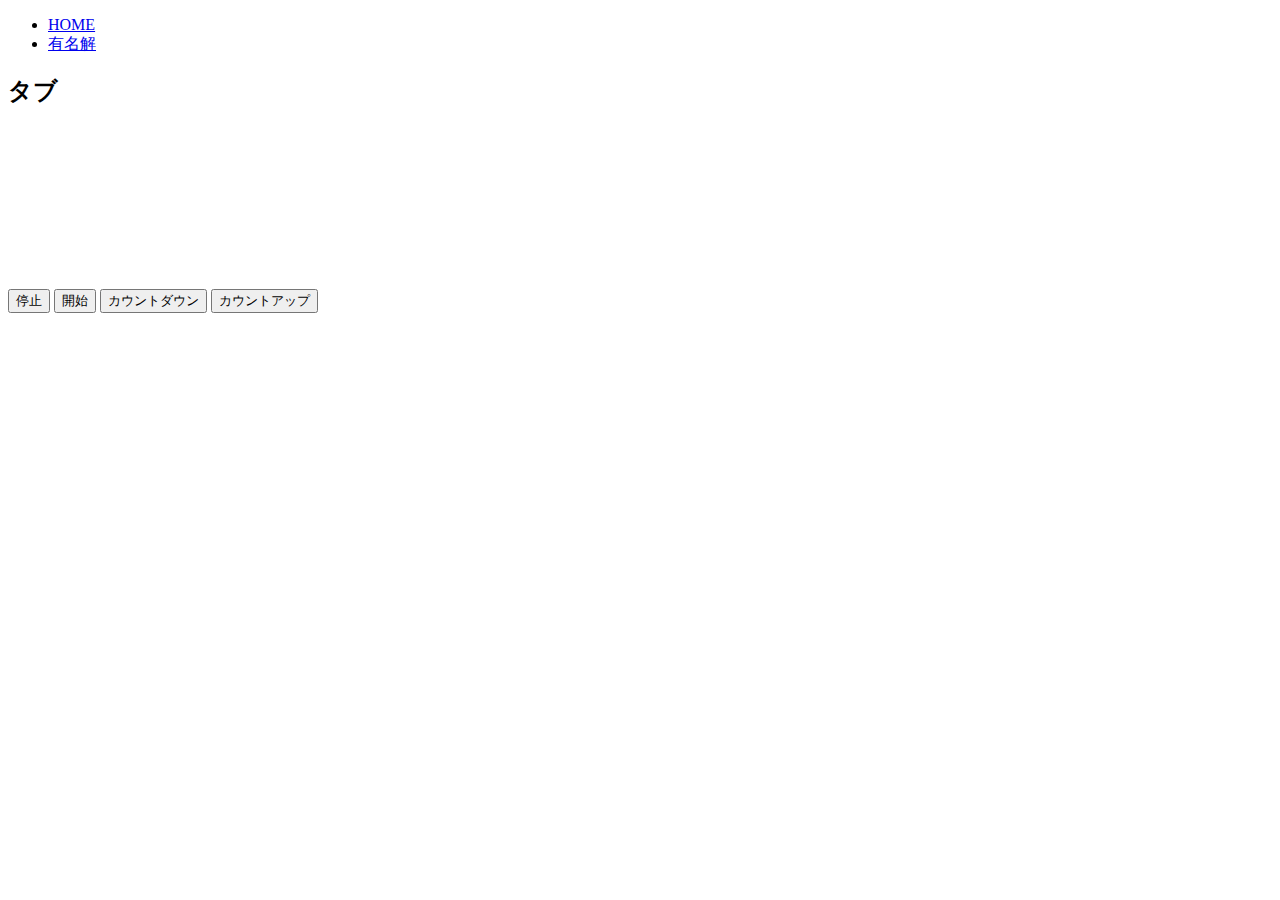
<file: fam/oke.html>
<!DOCTYPE html>
<html>
  <head>
    <meta charset="utf-8">
    <title></title>
    <link rel="stylesheet" href="C:\Users\20X4137\Desktop\あまり\home\style.css">
  </head>
  <body>
    
      <nav>
        <ul>
          <li><a href="C:\Users\20X4137\Desktop\あまり\home\index.html">HOME</a></li>
          <li><a href="C:\Users\20X4137\Desktop\あまり\fam\index2.html">有名解</a></li>
          <!-- <li><a href="#">自由解</a></li>
          <li><a href="#">保存</a></li>
          <li><a href="#">その他</a></li> -->
        </ul>
      </nav>

    <h2>タブ</h2>
    <table>
      <tr> <td></td><td></td><td></td><td></td><td></td><td></td><td></td><td></td><td></td><td></td><td></td><td></td><td></td><td></td><td></td><td></td><td></td><td></td><td></td><td></td><td></td><td></td><td></td><td></td><td></td><td></td><td></td><td></td><td></td><td></td><td></td><td></td><td></td><td></td><td></td><td></td><td></td><td></td><td></td><td></td> </tr>
      <tr> <td></td><td></td><td></td><td></td><td></td><td></td><td></td><td></td><td></td><td></td><td></td><td></td><td></td><td></td><td></td><td></td><td></td><td></td><td></td><td></td><td></td><td></td><td></td><td></td><td></td><td></td><td></td><td></td><td></td><td></td><td></td><td></td><td></td><td></td><td></td><td></td><td></td><td></td><td></td><td></td> </tr>
      <tr> <td></td><td></td><td></td><td></td><td></td><td></td><td></td><td></td><td></td><td></td><td></td><td></td><td></td><td></td><td></td><td></td><td></td><td></td><td></td><td></td><td></td><td></td><td></td><td></td><td></td><td></td><td></td><td></td><td></td><td></td><td></td><td></td><td></td><td></td><td></td><td></td><td></td><td></td><td></td><td></td> </tr>
      <tr> <td></td><td></td><td></td><td></td><td></td><td></td><td></td><td></td><td></td><td></td><td></td><td></td><td></td><td></td><td></td><td></td><td></td><td></td><td></td><td></td><td></td><td></td><td></td><td></td><td></td><td></td><td></td><td></td><td></td><td></td><td></td><td></td><td></td><td></td><td></td><td></td><td></td><td></td><td></td><td></td> </tr>
      <tr> <td></td><td></td><td></td><td></td><td></td><td></td><td></td><td></td><td></td><td></td><td></td><td></td><td></td><td></td><td></td><td></td><td></td><td></td><td></td><td></td><td></td><td></td><td></td><td></td><td></td><td></td><td></td><td></td><td></td><td></td><td></td><td></td><td></td><td></td><td></td><td></td><td></td><td></td><td></td><td></td> </tr>
      <tr> <td></td><td></td><td></td><td></td><td></td><td></td><td></td><td></td><td></td><td></td><td></td><td></td><td></td><td></td><td></td><td></td><td></td><td></td><td></td><td></td><td></td><td></td><td></td><td></td><td></td><td></td><td></td><td></td><td></td><td></td><td></td><td></td><td></td><td></td><td></td><td></td><td></td><td></td><td></td><td></td> </tr>
      <tr> <td></td><td></td><td></td><td></td><td></td><td></td><td></td><td></td><td></td><td></td><td></td><td></td><td></td><td></td><td></td><td></td><td></td><td></td><td></td><td></td><td></td><td></td><td></td><td></td><td></td><td></td><td></td><td></td><td></td><td></td><td></td><td></td><td></td><td></td><td></td><td></td><td></td><td></td><td></td><td></td> </tr>
      <tr> <td></td><td></td><td></td><td></td><td></td><td></td><td></td><td></td><td></td><td></td><td></td><td></td><td></td><td></td><td></td><td></td><td></td><td></td><td></td><td></td><td></td><td></td><td></td><td></td><td></td><td></td><td></td><td></td><td></td><td></td><td></td><td></td><td></td><td></td><td></td><td></td><td></td><td></td><td></td><td></td> </tr>
      <tr> <td></td><td></td><td></td><td></td><td></td><td></td><td></td><td></td><td></td><td></td><td></td><td></td><td></td><td></td><td></td><td></td><td></td><td></td><td></td><td></td><td></td><td></td><td></td><td></td><td></td><td></td><td></td><td></td><td></td><td></td><td></td><td></td><td></td><td></td><td></td><td></td><td></td><td></td><td></td><td></td> </tr>
      <tr> <td></td><td></td><td></td><td></td><td></td><td></td><td></td><td></td><td></td><td></td><td></td><td></td><td></td><td></td><td></td><td></td><td></td><td></td><td></td><td></td><td></td><td></td><td></td><td></td><td></td><td></td><td></td><td></td><td></td><td></td><td></td><td></td><td></td><td></td><td></td><td></td><td></td><td></td><td></td><td></td> </tr>
      <tr> <td></td><td></td><td></td><td></td><td></td><td></td><td></td><td></td><td></td><td></td><td></td><td></td><td></td><td></td><td></td><td></td><td></td><td></td><td></td><td></td><td></td><td></td><td></td><td></td><td></td><td></td><td></td><td></td><td></td><td></td><td></td><td></td><td></td><td></td><td></td><td></td><td></td><td></td><td></td><td></td> </tr>
      <tr> <td></td><td></td><td></td><td></td><td></td><td></td><td></td><td></td><td></td><td></td><td></td><td></td><td></td><td></td><td></td><td></td><td></td><td></td><td></td><td></td><td></td><td></td><td></td><td></td><td></td><td></td><td></td><td></td><td></td><td></td><td></td><td></td><td></td><td></td><td></td><td></td><td></td><td></td><td></td><td></td> </tr>
      <tr> <td></td><td></td><td></td><td></td><td></td><td></td><td></td><td></td><td></td><td></td><td></td><td></td><td></td><td></td><td></td><td></td><td></td><td></td><td></td><td></td><td></td><td></td><td></td><td></td><td></td><td></td><td></td><td></td><td></td><td></td><td></td><td></td><td></td><td></td><td></td><td></td><td></td><td></td><td></td><td></td> </tr>
      <tr> <td></td><td></td><td></td><td></td><td></td><td></td><td></td><td></td><td></td><td></td><td></td><td></td><td></td><td></td><td></td><td></td><td></td><td></td><td></td><td></td><td></td><td></td><td></td><td></td><td></td><td></td><td></td><td></td><td></td><td></td><td></td><td></td><td></td><td></td><td></td><td></td><td></td><td></td><td></td><td></td> </tr>
      <tr> <td></td><td></td><td></td><td></td><td></td><td></td><td></td><td></td><td></td><td></td><td></td><td></td><td></td><td></td><td></td><td></td><td></td><td></td><td></td><td></td><td></td><td></td><td></td><td></td><td></td><td></td><td></td><td></td><td></td><td></td><td></td><td></td><td></td><td></td><td></td><td></td><td></td><td></td><td></td><td></td> </tr>
      <tr> <td></td><td></td><td></td><td></td><td></td><td></td><td></td><td></td><td></td><td></td><td></td><td></td><td></td><td></td><td></td><td></td><td></td><td></td><td></td><td></td><td></td><td></td><td></td><td></td><td></td><td></td><td></td><td></td><td></td><td></td><td></td><td></td><td></td><td></td><td></td><td></td><td></td><td></td><td></td><td></td> </tr>
      <tr> <td></td><td></td><td></td><td></td><td></td><td></td><td></td><td></td><td></td><td></td><td></td><td></td><td></td><td></td><td></td><td></td><td></td><td></td><td></td><td></td><td></td><td></td><td></td><td></td><td></td><td></td><td></td><td></td><td></td><td></td><td></td><td></td><td></td><td></td><td></td><td></td><td></td><td></td><td></td><td></td> </tr>
      <tr> <td></td><td></td><td></td><td></td><td></td><td></td><td></td><td></td><td></td><td></td><td></td><td></td><td></td><td></td><td></td><td></td><td></td><td></td><td></td><td></td><td></td><td></td><td></td><td></td><td></td><td></td><td></td><td></td><td></td><td></td><td></td><td></td><td></td><td></td><td></td><td></td><td></td><td></td><td></td><td></td> </tr>
      <tr> <td></td><td></td><td></td><td></td><td></td><td></td><td></td><td></td><td></td><td></td><td></td><td></td><td></td><td class="i"></td><td></td><td></td><td></td><td></td><td></td><td></td><td></td><td></td><td></td><td></td><td></td><td></td><td></td><td></td><td></td><td></td><td></td><td></td><td></td><td></td><td></td><td></td><td></td><td></td><td></td><td></td> </tr>
      <tr> <td></td><td></td><td></td><td></td><td></td><td></td><td></td><td></td><td></td><td></td><td></td><td></td><td class="i"></td><td></td><td class="i"></td><td></td><td></td><td></td><td></td><td></td><td></td><td></td><td></td><td></td><td></td><td></td><td></td><td></td><td></td><td></td><td></td><td></td><td></td><td></td><td></td><td></td><td></td><td></td><td></td><td></td> </tr>
      <tr> <td></td><td></td><td></td><td></td><td></td><td></td><td></td><td></td><td></td><td></td><td></td><td></td><td></td><td class="i"></td><td></td><td></td><td></td><td></td><td></td><td></td><td></td><td></td><td></td><td></td><td></td><td></td><td></td><td></td><td></td><td></td><td></td><td></td><td></td><td></td><td></td><td></td><td></td><td></td><td></td><td></td> </tr>
      <tr> <td></td><td></td><td></td><td></td><td></td><td></td><td></td><td></td><td></td><td></td><td></td><td></td><td></td><td></td><td></td><td></td><td></td><td></td><td></td><td></td><td></td><td></td><td></td><td></td><td></td><td></td><td></td><td></td><td></td><td></td><td></td><td></td><td></td><td></td><td></td><td></td><td></td><td></td><td></td><td></td> </tr>
      <tr> <td></td><td></td><td></td><td></td><td></td><td></td><td></td><td></td><td></td><td></td><td></td><td></td><td></td><td></td><td></td><td></td><td></td><td></td><td></td><td></td><td></td><td></td><td></td><td></td><td></td><td></td><td></td><td></td><td></td><td></td><td></td><td></td><td></td><td></td><td></td><td></td><td></td><td></td><td></td><td></td> </tr>
      <tr> <td></td><td></td><td></td><td></td><td></td><td></td><td></td><td></td><td></td><td></td><td></td><td></td><td></td><td></td><td></td><td></td><td></td><td></td><td></td><td></td><td></td><td></td><td></td><td></td><td></td><td></td><td></td><td></td><td></td><td></td><td></td><td></td><td></td><td></td><td></td><td></td><td></td><td></td><td></td><td></td> </tr>
      <tr> <td></td><td></td><td></td><td></td><td></td><td></td><td></td><td></td><td></td><td></td><td></td><td></td><td></td><td></td><td></td><td></td><td></td><td></td><td></td><td></td><td></td><td></td><td></td><td></td><td></td><td></td><td></td><td></td><td></td><td></td><td></td><td></td><td></td><td></td><td></td><td></td><td></td><td></td><td></td><td></td> </tr>
      <tr> <td></td><td></td><td></td><td></td><td></td><td></td><td></td><td></td><td></td><td></td><td></td><td></td><td></td><td></td><td></td><td></td><td></td><td></td><td></td><td></td><td></td><td></td><td></td><td></td><td></td><td></td><td></td><td></td><td></td><td></td><td></td><td></td><td></td><td></td><td></td><td></td><td></td><td></td><td></td><td></td> </tr>
      <tr> <td></td><td></td><td></td><td></td><td></td><td></td><td></td><td></td><td></td><td></td><td></td><td></td><td></td><td></td><td></td><td></td><td></td><td></td><td></td><td></td><td></td><td></td><td></td><td></td><td></td><td></td><td></td><td></td><td></td><td></td><td></td><td></td><td></td><td></td><td></td><td></td><td></td><td></td><td></td><td></td> </tr>
      <tr> <td></td><td></td><td></td><td></td><td></td><td></td><td></td><td></td><td></td><td></td><td></td><td></td><td></td><td></td><td></td><td></td><td></td><td></td><td></td><td></td><td></td><td></td><td></td><td></td><td></td><td></td><td></td><td></td><td></td><td></td><td></td><td></td><td></td><td></td><td></td><td></td><td></td><td></td><td></td><td></td> </tr>
      <tr> <td></td><td></td><td></td><td></td><td></td><td></td><td></td><td></td><td></td><td></td><td></td><td></td><td></td><td></td><td></td><td></td><td></td><td></td><td></td><td></td><td></td><td></td><td></td><td></td><td></td><td></td><td></td><td></td><td></td><td></td><td></td><td></td><td></td><td></td><td></td><td></td><td></td><td></td><td></td><td></td> </tr>
      <tr> <td></td><td></td><td></td><td></td><td></td><td></td><td></td><td></td><td></td><td></td><td></td><td></td><td></td><td></td><td></td><td></td><td></td><td></td><td></td><td></td><td></td><td></td><td></td><td></td><td></td><td></td><td></td><td></td><td></td><td></td><td></td><td></td><td></td><td></td><td></td><td></td><td></td><td></td><td></td><td></td> </tr>
      <tr> <td></td><td></td><td></td><td></td><td></td><td></td><td></td><td></td><td></td><td></td><td></td><td></td><td></td><td></td><td></td><td></td><td></td><td></td><td></td><td></td><td></td><td></td><td></td><td></td><td></td><td></td><td></td><td></td><td></td><td></td><td></td><td></td><td></td><td></td><td></td><td></td><td></td><td></td><td></td><td></td> </tr>
      <tr> <td></td><td></td><td></td><td></td><td></td><td></td><td></td><td></td><td></td><td></td><td></td><td></td><td></td><td></td><td></td><td></td><td></td><td></td><td></td><td></td><td></td><td></td><td></td><td></td><td></td><td></td><td></td><td></td><td></td><td></td><td></td><td></td><td></td><td></td><td></td><td></td><td></td><td></td><td></td><td></td> </tr>
      <tr> <td></td><td></td><td></td><td></td><td></td><td></td><td></td><td></td><td></td><td></td><td></td><td></td><td></td><td></td><td></td><td></td><td></td><td></td><td></td><td></td><td></td><td></td><td></td><td></td><td></td><td></td><td></td><td></td><td></td><td></td><td></td><td></td><td></td><td></td><td></td><td></td><td></td><td></td><td></td><td></td> </tr>
      <tr> <td></td><td></td><td></td><td></td><td></td><td></td><td></td><td></td><td></td><td></td><td></td><td></td><td></td><td></td><td></td><td></td><td></td><td></td><td></td><td></td><td></td><td></td><td></td><td></td><td></td><td></td><td></td><td></td><td></td><td></td><td></td><td></td><td></td><td></td><td></td><td></td><td></td><td></td><td></td><td></td> </tr>
      <tr> <td></td><td></td><td></td><td></td><td></td><td></td><td></td><td></td><td></td><td></td><td></td><td></td><td></td><td></td><td></td><td></td><td></td><td></td><td></td><td></td><td></td><td></td><td></td><td></td><td></td><td></td><td></td><td></td><td></td><td></td><td></td><td></td><td></td><td></td><td></td><td></td><td></td><td></td><td></td><td></td> </tr>
      <tr> <td></td><td></td><td></td><td></td><td></td><td></td><td></td><td></td><td></td><td></td><td></td><td></td><td></td><td></td><td></td><td></td><td></td><td></td><td></td><td></td><td></td><td></td><td></td><td></td><td></td><td></td><td></td><td></td><td></td><td></td><td></td><td></td><td></td><td></td><td></td><td></td><td></td><td></td><td></td><td></td> </tr>
      <tr> <td></td><td></td><td></td><td></td><td></td><td></td><td></td><td></td><td></td><td></td><td></td><td></td><td></td><td></td><td></td><td></td><td></td><td></td><td></td><td></td><td></td><td></td><td></td><td></td><td></td><td></td><td></td><td></td><td></td><td></td><td></td><td></td><td></td><td></td><td></td><td></td><td></td><td></td><td></td><td></td> </tr>
      <tr> <td></td><td></td><td></td><td></td><td></td><td></td><td></td><td></td><td></td><td></td><td></td><td></td><td></td><td></td><td></td><td></td><td></td><td></td><td></td><td></td><td></td><td></td><td></td><td></td><td></td><td></td><td></td><td></td><td></td><td></td><td></td><td></td><td></td><td></td><td></td><td></td><td></td><td></td><td></td><td></td> </tr>
      <tr> <td></td><td></td><td></td><td></td><td></td><td></td><td></td><td></td><td></td><td></td><td></td><td></td><td></td><td></td><td></td><td></td><td></td><td></td><td></td><td></td><td></td><td></td><td></td><td></td><td></td><td></td><td></td><td></td><td></td><td></td><td></td><td></td><td></td><td></td><td></td><td></td><td></td><td></td><td></td><td></td> </tr>
      <tr> <td></td><td></td><td></td><td></td><td></td><td></td><td></td><td></td><td></td><td></td><td></td><td></td><td></td><td></td><td></td><td></td><td></td><td></td><td></td><td></td><td></td><td></td><td></td><td></td><td></td><td></td><td></td><td></td><td></td><td></td><td></td><td></td><td></td><td></td><td></td><td></td><td></td><td></td><td></td><td></td> </tr>
    </table>
    <button id="btnPause">停止</button>
    <button id="btnStart">開始</button>
    <!-- 押したらcountの値を一つ減らすbutton -->
    <button id="btnCountDown">カウントダウン</button>
    <!-- 押したらcountの値を一つ増やすbutton -->
    <button id="btnCountUp">カウントアップ</button>
    <br></b>

    <table>
      <tr> <td></td><td></td><td></td><td></td><td></td><td></td><td></td><td></td><td></td><td></td><td></td><td></td><td></td><td></td><td></td><td></td><td></td><td></td><td></td><td></td><td></td><td></td><td></td><td></td><td></td><td></td><td></td><td></td><td></td><td></td><td></td><td></td><td></td><td></td><td></td><td></td><td></td><td></td><td></td><td></td><td></td><td></td><td></td><td></td> </tr>
      <tr> <td></td><td></td><td></td><td></td><td></td><td></td><td></td><td></td><td></td><td></td><td></td><td></td><td></td><td></td><td></td><td></td><td></td><td></td><td></td><td></td><td></td><td></td><td></td><td></td><td></td><td></td><td></td><td></td><td></td><td></td><td></td><td></td><td></td><td></td><td></td><td></td><td></td><td></td><td></td><td></td><td></td><td></td><td></td><td></td> </tr>
      <tr> <td></td><td></td><td></td><td></td><td></td><td></td><td></td><td></td><td></td><td></td><td></td><td></td><td></td><td></td><td></td><td></td><td></td><td></td><td></td><td></td><td></td><td></td><td></td><td></td><td></td><td></td><td></td><td></td><td></td><td></td><td></td><td></td><td></td><td></td><td></td><td></td><td></td><td></td><td></td><td></td><td></td><td></td><td></td><td></td> </tr>
      <tr> <td></td><td></td><td></td><td></td><td></td><td></td><td></td><td></td><td></td><td></td><td></td><td></td><td></td><td></td><td></td><td></td><td></td><td></td><td></td><td></td><td></td><td></td><td></td><td></td><td></td><td></td><td></td><td></td><td></td><td></td><td></td><td></td><td></td><td></td><td></td><td></td><td></td><td></td><td></td><td></td><td></td><td></td><td></td><td></td> </tr>
      <tr> <td></td><td></td><td></td><td></td><td></td><td></td><td></td><td></td><td></td><td></td><td></td><td></td><td></td><td></td><td></td><td></td><td></td><td></td><td></td><td></td><td></td><td></td><td></td><td></td><td></td><td></td><td></td><td></td><td></td><td></td><td></td><td></td><td></td><td></td><td></td><td></td><td></td><td></td><td></td><td></td><td></td><td></td><td></td><td></td> </tr>
      <tr> <td></td><td></td><td></td><td></td><td></td><td></td><td></td><td></td><td></td><td></td><td></td><td></td><td></td><td></td><td></td><td></td><td></td><td></td><td></td><td></td><td></td><td></td><td></td><td></td><td></td><td></td><td></td><td></td><td></td><td></td><td></td><td></td><td></td><td></td><td></td><td></td><td></td><td></td><td></td><td></td><td></td><td></td><td></td><td></td> </tr>
      <tr> <td></td><td></td><td></td><td></td><td></td><td></td><td></td><td></td><td></td><td></td><td></td><td></td><td></td><td></td><td></td><td></td><td></td><td></td><td></td><td></td><td></td><td></td><td></td><td></td><td></td><td></td><td></td><td></td><td></td><td></td><td></td><td></td><td></td><td></td><td></td><td></td><td></td><td></td><td></td><td></td><td></td><td></td><td></td><td></td> </tr>
      <tr> <td></td><td></td><td></td><td></td><td></td><td></td><td></td><td></td><td></td><td></td><td></td><td></td><td></td><td></td><td></td><td></td><td></td><td></td><td></td><td></td><td></td><td></td><td></td><td></td><td></td><td></td><td></td><td></td><td></td><td></td><td></td><td></td><td></td><td></td><td></td><td></td><td></td><td></td><td></td><td></td><td></td><td></td><td></td><td></td> </tr>
      <tr> <td></td><td></td><td></td><td></td><td></td><td></td><td></td><td></td><td></td><td></td><td></td><td></td><td></td><td></td><td></td><td></td><td></td><td></td><td></td><td></td><td></td><td></td><td></td><td></td><td></td><td></td><td></td><td></td><td></td><td></td><td></td><td></td><td></td><td></td><td></td><td></td><td></td><td></td><td></td><td></td><td></td><td></td><td></td><td></td> </tr>
      <tr> <td></td><td></td><td></td><td></td><td></td><td></td><td></td><td></td><td></td><td></td><td></td><td></td><td></td><td></td><td></td><td></td><td></td><td></td><td></td><td></td><td></td><td></td><td></td><td></td><td></td><td></td><td></td><td></td><td></td><td></td><td></td><td></td><td></td><td></td><td></td><td></td><td></td><td></td><td></td><td></td><td></td><td></td><td></td><td></td> </tr>
      <tr> <td></td><td></td><td></td><td></td><td></td><td></td><td></td><td></td><td></td><td></td><td></td><td></td><td></td><td></td><td></td><td></td><td></td><td></td><td></td><td></td><td></td><td></td><td></td><td></td><td></td><td></td><td></td><td></td><td></td><td></td><td></td><td></td><td></td><td></td><td></td><td></td><td></td><td></td><td></td><td></td><td></td><td></td><td></td><td></td> </tr>
      <tr> <td></td><td></td><td></td><td></td><td></td><td></td><td></td><td></td><td></td><td></td><td></td><td></td><td></td><td></td><td></td><td></td><td></td><td></td><td></td><td></td><td></td><td></td><td></td><td></td><td></td><td></td><td></td><td></td><td></td><td></td><td></td><td></td><td></td><td></td><td></td><td></td><td></td><td></td><td></td><td></td><td></td><td></td><td></td><td></td> </tr>
      <tr> <td></td><td></td><td></td><td></td><td></td><td></td><td></td><td></td><td></td><td></td><td></td><td></td><td></td><td></td><td></td><td></td><td></td><td></td><td></td><td></td><td></td><td></td><td></td><td></td><td></td><td></td><td></td><td></td><td></td><td></td><td></td><td></td><td></td><td></td><td></td><td></td><td></td><td></td><td></td><td></td><td></td><td></td><td></td><td></td> </tr>
      <tr> <td></td><td></td><td></td><td></td><td></td><td></td><td></td><td></td><td></td><td></td><td></td><td></td><td></td><td></td><td></td><td></td><td></td><td></td><td></td><td></td><td></td><td></td><td></td><td></td><td></td><td></td><td></td><td></td><td></td><td></td><td></td><td></td><td></td><td></td><td></td><td></td><td></td><td></td><td></td><td></td><td></td><td></td><td></td><td></td> </tr>
      <tr> <td></td><td></td><td></td><td></td><td></td><td></td><td></td><td></td><td></td><td></td><td></td><td></td><td></td><td></td><td></td><td></td><td></td><td></td><td></td><td></td><td></td><td></td><td></td><td></td><td></td><td></td><td></td><td></td><td></td><td></td><td></td><td></td><td></td><td></td><td></td><td></td><td></td><td></td><td></td><td></td><td></td><td></td><td></td><td></td> </tr>
      <tr> <td></td><td></td><td></td><td></td><td></td><td></td><td></td><td></td><td></td><td></td><td></td><td></td><td></td><td></td><td></td><td></td><td></td><td></td><td></td><td></td><td></td><td></td><td></td><td></td><td></td><td></td><td></td><td></td><td></td><td></td><td></td><td></td><td></td><td></td><td></td><td></td><td></td><td></td><td></td><td></td><td></td><td></td><td></td><td></td> </tr>
      <tr> <td></td><td></td><td></td><td></td><td></td><td></td><td></td><td></td><td></td><td></td><td></td><td></td><td></td><td></td><td></td><td></td><td></td><td></td><td></td><td></td><td></td><td></td><td></td><td></td><td></td><td></td><td></td><td></td><td></td><td></td><td></td><td></td><td></td><td></td><td></td><td></td><td></td><td></td><td></td><td></td><td></td><td></td><td></td><td></td> </tr>
      <tr> <td></td><td></td><td></td><td></td><td></td><td></td><td></td><td></td><td></td><td></td><td></td><td></td><td></td><td></td><td></td><td></td><td></td><td></td><td></td><td></td><td></td><td></td><td></td><td></td><td></td><td></td><td></td><td></td><td></td><td></td><td></td><td></td><td></td><td></td><td></td><td></td><td></td><td></td><td></td><td></td><td></td><td></td><td></td><td></td> </tr>
      <tr> <td></td><td></td><td></td><td></td><td></td><td></td><td></td><td></td><td></td><td></td><td></td><td></td><td></td><td></td><td></td><td></td><td></td><td></td><td></td><td></td><td></td><td></td><td></td><td></td><td></td><td></td><td></td><td></td><td></td><td></td><td></td><td></td><td></td><td></td><td></td><td></td><td></td><td></td><td></td><td></td><td></td><td></td><td></td><td></td> </tr>
      <tr> <td></td><td></td><td></td><td></td><td></td><td></td><td></td><td></td><td></td><td></td><td></td><td></td><td></td><td></td><td></td><td></td><td></td><td></td><td></td><td></td><td></td><td></td><td></td><td></td><td></td><td></td><td></td><td></td><td></td><td></td><td></td><td></td><td></td><td></td><td></td><td></td><td></td><td></td><td></td><td></td><td></td><td></td><td></td><td></td> </tr>
      <tr> <td></td><td></td><td></td><td></td><td></td><td></td><td></td><td></td><td></td><td></td><td></td><td></td><td></td><td></td><td></td><td></td><td></td><td></td><td></td><td></td><td></td><td></td><td></td><td></td><td></td><td></td><td></td><td></td><td></td><td></td><td></td><td></td><td></td><td></td><td></td><td></td><td></td><td></td><td></td><td></td><td></td><td></td><td></td><td></td> </tr>
      <tr> <td></td><td></td><td></td><td></td><td></td><td></td><td></td><td></td><td></td><td></td><td></td><td></td><td></td><td></td><td></td><td></td><td></td><td></td><td></td><td></td><td></td><td></td><td></td><td></td><td></td><td></td><td></td><td></td><td></td><td></td><td></td><td></td><td></td><td></td><td></td><td></td><td></td><td></td><td></td><td></td><td></td><td></td><td></td><td></td> </tr>
      <tr> <td></td><td></td><td></td><td></td><td></td><td></td><td></td><td></td><td></td><td></td><td></td><td></td><td></td><td></td><td></td><td></td><td></td><td></td><td></td><td></td><td></td><td></td><td></td><td></td><td></td><td></td><td></td><td></td><td></td><td></td><td></td><td></td><td></td><td></td><td></td><td></td><td></td><td></td><td></td><td></td><td></td><td></td><td></td><td></td> </tr>
      <tr> <td></td><td></td><td></td><td></td><td></td><td></td><td></td><td></td><td></td><td></td><td></td><td></td><td></td><td></td><td></td><td></td><td></td><td></td><td></td><td></td><td></td><td></td><td></td><td></td><td></td><td></td><td></td><td></td><td></td><td></td><td></td><td></td><td></td><td></td><td></td><td></td><td></td><td></td><td></td><td></td><td></td><td></td><td></td><td></td> </tr>
      <tr> <td></td><td></td><td></td><td></td><td></td><td></td><td></td><td></td><td></td><td></td><td></td><td></td><td></td><td></td><td></td><td></td><td></td><td></td><td></td><td></td><td></td><td></td><td></td><td></td><td></td><td></td><td></td><td></td><td></td><td></td><td></td><td></td><td></td><td></td><td></td><td></td><td></td><td></td><td></td><td></td><td></td><td></td><td></td><td></td> </tr>
      <tr> <td></td><td></td><td></td><td></td><td></td><td></td><td></td><td></td><td></td><td></td><td></td><td></td><td></td><td></td><td></td><td></td><td></td><td></td><td></td><td></td><td></td><td></td><td></td><td></td><td></td><td></td><td></td><td></td><td></td><td></td><td></td><td></td><td></td><td></td><td></td><td></td><td></td><td></td><td></td><td></td><td></td><td></td><td></td><td></td> </tr>
      <tr> <td></td><td></td><td></td><td></td><td></td><td></td><td></td><td></td><td></td><td></td><td></td><td></td><td></td><td></td><td></td><td></td><td></td><td></td><td></td><td></td><td></td><td></td><td></td><td></td><td></td><td></td><td></td><td></td><td></td><td></td><td></td><td></td><td></td><td></td><td></td><td></td><td></td><td></td><td></td><td></td><td></td><td></td><td></td><td></td> </tr>
      <tr> <td></td><td></td><td></td><td></td><td></td><td></td><td></td><td></td><td></td><td></td><td></td><td></td><td></td><td></td><td></td><td></td><td></td><td></td><td></td><td></td><td></td><td></td><td></td><td></td><td></td><td></td><td></td><td></td><td></td><td></td><td></td><td></td><td></td><td></td><td></td><td></td><td></td><td></td><td></td><td></td><td></td><td></td><td></td><td></td> </tr>
      <tr> <td></td><td></td><td></td><td></td><td></td><td></td><td></td><td></td><td></td><td></td><td></td><td></td><td></td><td></td><td></td><td></td><td></td><td></td><td></td><td></td><td></td><td></td><td></td><td></td><td></td><td></td><td></td><td></td><td></td><td></td><td></td><td></td><td></td><td></td><td></td><td></td><td></td><td></td><td></td><td></td><td></td><td></td><td></td><td></td> </tr>
      <tr> <td></td><td></td><td></td><td></td><td></td><td></td><td></td><td></td><td></td><td></td><td></td><td></td><td></td><td></td><td></td><td></td><td></td><td></td><td></td><td></td><td></td><td></td><td></td><td></td><td></td><td></td><td></td><td></td><td></td><td></td><td></td><td></td><td></td><td></td><td></td><td></td><td></td><td></td><td></td><td></td><td></td><td></td><td></td><td></td> </tr>
      <tr> <td></td><td></td><td></td><td></td><td></td><td></td><td></td><td></td><td></td><td></td><td></td><td></td><td></td><td></td><td></td><td></td><td></td><td></td><td></td><td></td><td></td><td></td><td></td><td></td><td></td><td></td><td></td><td></td><td></td><td></td><td></td><td></td><td></td><td></td><td></td><td></td><td></td><td></td><td></td><td></td><td></td><td></td><td></td><td></td> </tr>
      <tr> <td></td><td></td><td></td><td></td><td></td><td></td><td></td><td></td><td></td><td></td><td></td><td></td><td></td><td></td><td></td><td></td><td></td><td></td><td></td><td></td><td></td><td></td><td></td><td></td><td></td><td></td><td></td><td></td><td></td><td></td><td></td><td></td><td></td><td></td><td></td><td></td><td></td><td></td><td></td><td></td><td></td><td></td><td></td><td></td> </tr>
      <tr> <td></td><td></td><td></td><td></td><td></td><td></td><td></td><td></td><td></td><td></td><td></td><td></td><td></td><td></td><td></td><td></td><td></td><td></td><td></td><td></td><td></td><td></td><td></td><td></td><td></td><td></td><td></td><td></td><td></td><td></td><td></td><td></td><td></td><td></td><td></td><td></td><td></td><td></td><td></td><td></td><td></td><td></td><td></td><td></td> </tr>
      <tr> <td></td><td></td><td></td><td></td><td></td><td></td><td></td><td></td><td></td><td></td><td></td><td></td><td></td><td></td><td></td><td></td><td></td><td></td><td></td><td></td><td></td><td></td><td></td><td></td><td></td><td></td><td></td><td></td><td></td><td></td><td></td><td></td><td></td><td></td><td></td><td></td><td></td><td></td><td></td><td></td><td></td><td></td><td></td><td></td> </tr>
      <tr> <td></td><td></td><td></td><td></td><td></td><td></td><td></td><td></td><td></td><td></td><td></td><td></td><td></td><td></td><td></td><td></td><td></td><td></td><td></td><td></td><td></td><td></td><td></td><td></td><td></td><td></td><td></td><td></td><td></td><td></td><td></td><td></td><td></td><td></td><td></td><td></td><td></td><td></td><td></td><td></td><td></td><td></td><td></td><td></td> </tr>
      <tr> <td></td><td></td><td></td><td></td><td></td><td></td><td></td><td></td><td></td><td></td><td></td><td></td><td></td><td></td><td></td><td></td><td></td><td></td><td></td><td></td><td></td><td></td><td></td><td></td><td></td><td></td><td></td><td></td><td></td><td></td><td></td><td></td><td></td><td></td><td></td><td></td><td></td><td></td><td></td><td></td><td></td><td></td><td></td><td></td> </tr>
      <tr> <td></td><td></td><td></td><td></td><td></td><td></td><td></td><td></td><td></td><td></td><td></td><td></td><td></td><td></td><td></td><td></td><td></td><td></td><td></td><td></td><td></td><td></td><td></td><td></td><td></td><td></td><td></td><td></td><td></td><td></td><td></td><td></td><td></td><td></td><td></td><td></td><td></td><td></td><td></td><td></td><td></td><td></td><td></td><td></td> </tr>
      <tr> <td></td><td></td><td></td><td></td><td></td><td></td><td></td><td></td><td></td><td></td><td></td><td></td><td></td><td></td><td></td><td></td><td></td><td></td><td></td><td></td><td></td><td></td><td></td><td></td><td></td><td></td><td></td><td></td><td></td><td></td><td></td><td></td><td></td><td></td><td></td><td></td><td></td><td></td><td></td><td></td><td></td><td></td><td></td><td></td> </tr>
      <tr> <td></td><td></td><td></td><td></td><td></td><td></td><td></td><td></td><td></td><td></td><td></td><td></td><td></td><td></td><td></td><td></td><td></td><td></td><td></td><td></td><td></td><td></td><td></td><td></td><td></td><td></td><td></td><td></td><td></td><td></td><td></td><td></td><td></td><td></td><td></td><td></td><td></td><td></td><td></td><td></td><td></td><td></td><td></td><td></td> </tr>
      <tr> <td></td><td></td><td></td><td></td><td></td><td></td><td></td><td></td><td></td><td></td><td></td><td></td><td></td><td></td><td></td><td></td><td></td><td></td><td></td><td></td><td></td><td></td><td></td><td></td><td></td><td></td><td></td><td></td><td></td><td></td><td></td><td></td><td></td><td></td><td></td><td></td><td></td><td></td><td></td><td></td><td></td><td></td><td></td><td></td> </tr>
      <tr> <td></td><td></td><td></td><td></td><td></td><td></td><td></td><td></td><td></td><td></td><td></td><td></td><td></td><td></td><td></td><td></td><td></td><td></td><td></td><td></td><td></td><td></td><td></td><td></td><td></td><td></td><td></td><td></td><td></td><td></td><td></td><td></td><td></td><td></td><td></td><td></td><td></td><td></td><td></td><td></td><td></td><td></td><td></td><td></td> </tr>
      <tr> <td></td><td></td><td></td><td></td><td></td><td></td><td></td><td></td><td></td><td></td><td></td><td></td><td></td><td></td><td></td><td></td><td></td><td></td><td></td><td></td><td></td><td></td><td></td><td></td><td></td><td></td><td></td><td></td><td></td><td></td><td></td><td></td><td></td><td></td><td></td><td></td><td></td><td></td><td></td><td></td><td></td><td></td><td></td><td></td> </tr>
      <tr> <td></td><td></td><td></td><td></td><td></td><td></td><td></td><td></td><td></td><td></td><td></td><td></td><td></td><td></td><td></td><td></td><td></td><td></td><td></td><td></td><td></td><td></td><td></td><td></td><td></td><td></td><td></td><td></td><td></td><td></td><td></td><td></td><td></td><td></td><td></td><td></td><td></td><td></td><td></td><td></td><td></td><td></td><td></td><td></td> </tr>
      <tr> <td></td><td></td><td></td><td></td><td></td><td></td><td></td><td></td><td></td><td></td><td></td><td></td><td></td><td></td><td></td><td></td><td></td><td></td><td></td><td></td><td></td><td></td><td></td><td></td><td></td><td></td><td></td><td></td><td></td><td></td><td></td><td></td><td></td><td></td><td></td><td></td><td></td><td></td><td></td><td></td><td></td><td></td><td></td><td></td> </tr>
    </table>
    

    <script src="C:\Users\20X4137\Desktop\あまり\fam\fam.js"></script>
  </body>
</html>
</file>
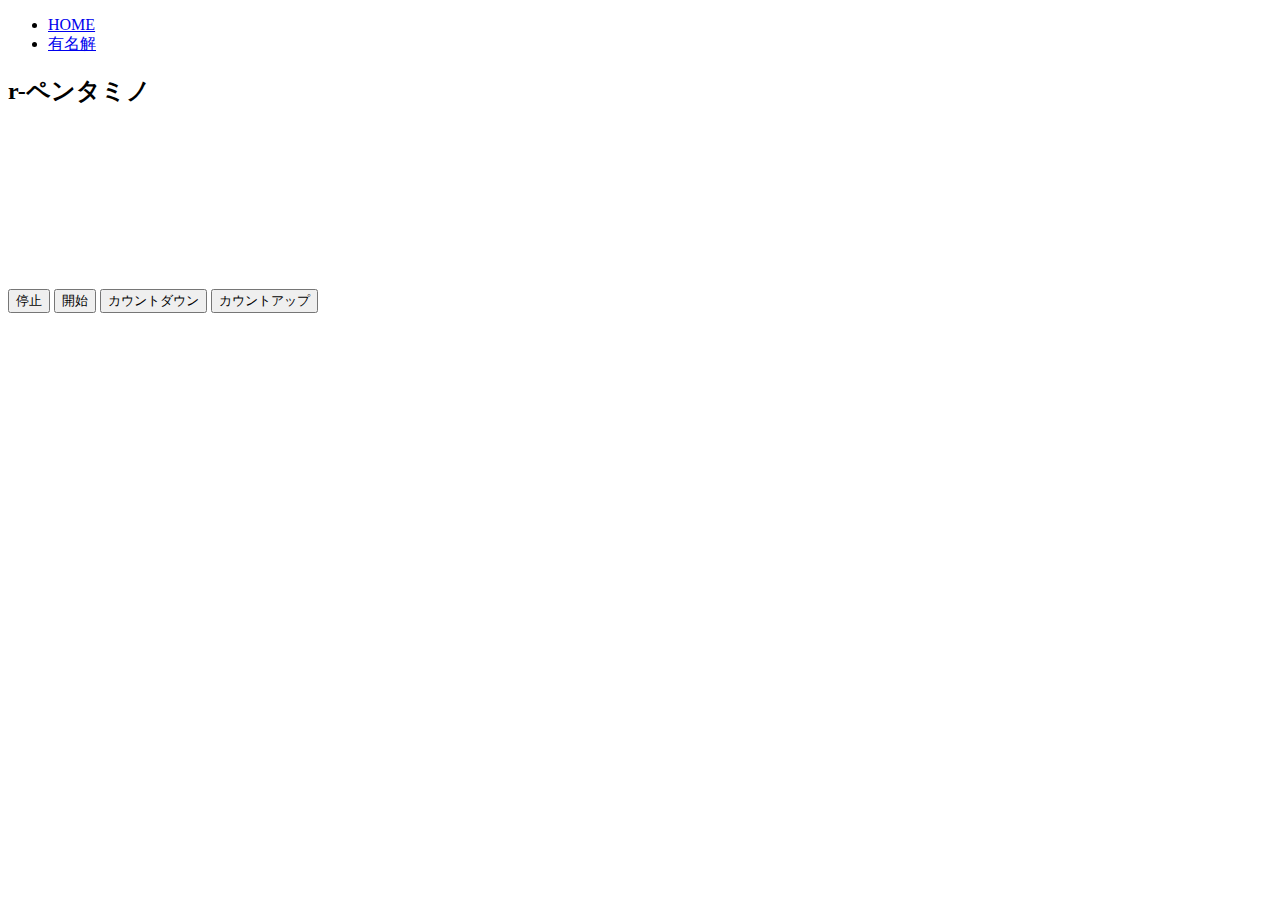
<file: fam/r-pent.html>
<!DOCTYPE html>
<html>
  <head>
    <meta charset="utf-8">
    <title></title>
    <link rel="stylesheet" href="C:\Users\20X4137\Desktop\あまり\home\style.css">
  </head>
  <body>
    
      <nav>
        <ul>
          <li><a href="C:\Users\20X4137\Desktop\あまり\home\index.html">HOME</a></li>
          <li><a href="C:\Users\20X4137\Desktop\あまり\fam\index2.html">有名解</a></li>
          <!-- <li><a href="#">自由解</a></li>
          <li><a href="#">保存</a></li>
          <li><a href="#">その他</a></li> -->
        </ul>
      </nav>

    <h2>r-ペンタミノ</h2>
    <table>
      <tr> <td></td><td></td><td></td><td></td><td></td><td></td><td></td><td></td><td></td><td></td><td></td><td></td><td></td><td></td><td></td><td></td><td></td><td></td><td></td><td></td><td></td><td></td><td></td><td></td><td></td><td></td><td></td><td></td><td></td><td></td><td></td><td></td><td></td><td></td><td></td><td></td><td></td><td></td><td></td><td></td> </tr>
      <tr> <td></td><td></td><td></td><td></td><td></td><td></td><td></td><td></td><td></td><td></td><td></td><td></td><td></td><td></td><td></td><td></td><td></td><td></td><td></td><td></td><td></td><td></td><td></td><td></td><td></td><td></td><td></td><td></td><td></td><td></td><td></td><td></td><td></td><td></td><td></td><td></td><td></td><td></td><td></td><td></td> </tr>
      <tr> <td></td><td></td><td></td><td></td><td></td><td></td><td></td><td></td><td></td><td></td><td></td><td></td><td></td><td></td><td></td><td></td><td></td><td></td><td></td><td></td><td></td><td></td><td></td><td></td><td></td><td></td><td></td><td></td><td></td><td></td><td></td><td></td><td></td><td></td><td></td><td></td><td></td><td></td><td></td><td></td> </tr>
      <tr> <td></td><td></td><td></td><td></td><td></td><td></td><td></td><td></td><td></td><td></td><td></td><td></td><td></td><td></td><td></td><td></td><td></td><td></td><td></td><td></td><td></td><td></td><td></td><td></td><td></td><td></td><td></td><td></td><td></td><td></td><td></td><td></td><td></td><td></td><td></td><td></td><td></td><td></td><td></td><td></td> </tr>
      <tr> <td></td><td></td><td></td><td></td><td></td><td></td><td></td><td></td><td></td><td></td><td></td><td></td><td></td><td></td><td></td><td></td><td></td><td></td><td></td><td></td><td></td><td></td><td></td><td></td><td></td><td></td><td></td><td></td><td></td><td></td><td></td><td></td><td></td><td></td><td></td><td></td><td></td><td></td><td></td><td></td> </tr>
      <tr> <td></td><td></td><td></td><td></td><td></td><td></td><td></td><td></td><td></td><td></td><td></td><td></td><td></td><td></td><td></td><td></td><td></td><td></td><td></td><td></td><td></td><td></td><td></td><td></td><td></td><td></td><td></td><td></td><td></td><td></td><td></td><td></td><td></td><td></td><td></td><td></td><td></td><td></td><td></td><td></td> </tr>
      <tr> <td></td><td></td><td></td><td></td><td></td><td></td><td></td><td></td><td></td><td></td><td></td><td></td><td></td><td></td><td></td><td></td><td></td><td></td><td></td><td></td><td></td><td></td><td></td><td></td><td></td><td></td><td></td><td></td><td></td><td></td><td></td><td></td><td></td><td></td><td></td><td></td><td></td><td></td><td></td><td></td> </tr>
      <tr> <td></td><td></td><td></td><td></td><td></td><td></td><td></td><td></td><td></td><td></td><td></td><td></td><td></td><td></td><td></td><td></td><td></td><td></td><td></td><td></td><td></td><td></td><td></td><td></td><td></td><td></td><td></td><td></td><td></td><td></td><td></td><td></td><td></td><td></td><td></td><td></td><td></td><td></td><td></td><td></td> </tr>
      <tr> <td></td><td></td><td></td><td></td><td></td><td></td><td></td><td></td><td></td><td></td><td></td><td></td><td></td><td></td><td></td><td></td><td></td><td></td><td></td><td></td><td></td><td></td><td></td><td></td><td></td><td></td><td></td><td></td><td></td><td></td><td></td><td></td><td></td><td></td><td></td><td></td><td></td><td></td><td></td><td></td> </tr>
      <tr> <td></td><td></td><td></td><td></td><td></td><td></td><td></td><td></td><td></td><td></td><td></td><td></td><td></td><td></td><td></td><td></td><td></td><td></td><td></td><td></td><td></td><td></td><td></td><td></td><td></td><td></td><td></td><td></td><td></td><td></td><td></td><td></td><td></td><td></td><td></td><td></td><td></td><td></td><td></td><td></td> </tr>
      <tr> <td></td><td></td><td></td><td></td><td></td><td></td><td></td><td></td><td></td><td></td><td></td><td></td><td></td><td></td><td></td><td></td><td></td><td></td><td></td><td></td><td></td><td></td><td></td><td></td><td></td><td></td><td></td><td></td><td></td><td></td><td></td><td></td><td></td><td></td><td></td><td></td><td></td><td></td><td></td><td></td> </tr>
      <tr> <td></td><td></td><td></td><td></td><td></td><td></td><td></td><td></td><td></td><td></td><td></td><td></td><td></td><td></td><td></td><td></td><td></td><td></td><td></td><td></td><td></td><td></td><td></td><td></td><td></td><td></td><td></td><td></td><td></td><td></td><td></td><td></td><td></td><td></td><td></td><td></td><td></td><td></td><td></td><td></td> </tr>
      <tr> <td></td><td></td><td></td><td></td><td></td><td></td><td></td><td></td><td></td><td></td><td></td><td></td><td></td><td></td><td></td><td></td><td></td><td></td><td></td><td></td><td></td><td></td><td></td><td></td><td></td><td></td><td></td><td></td><td></td><td></td><td></td><td></td><td></td><td></td><td></td><td></td><td></td><td></td><td></td><td></td> </tr>
      <tr> <td></td><td></td><td></td><td></td><td></td><td></td><td></td><td></td><td></td><td></td><td></td><td></td><td></td><td></td><td></td><td></td><td></td><td></td><td></td><td></td><td></td><td></td><td></td><td></td><td></td><td></td><td></td><td></td><td></td><td></td><td></td><td></td><td></td><td></td><td></td><td></td><td></td><td></td><td></td><td></td> </tr>
      <tr> <td></td><td></td><td></td><td></td><td></td><td></td><td></td><td></td><td></td><td></td><td></td><td></td><td></td><td></td><td></td><td></td><td></td><td></td><td></td><td></td><td></td><td></td><td></td><td></td><td></td><td></td><td></td><td></td><td></td><td></td><td></td><td></td><td></td><td></td><td></td><td></td><td></td><td></td><td></td><td></td> </tr>
      <tr> <td></td><td></td><td></td><td></td><td></td><td></td><td></td><td></td><td></td><td></td><td></td><td></td><td></td><td></td><td></td><td></td><td></td><td></td><td></td><td></td><td></td><td></td><td></td><td></td><td></td><td></td><td></td><td></td><td></td><td></td><td></td><td></td><td></td><td></td><td></td><td></td><td></td><td></td><td></td><td></td> </tr>
      <tr> <td></td><td></td><td></td><td></td><td></td><td></td><td></td><td></td><td></td><td></td><td></td><td></td><td></td><td></td><td></td><td></td><td></td><td></td><td></td><td></td><td></td><td></td><td></td><td></td><td></td><td></td><td></td><td></td><td></td><td></td><td></td><td></td><td></td><td></td><td></td><td></td><td></td><td></td><td></td><td></td> </tr>
      <tr> <td></td><td></td><td></td><td></td><td></td><td></td><td></td><td></td><td></td><td></td><td></td><td></td><td></td><td></td><td></td><td></td><td></td><td></td><td></td><td></td><td></td><td></td><td></td><td></td><td></td><td></td><td></td><td></td><td></td><td></td><td></td><td></td><td></td><td></td><td></td><td></td><td></td><td></td><td></td><td></td> </tr>
      <tr> <td></td><td></td><td></td><td></td><td></td><td></td><td></td><td></td><td></td><td></td><td></td><td></td><td></td><td></td><td></td><td></td><td></td><td></td><td></td><td></td><td></td><td></td><td></td><td></td><td></td><td></td><td></td><td></td><td></td><td></td><td></td><td></td><td></td><td></td><td></td><td></td><td></td><td></td><td></td><td></td> </tr>
      <tr> <td></td><td></td><td></td><td></td><td></td><td></td><td></td><td></td><td></td><td></td><td></td><td></td><td></td><td></td><td></td><td></td><td></td><td></td><td></td><td></td><td></td><td></td><td></td><td></td><td></td><td></td><td></td><td></td><td></td><td></td><td></td><td></td><td></td><td></td><td></td><td></td><td></td><td></td><td></td><td></td> </tr>
      <tr> <td></td><td></td><td></td><td></td><td></td><td></td><td></td><td></td><td></td><td></td><td></td><td></td><td></td><td></td><td></td><td></td><td></td><td></td><td></td><td></td><td></td><td></td><td></td><td></td><td></td><td></td><td></td><td></td><td></td><td></td><td></td><td></td><td></td><td></td><td></td><td></td><td></td><td></td><td></td><td></td> </tr>
      <tr> <td></td><td></td><td></td><td></td><td></td><td></td><td></td><td></td><td></td><td></td><td></td><td></td><td></td><td></td><td></td><td></td><td></td><td></td><td></td><td></td><td></td><td></td><td></td><td></td><td></td><td></td><td></td><td></td><td></td><td></td><td></td><td></td><td></td><td></td><td></td><td></td><td></td><td></td><td></td><td></td> </tr>
      <tr> <td></td><td></td><td></td><td></td><td></td><td></td><td></td><td></td><td></td><td></td><td></td><td></td><td></td><td></td><td></td><td></td><td></td><td></td><td></td><td></td><td></td><td></td><td></td><td></td><td></td><td></td><td></td><td></td><td></td><td></td><td></td><td></td><td></td><td></td><td></td><td></td><td></td><td></td><td></td><td></td> </tr>
      <tr> <td></td><td></td><td></td><td></td><td></td><td></td><td></td><td></td><td></td><td></td><td></td><td></td><td></td><td></td><td></td><td></td><td></td><td></td><td></td><td></td><td></td><td></td><td></td><td></td><td></td><td></td><td></td><td></td><td></td><td></td><td></td><td></td><td></td><td></td><td></td><td></td><td></td><td></td><td></td><td></td> </tr>
      <tr> <td></td><td></td><td></td><td></td><td></td><td></td><td></td><td></td><td></td><td></td><td></td><td></td><td></td><td></td><td></td><td></td><td></td><td></td><td></td><td></td><td></td><td></td><td></td><td></td><td></td><td></td><td></td><td></td><td></td><td></td><td></td><td></td><td></td><td></td><td></td><td></td><td></td><td></td><td></td><td></td> </tr>
      <tr> <td></td><td></td><td></td><td></td><td></td><td></td><td></td><td></td><td></td><td></td><td></td><td></td><td></td><td></td><td></td><td></td><td></td><td></td><td></td><td></td><td></td><td></td><td></td><td></td><td></td><td></td><td></td><td></td><td></td><td></td><td></td><td></td><td></td><td></td><td></td><td></td><td></td><td></td><td></td><td></td> </tr>
      <tr> <td></td><td></td><td></td><td></td><td></td><td></td><td></td><td></td><td></td><td></td><td></td><td></td><td></td><td></td><td></td><td></td><td></td><td></td><td></td><td></td><td></td><td></td><td></td><td></td><td></td><td></td><td></td><td></td><td></td><td></td><td></td><td></td><td></td><td></td><td></td><td></td><td></td><td></td><td></td><td></td> </tr>
      <tr> <td></td><td></td><td></td><td></td><td></td><td></td><td></td><td></td><td class="i"></td><td class="i"></td><td></td><td></td><td></td><td></td><td></td><td></td><td></td><td></td><td></td><td></td><td></td><td></td><td></td><td></td><td></td><td></td><td></td><td></td><td></td><td></td><td></td><td></td><td></td><td></td><td></td><td></td><td></td><td></td><td></td><td></td> </tr>
      <tr> <td></td><td></td><td></td><td></td><td></td><td></td><td></td><td class="i"></td><td class="i"></td><td></td><td></td><td></td><td></td><td></td><td></td><td></td><td></td><td></td><td></td><td></td><td></td><td></td><td></td><td></td><td></td><td></td><td></td><td></td><td></td><td></td><td></td><td></td><td></td><td></td><td></td><td></td><td></td><td></td><td></td><td></td> </tr>
      <tr> <td></td><td></td><td></td><td></td><td></td><td></td><td></td><td></td><td class="i"></td><td></td><td></td><td></td><td></td><td></td><td></td><td></td><td></td><td></td><td></td><td></td><td></td><td></td><td></td><td></td><td></td><td></td><td></td><td></td><td></td><td></td><td></td><td></td><td></td><td></td><td></td><td></td><td></td><td></td><td></td><td></td> </tr>
      <tr> <td></td><td></td><td></td><td></td><td></td><td></td><td></td><td></td><td></td><td></td><td></td><td></td><td></td><td></td><td></td><td></td><td></td><td></td><td></td><td></td><td></td><td></td><td></td><td></td><td></td><td></td><td></td><td></td><td></td><td></td><td></td><td></td><td></td><td></td><td></td><td></td><td></td><td></td><td></td><td></td> </tr>
      <tr> <td></td><td></td><td></td><td></td><td></td><td></td><td></td><td></td><td></td><td></td><td></td><td></td><td></td><td></td><td></td><td></td><td></td><td></td><td></td><td></td><td></td><td></td><td></td><td></td><td></td><td></td><td></td><td></td><td></td><td></td><td></td><td></td><td></td><td></td><td></td><td></td><td></td><td></td><td></td><td></td> </tr>
      <tr> <td></td><td></td><td></td><td></td><td></td><td></td><td></td><td></td><td></td><td></td><td></td><td></td><td></td><td></td><td></td><td></td><td></td><td></td><td></td><td></td><td></td><td></td><td></td><td></td><td></td><td></td><td></td><td></td><td></td><td></td><td></td><td></td><td></td><td></td><td></td><td></td><td></td><td></td><td></td><td></td> </tr>
      <tr> <td></td><td></td><td></td><td></td><td></td><td></td><td></td><td></td><td></td><td></td><td></td><td></td><td></td><td></td><td></td><td></td><td></td><td></td><td></td><td></td><td></td><td></td><td></td><td></td><td></td><td></td><td></td><td></td><td></td><td></td><td></td><td></td><td></td><td></td><td></td><td></td><td></td><td></td><td></td><td></td> </tr>
      <tr> <td></td><td></td><td></td><td></td><td></td><td></td><td></td><td></td><td></td><td></td><td></td><td></td><td></td><td></td><td></td><td></td><td></td><td></td><td></td><td></td><td></td><td></td><td></td><td></td><td></td><td></td><td></td><td></td><td></td><td></td><td></td><td></td><td></td><td></td><td></td><td></td><td></td><td></td><td></td><td></td> </tr>
      <tr> <td></td><td></td><td></td><td></td><td></td><td></td><td></td><td></td><td></td><td></td><td></td><td></td><td></td><td></td><td></td><td></td><td></td><td></td><td></td><td></td><td></td><td></td><td></td><td></td><td></td><td></td><td></td><td></td><td></td><td></td><td></td><td></td><td></td><td></td><td></td><td></td><td></td><td></td><td></td><td></td> </tr>
      <tr> <td></td><td></td><td></td><td></td><td></td><td></td><td></td><td></td><td></td><td></td><td></td><td></td><td></td><td></td><td></td><td></td><td></td><td></td><td></td><td></td><td></td><td></td><td></td><td></td><td></td><td></td><td></td><td></td><td></td><td></td><td></td><td></td><td></td><td></td><td></td><td></td><td></td><td></td><td></td><td></td> </tr>
      <tr> <td></td><td></td><td></td><td></td><td></td><td></td><td></td><td></td><td></td><td></td><td></td><td></td><td></td><td></td><td></td><td></td><td></td><td></td><td></td><td></td><td></td><td></td><td></td><td></td><td></td><td></td><td></td><td></td><td></td><td></td><td></td><td></td><td></td><td></td><td></td><td></td><td></td><td></td><td></td><td></td> </tr>
      <tr> <td></td><td></td><td></td><td></td><td></td><td></td><td></td><td></td><td></td><td></td><td></td><td></td><td></td><td></td><td></td><td></td><td></td><td></td><td></td><td></td><td></td><td></td><td></td><td></td><td></td><td></td><td></td><td></td><td></td><td></td><td></td><td></td><td></td><td></td><td></td><td></td><td></td><td></td><td></td><td></td> </tr>
      <tr> <td></td><td></td><td></td><td></td><td></td><td></td><td></td><td></td><td></td><td></td><td></td><td></td><td></td><td></td><td></td><td></td><td></td><td></td><td></td><td></td><td></td><td></td><td></td><td></td><td></td><td></td><td></td><td></td><td></td><td></td><td></td><td></td><td></td><td></td><td></td><td></td><td></td><td></td><td></td><td></td> </tr>
    </table>

    <button id="btnPause">停止</button>
    <button id="btnStart">開始</button>
    <!-- 押したらcountの値を一つ減らすbutton -->
    <button id="btnCountDown">カウントダウン</button>
    <!-- 押したらcountの値を一つ増やすbutton -->
    <button id="btnCountUp">カウントアップ</button>
    <br></b>

    <table>
      <tr> <td></td><td></td><td></td><td></td><td></td><td></td><td></td><td></td><td></td><td></td><td></td><td></td><td></td><td></td><td></td><td></td><td></td><td></td><td></td><td></td><td></td><td></td><td></td><td></td><td></td><td></td><td></td><td></td><td></td><td></td><td></td><td></td><td></td><td></td><td></td><td></td><td></td><td></td><td></td><td></td><td></td><td></td><td></td><td></td> </tr>
      <tr> <td></td><td></td><td></td><td></td><td></td><td></td><td></td><td></td><td></td><td></td><td></td><td></td><td></td><td></td><td></td><td></td><td></td><td></td><td></td><td></td><td></td><td></td><td></td><td></td><td></td><td></td><td></td><td></td><td></td><td></td><td></td><td></td><td></td><td></td><td></td><td></td><td></td><td></td><td></td><td></td><td></td><td></td><td></td><td></td> </tr>
      <tr> <td></td><td></td><td></td><td></td><td></td><td></td><td></td><td></td><td></td><td></td><td></td><td></td><td></td><td></td><td></td><td></td><td></td><td></td><td></td><td></td><td></td><td></td><td></td><td></td><td></td><td></td><td></td><td></td><td></td><td></td><td></td><td></td><td></td><td></td><td></td><td></td><td></td><td></td><td></td><td></td><td></td><td></td><td></td><td></td> </tr>
      <tr> <td></td><td></td><td></td><td></td><td></td><td></td><td></td><td></td><td></td><td></td><td></td><td></td><td></td><td></td><td></td><td></td><td></td><td></td><td></td><td></td><td></td><td></td><td></td><td></td><td></td><td></td><td></td><td></td><td></td><td></td><td></td><td></td><td></td><td></td><td></td><td></td><td></td><td></td><td></td><td></td><td></td><td></td><td></td><td></td> </tr>
      <tr> <td></td><td></td><td></td><td></td><td></td><td></td><td></td><td></td><td></td><td></td><td></td><td></td><td></td><td></td><td></td><td></td><td></td><td></td><td></td><td></td><td></td><td></td><td></td><td></td><td></td><td></td><td></td><td></td><td></td><td></td><td></td><td></td><td></td><td></td><td></td><td></td><td></td><td></td><td></td><td></td><td></td><td></td><td></td><td></td> </tr>
      <tr> <td></td><td></td><td></td><td></td><td></td><td></td><td></td><td></td><td></td><td></td><td></td><td></td><td></td><td></td><td></td><td></td><td></td><td></td><td></td><td></td><td></td><td></td><td></td><td></td><td></td><td></td><td></td><td></td><td></td><td></td><td></td><td></td><td></td><td></td><td></td><td></td><td></td><td></td><td></td><td></td><td></td><td></td><td></td><td></td> </tr>
      <tr> <td></td><td></td><td></td><td></td><td></td><td></td><td></td><td></td><td></td><td></td><td></td><td></td><td></td><td></td><td></td><td></td><td></td><td></td><td></td><td></td><td></td><td></td><td></td><td></td><td></td><td></td><td></td><td></td><td></td><td></td><td></td><td></td><td></td><td></td><td></td><td></td><td></td><td></td><td></td><td></td><td></td><td></td><td></td><td></td> </tr>
      <tr> <td></td><td></td><td></td><td></td><td></td><td></td><td></td><td></td><td></td><td></td><td></td><td></td><td></td><td></td><td></td><td></td><td></td><td></td><td></td><td></td><td></td><td></td><td></td><td></td><td></td><td></td><td></td><td></td><td></td><td></td><td></td><td></td><td></td><td></td><td></td><td></td><td></td><td></td><td></td><td></td><td></td><td></td><td></td><td></td> </tr>
      <tr> <td></td><td></td><td></td><td></td><td></td><td></td><td></td><td></td><td></td><td></td><td></td><td></td><td></td><td></td><td></td><td></td><td></td><td></td><td></td><td></td><td></td><td></td><td></td><td></td><td></td><td></td><td></td><td></td><td></td><td></td><td></td><td></td><td></td><td></td><td></td><td></td><td></td><td></td><td></td><td></td><td></td><td></td><td></td><td></td> </tr>
      <tr> <td></td><td></td><td></td><td></td><td></td><td></td><td></td><td></td><td></td><td></td><td></td><td></td><td></td><td></td><td></td><td></td><td></td><td></td><td></td><td></td><td></td><td></td><td></td><td></td><td></td><td></td><td></td><td></td><td></td><td></td><td></td><td></td><td></td><td></td><td></td><td></td><td></td><td></td><td></td><td></td><td></td><td></td><td></td><td></td> </tr>
      <tr> <td></td><td></td><td></td><td></td><td></td><td></td><td></td><td></td><td></td><td></td><td></td><td></td><td></td><td></td><td></td><td></td><td></td><td></td><td></td><td></td><td></td><td></td><td></td><td></td><td></td><td></td><td></td><td></td><td></td><td></td><td></td><td></td><td></td><td></td><td></td><td></td><td></td><td></td><td></td><td></td><td></td><td></td><td></td><td></td> </tr>
      <tr> <td></td><td></td><td></td><td></td><td></td><td></td><td></td><td></td><td></td><td></td><td></td><td></td><td></td><td></td><td></td><td></td><td></td><td></td><td></td><td></td><td></td><td></td><td></td><td></td><td></td><td></td><td></td><td></td><td></td><td></td><td></td><td></td><td></td><td></td><td></td><td></td><td></td><td></td><td></td><td></td><td></td><td></td><td></td><td></td> </tr>
      <tr> <td></td><td></td><td></td><td></td><td></td><td></td><td></td><td></td><td></td><td></td><td></td><td></td><td></td><td></td><td></td><td></td><td></td><td></td><td></td><td></td><td></td><td></td><td></td><td></td><td></td><td></td><td></td><td></td><td></td><td></td><td></td><td></td><td></td><td></td><td></td><td></td><td></td><td></td><td></td><td></td><td></td><td></td><td></td><td></td> </tr>
      <tr> <td></td><td></td><td></td><td></td><td></td><td></td><td></td><td></td><td></td><td></td><td></td><td></td><td></td><td></td><td></td><td></td><td></td><td></td><td></td><td></td><td></td><td></td><td></td><td></td><td></td><td></td><td></td><td></td><td></td><td></td><td></td><td></td><td></td><td></td><td></td><td></td><td></td><td></td><td></td><td></td><td></td><td></td><td></td><td></td> </tr>
      <tr> <td></td><td></td><td></td><td></td><td></td><td></td><td></td><td></td><td></td><td></td><td></td><td></td><td></td><td></td><td></td><td></td><td></td><td></td><td></td><td></td><td></td><td></td><td></td><td></td><td></td><td></td><td></td><td></td><td></td><td></td><td></td><td></td><td></td><td></td><td></td><td></td><td></td><td></td><td></td><td></td><td></td><td></td><td></td><td></td> </tr>
      <tr> <td></td><td></td><td></td><td></td><td></td><td></td><td></td><td></td><td></td><td></td><td></td><td></td><td></td><td></td><td></td><td></td><td></td><td></td><td></td><td></td><td></td><td></td><td></td><td></td><td></td><td></td><td></td><td></td><td></td><td></td><td></td><td></td><td></td><td></td><td></td><td></td><td></td><td></td><td></td><td></td><td></td><td></td><td></td><td></td> </tr>
      <tr> <td></td><td></td><td></td><td></td><td></td><td></td><td></td><td></td><td></td><td></td><td></td><td></td><td></td><td></td><td></td><td></td><td></td><td></td><td></td><td></td><td></td><td></td><td></td><td></td><td></td><td></td><td></td><td></td><td></td><td></td><td></td><td></td><td></td><td></td><td></td><td></td><td></td><td></td><td></td><td></td><td></td><td></td><td></td><td></td> </tr>
      <tr> <td></td><td></td><td></td><td></td><td></td><td></td><td></td><td></td><td></td><td></td><td></td><td></td><td></td><td></td><td></td><td></td><td></td><td></td><td></td><td></td><td></td><td></td><td></td><td></td><td></td><td></td><td></td><td></td><td></td><td></td><td></td><td></td><td></td><td></td><td></td><td></td><td></td><td></td><td></td><td></td><td></td><td></td><td></td><td></td> </tr>
      <tr> <td></td><td></td><td></td><td></td><td></td><td></td><td></td><td></td><td></td><td></td><td></td><td></td><td></td><td></td><td></td><td></td><td></td><td></td><td></td><td></td><td></td><td></td><td></td><td></td><td></td><td></td><td></td><td></td><td></td><td></td><td></td><td></td><td></td><td></td><td></td><td></td><td></td><td></td><td></td><td></td><td></td><td></td><td></td><td></td> </tr>
      <tr> <td></td><td></td><td></td><td></td><td></td><td></td><td></td><td></td><td></td><td></td><td></td><td></td><td></td><td></td><td></td><td></td><td></td><td></td><td></td><td></td><td></td><td></td><td></td><td></td><td></td><td></td><td></td><td></td><td></td><td></td><td></td><td></td><td></td><td></td><td></td><td></td><td></td><td></td><td></td><td></td><td></td><td></td><td></td><td></td> </tr>
      <tr> <td></td><td></td><td></td><td></td><td></td><td></td><td></td><td></td><td></td><td></td><td></td><td></td><td></td><td></td><td></td><td></td><td></td><td></td><td></td><td></td><td></td><td></td><td></td><td></td><td></td><td></td><td></td><td></td><td></td><td></td><td></td><td></td><td></td><td></td><td></td><td></td><td></td><td></td><td></td><td></td><td></td><td></td><td></td><td></td> </tr>
      <tr> <td></td><td></td><td></td><td></td><td></td><td></td><td></td><td></td><td></td><td></td><td></td><td></td><td></td><td></td><td></td><td></td><td></td><td></td><td></td><td></td><td></td><td></td><td></td><td></td><td></td><td></td><td></td><td></td><td></td><td></td><td></td><td></td><td></td><td></td><td></td><td></td><td></td><td></td><td></td><td></td><td></td><td></td><td></td><td></td> </tr>
      <tr> <td></td><td></td><td></td><td></td><td></td><td></td><td></td><td></td><td></td><td></td><td></td><td></td><td></td><td></td><td></td><td></td><td></td><td></td><td></td><td></td><td></td><td></td><td></td><td></td><td></td><td></td><td></td><td></td><td></td><td></td><td></td><td></td><td></td><td></td><td></td><td></td><td></td><td></td><td></td><td></td><td></td><td></td><td></td><td></td> </tr>
      <tr> <td></td><td></td><td></td><td></td><td></td><td></td><td></td><td></td><td></td><td></td><td></td><td></td><td></td><td></td><td></td><td></td><td></td><td></td><td></td><td></td><td></td><td></td><td></td><td></td><td></td><td></td><td></td><td></td><td></td><td></td><td></td><td></td><td></td><td></td><td></td><td></td><td></td><td></td><td></td><td></td><td></td><td></td><td></td><td></td> </tr>
      <tr> <td></td><td></td><td></td><td></td><td></td><td></td><td></td><td></td><td></td><td></td><td></td><td></td><td></td><td></td><td></td><td></td><td></td><td></td><td></td><td></td><td></td><td></td><td></td><td></td><td></td><td></td><td></td><td></td><td></td><td></td><td></td><td></td><td></td><td></td><td></td><td></td><td></td><td></td><td></td><td></td><td></td><td></td><td></td><td></td> </tr>
      <tr> <td></td><td></td><td></td><td></td><td></td><td></td><td></td><td></td><td></td><td></td><td></td><td></td><td></td><td></td><td></td><td></td><td></td><td></td><td></td><td></td><td></td><td></td><td></td><td></td><td></td><td></td><td></td><td></td><td></td><td></td><td></td><td></td><td></td><td></td><td></td><td></td><td></td><td></td><td></td><td></td><td></td><td></td><td></td><td></td> </tr>
      <tr> <td></td><td></td><td></td><td></td><td></td><td></td><td></td><td></td><td></td><td></td><td></td><td></td><td></td><td></td><td></td><td></td><td></td><td></td><td></td><td></td><td></td><td></td><td></td><td></td><td></td><td></td><td></td><td></td><td></td><td></td><td></td><td></td><td></td><td></td><td></td><td></td><td></td><td></td><td></td><td></td><td></td><td></td><td></td><td></td> </tr>
      <tr> <td></td><td></td><td></td><td></td><td></td><td></td><td></td><td></td><td></td><td></td><td></td><td></td><td></td><td></td><td></td><td></td><td></td><td></td><td></td><td></td><td></td><td></td><td></td><td></td><td></td><td></td><td></td><td></td><td></td><td></td><td></td><td></td><td></td><td></td><td></td><td></td><td></td><td></td><td></td><td></td><td></td><td></td><td></td><td></td> </tr>
      <tr> <td></td><td></td><td></td><td></td><td></td><td></td><td></td><td></td><td></td><td></td><td></td><td></td><td></td><td></td><td></td><td></td><td></td><td></td><td></td><td></td><td></td><td></td><td></td><td></td><td></td><td></td><td></td><td></td><td></td><td></td><td></td><td></td><td></td><td></td><td></td><td></td><td></td><td></td><td></td><td></td><td></td><td></td><td></td><td></td> </tr>
      <tr> <td></td><td></td><td></td><td></td><td></td><td></td><td></td><td></td><td></td><td></td><td></td><td></td><td></td><td></td><td></td><td></td><td></td><td></td><td></td><td></td><td></td><td></td><td></td><td></td><td></td><td></td><td></td><td></td><td></td><td></td><td></td><td></td><td></td><td></td><td></td><td></td><td></td><td></td><td></td><td></td><td></td><td></td><td></td><td></td> </tr>
      <tr> <td></td><td></td><td></td><td></td><td></td><td></td><td></td><td></td><td></td><td></td><td></td><td></td><td></td><td></td><td></td><td></td><td></td><td></td><td></td><td></td><td></td><td></td><td></td><td></td><td></td><td></td><td></td><td></td><td></td><td></td><td></td><td></td><td></td><td></td><td></td><td></td><td></td><td></td><td></td><td></td><td></td><td></td><td></td><td></td> </tr>
      <tr> <td></td><td></td><td></td><td></td><td></td><td></td><td></td><td></td><td></td><td></td><td></td><td></td><td></td><td></td><td></td><td></td><td></td><td></td><td></td><td></td><td></td><td></td><td></td><td></td><td></td><td></td><td></td><td></td><td></td><td></td><td></td><td></td><td></td><td></td><td></td><td></td><td></td><td></td><td></td><td></td><td></td><td></td><td></td><td></td> </tr>
      <tr> <td></td><td></td><td></td><td></td><td></td><td></td><td></td><td></td><td></td><td></td><td></td><td></td><td></td><td></td><td></td><td></td><td></td><td></td><td></td><td></td><td></td><td></td><td></td><td></td><td></td><td></td><td></td><td></td><td></td><td></td><td></td><td></td><td></td><td></td><td></td><td></td><td></td><td></td><td></td><td></td><td></td><td></td><td></td><td></td> </tr>
      <tr> <td></td><td></td><td></td><td></td><td></td><td></td><td></td><td></td><td></td><td></td><td></td><td></td><td></td><td></td><td></td><td></td><td></td><td></td><td></td><td></td><td></td><td></td><td></td><td></td><td></td><td></td><td></td><td></td><td></td><td></td><td></td><td></td><td></td><td></td><td></td><td></td><td></td><td></td><td></td><td></td><td></td><td></td><td></td><td></td> </tr>
      <tr> <td></td><td></td><td></td><td></td><td></td><td></td><td></td><td></td><td></td><td></td><td></td><td></td><td></td><td></td><td></td><td></td><td></td><td></td><td></td><td></td><td></td><td></td><td></td><td></td><td></td><td></td><td></td><td></td><td></td><td></td><td></td><td></td><td></td><td></td><td></td><td></td><td></td><td></td><td></td><td></td><td></td><td></td><td></td><td></td> </tr>
      <tr> <td></td><td></td><td></td><td></td><td></td><td></td><td></td><td></td><td></td><td></td><td></td><td></td><td></td><td></td><td></td><td></td><td></td><td></td><td></td><td></td><td></td><td></td><td></td><td></td><td></td><td></td><td></td><td></td><td></td><td></td><td></td><td></td><td></td><td></td><td></td><td></td><td></td><td></td><td></td><td></td><td></td><td></td><td></td><td></td> </tr>
      <tr> <td></td><td></td><td></td><td></td><td></td><td></td><td></td><td></td><td></td><td></td><td></td><td></td><td></td><td></td><td></td><td></td><td></td><td></td><td></td><td></td><td></td><td></td><td></td><td></td><td></td><td></td><td></td><td></td><td></td><td></td><td></td><td></td><td></td><td></td><td></td><td></td><td></td><td></td><td></td><td></td><td></td><td></td><td></td><td></td> </tr>
      <tr> <td></td><td></td><td></td><td></td><td></td><td></td><td></td><td></td><td></td><td></td><td></td><td></td><td></td><td></td><td></td><td></td><td></td><td></td><td></td><td></td><td></td><td></td><td></td><td></td><td></td><td></td><td></td><td></td><td></td><td></td><td></td><td></td><td></td><td></td><td></td><td></td><td></td><td></td><td></td><td></td><td></td><td></td><td></td><td></td> </tr>
      <tr> <td></td><td></td><td></td><td></td><td></td><td></td><td></td><td></td><td></td><td></td><td></td><td></td><td></td><td></td><td></td><td></td><td></td><td></td><td></td><td></td><td></td><td></td><td></td><td></td><td></td><td></td><td></td><td></td><td></td><td></td><td></td><td></td><td></td><td></td><td></td><td></td><td></td><td></td><td></td><td></td><td></td><td></td><td></td><td></td> </tr>
      <tr> <td></td><td></td><td></td><td></td><td></td><td></td><td></td><td></td><td></td><td></td><td></td><td></td><td></td><td></td><td></td><td></td><td></td><td></td><td></td><td></td><td></td><td></td><td></td><td></td><td></td><td></td><td></td><td></td><td></td><td></td><td></td><td></td><td></td><td></td><td></td><td></td><td></td><td></td><td></td><td></td><td></td><td></td><td></td><td></td> </tr>
      <tr> <td></td><td></td><td></td><td></td><td></td><td></td><td></td><td></td><td></td><td></td><td></td><td></td><td></td><td></td><td></td><td></td><td></td><td></td><td></td><td></td><td></td><td></td><td></td><td></td><td></td><td></td><td></td><td></td><td></td><td></td><td></td><td></td><td></td><td></td><td></td><td></td><td></td><td></td><td></td><td></td><td></td><td></td><td></td><td></td> </tr>
      <tr> <td></td><td></td><td></td><td></td><td></td><td></td><td></td><td></td><td></td><td></td><td></td><td></td><td></td><td></td><td></td><td></td><td></td><td></td><td></td><td></td><td></td><td></td><td></td><td></td><td></td><td></td><td></td><td></td><td></td><td></td><td></td><td></td><td></td><td></td><td></td><td></td><td></td><td></td><td></td><td></td><td></td><td></td><td></td><td></td> </tr>
      <tr> <td></td><td></td><td></td><td></td><td></td><td></td><td></td><td></td><td></td><td></td><td></td><td></td><td></td><td></td><td></td><td></td><td></td><td></td><td></td><td></td><td></td><td></td><td></td><td></td><td></td><td></td><td></td><td></td><td></td><td></td><td></td><td></td><td></td><td></td><td></td><td></td><td></td><td></td><td></td><td></td><td></td><td></td><td></td><td></td> </tr>
      <tr> <td></td><td></td><td></td><td></td><td></td><td></td><td></td><td></td><td></td><td></td><td></td><td></td><td></td><td></td><td></td><td></td><td></td><td></td><td></td><td></td><td></td><td></td><td></td><td></td><td></td><td></td><td></td><td></td><td></td><td></td><td></td><td></td><td></td><td></td><td></td><td></td><td></td><td></td><td></td><td></td><td></td><td></td><td></td><td></td> </tr>
    </table>
    

    <script src="C:\Users\20X4137\Desktop\あまり\fam\fam.js"></script>
  </body>
</html>
</file>
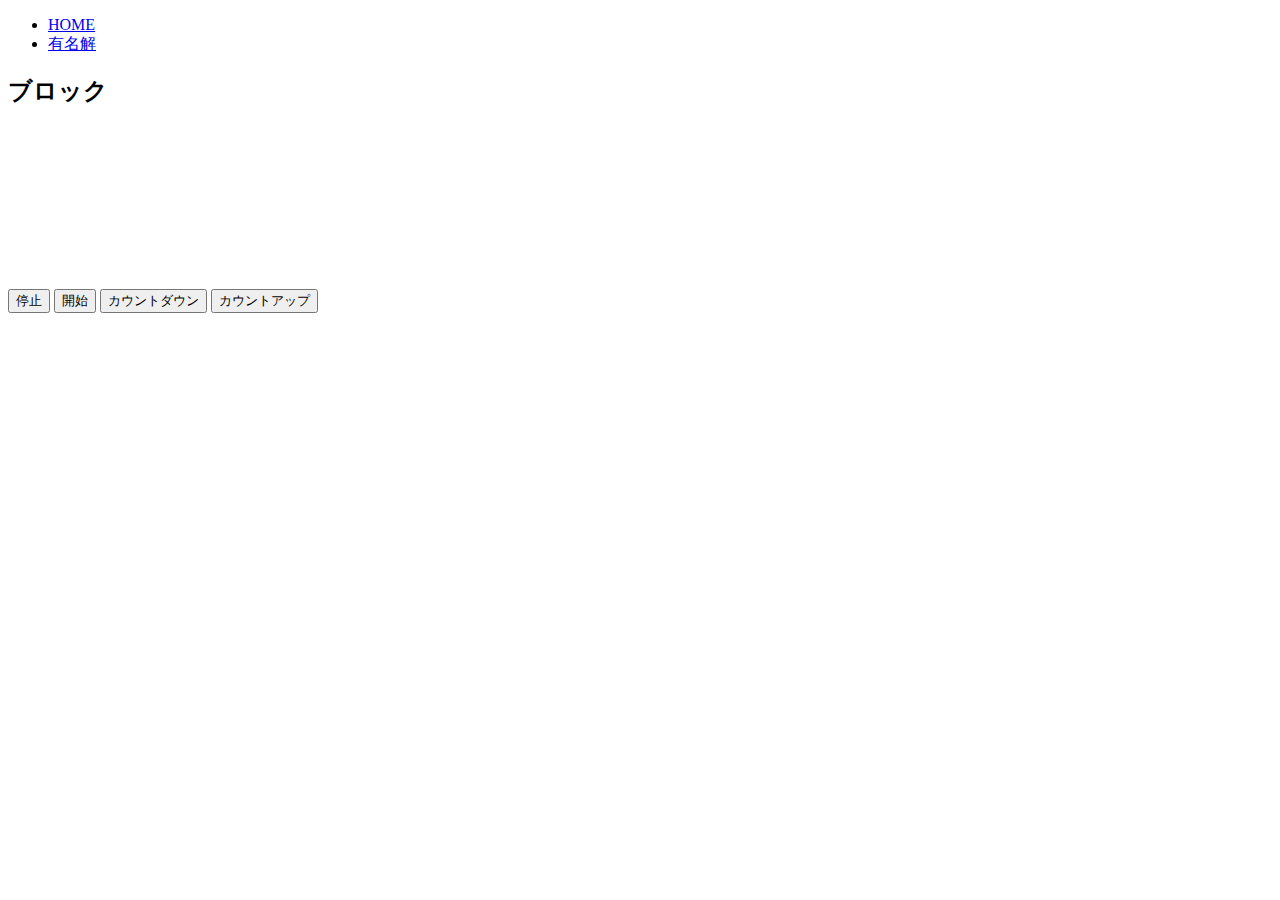
<file: fam/tab.html>
<!DOCTYPE html>
<html>
  <head>
    <meta charset="utf-8">
    <title></title>
    <link rel="stylesheet" href="C:\Users\20X4137\Desktop\あまり\home\style.css">
  </head>
  <body>
    
      <nav>
        <ul>
          <li><a href="C:\Users\20X4137\Desktop\あまり\home\index.html">HOME</a></li>
          <li><a href="C:\Users\20X4137\Desktop\あまり\fam\index2.html">有名解</a></li>
          <!-- <li><a href="#">自由解</a></li>
          <li><a href="#">保存</a></li>
          <li><a href="#">その他</a></li> -->
        </ul>
      </nav>

    <h2>ブロック<S></S></h2>
    <table>
      <tr> <td></td><td></td><td></td><td></td><td></td><td></td><td></td><td></td><td></td><td></td><td></td><td></td><td></td><td></td><td></td><td></td><td></td><td></td><td></td><td></td><td></td><td></td><td></td><td></td><td></td><td></td><td></td><td></td><td></td><td></td><td></td><td></td><td></td><td></td><td></td><td></td><td></td><td></td><td></td><td></td> </tr>
      <tr> <td></td><td></td><td></td><td></td><td></td><td></td><td></td><td></td><td></td><td></td><td></td><td></td><td></td><td></td><td></td><td></td><td></td><td></td><td></td><td></td><td></td><td></td><td></td><td></td><td></td><td></td><td></td><td></td><td></td><td></td><td></td><td></td><td></td><td></td><td></td><td></td><td></td><td></td><td></td><td></td> </tr>
      <tr> <td></td><td></td><td></td><td></td><td></td><td></td><td></td><td></td><td></td><td></td><td></td><td></td><td></td><td></td><td></td><td></td><td></td><td></td><td></td><td></td><td></td><td></td><td></td><td></td><td></td><td></td><td></td><td></td><td></td><td></td><td></td><td></td><td></td><td></td><td></td><td></td><td></td><td></td><td></td><td></td> </tr>
      <tr> <td></td><td></td><td></td><td></td><td></td><td></td><td></td><td></td><td></td><td></td><td></td><td></td><td></td><td></td><td></td><td></td><td></td><td></td><td></td><td></td><td></td><td></td><td></td><td></td><td></td><td></td><td></td><td></td><td></td><td></td><td></td><td></td><td></td><td></td><td></td><td></td><td></td><td></td><td></td><td></td> </tr>
      <tr> <td></td><td></td><td></td><td></td><td></td><td></td><td></td><td></td><td></td><td></td><td></td><td></td><td></td><td></td><td></td><td></td><td></td><td></td><td></td><td></td><td></td><td></td><td></td><td></td><td></td><td></td><td></td><td></td><td></td><td></td><td></td><td></td><td></td><td></td><td></td><td></td><td></td><td></td><td></td><td></td> </tr>
      <tr> <td></td><td></td><td></td><td></td><td></td><td></td><td></td><td></td><td></td><td></td><td></td><td></td><td></td><td></td><td></td><td></td><td></td><td></td><td></td><td></td><td></td><td></td><td></td><td></td><td></td><td></td><td></td><td></td><td></td><td></td><td></td><td></td><td></td><td></td><td></td><td></td><td></td><td></td><td></td><td></td> </tr>
      <tr> <td></td><td></td><td></td><td></td><td></td><td></td><td></td><td></td><td></td><td></td><td></td><td></td><td></td><td></td><td></td><td></td><td></td><td></td><td></td><td></td><td></td><td></td><td></td><td></td><td></td><td></td><td></td><td></td><td></td><td></td><td></td><td></td><td></td><td></td><td></td><td></td><td></td><td></td><td></td><td></td> </tr>
      <tr> <td></td><td></td><td></td><td></td><td></td><td></td><td></td><td></td><td></td><td></td><td></td><td></td><td></td><td></td><td></td><td></td><td></td><td></td><td></td><td></td><td></td><td></td><td></td><td></td><td></td><td></td><td></td><td></td><td></td><td></td><td></td><td></td><td></td><td></td><td></td><td></td><td></td><td></td><td></td><td></td> </tr>
      <tr> <td></td><td></td><td></td><td></td><td></td><td></td><td></td><td></td><td></td><td></td><td></td><td></td><td></td><td></td><td></td><td></td><td></td><td></td><td></td><td></td><td></td><td></td><td></td><td></td><td></td><td></td><td></td><td></td><td></td><td></td><td></td><td></td><td></td><td></td><td></td><td></td><td></td><td></td><td></td><td></td> </tr>
      <tr> <td></td><td></td><td></td><td></td><td></td><td></td><td></td><td></td><td></td><td></td><td></td><td></td><td></td><td></td><td></td><td></td><td></td><td></td><td></td><td></td><td></td><td></td><td></td><td></td><td></td><td></td><td></td><td></td><td></td><td></td><td></td><td></td><td></td><td></td><td></td><td></td><td></td><td></td><td></td><td></td> </tr>
      <tr> <td></td><td></td><td></td><td></td><td></td><td></td><td></td><td></td><td></td><td></td><td></td><td></td><td></td><td></td><td></td><td></td><td></td><td></td><td></td><td></td><td></td><td></td><td></td><td></td><td></td><td></td><td></td><td></td><td></td><td></td><td></td><td></td><td></td><td></td><td></td><td></td><td></td><td></td><td></td><td></td> </tr>
      <tr> <td></td><td></td><td></td><td></td><td></td><td></td><td></td><td></td><td></td><td></td><td></td><td></td><td></td><td></td><td></td><td></td><td></td><td></td><td></td><td></td><td></td><td></td><td></td><td></td><td></td><td></td><td></td><td></td><td></td><td></td><td></td><td></td><td></td><td></td><td></td><td></td><td></td><td></td><td></td><td></td> </tr>
      <tr> <td></td><td></td><td></td><td></td><td></td><td></td><td></td><td></td><td></td><td></td><td></td><td></td><td></td><td></td><td></td><td></td><td></td><td></td><td></td><td></td><td></td><td></td><td></td><td></td><td></td><td></td><td></td><td></td><td></td><td></td><td></td><td></td><td></td><td></td><td></td><td></td><td></td><td></td><td></td><td></td> </tr>
      <tr> <td></td><td></td><td></td><td></td><td></td><td></td><td></td><td></td><td></td><td></td><td></td><td></td><td></td><td></td><td></td><td></td><td></td><td></td><td></td><td></td><td></td><td></td><td></td><td></td><td></td><td></td><td></td><td></td><td></td><td></td><td></td><td></td><td></td><td></td><td></td><td></td><td></td><td></td><td></td><td></td> </tr>
      <tr> <td></td><td></td><td></td><td></td><td></td><td></td><td></td><td></td><td></td><td></td><td></td><td></td><td></td><td></td><td></td><td></td><td></td><td></td><td></td><td></td><td></td><td></td><td></td><td></td><td></td><td></td><td></td><td></td><td></td><td></td><td></td><td></td><td></td><td></td><td></td><td></td><td></td><td></td><td></td><td></td> </tr>
      <tr> <td></td><td></td><td></td><td></td><td></td><td></td><td></td><td></td><td></td><td></td><td></td><td></td><td></td><td></td><td></td><td></td><td></td><td></td><td></td><td></td><td></td><td></td><td></td><td></td><td></td><td></td><td></td><td></td><td></td><td></td><td></td><td></td><td></td><td></td><td></td><td></td><td></td><td></td><td></td><td></td> </tr>
      <tr> <td></td><td></td><td></td><td></td><td></td><td></td><td></td><td></td><td></td><td></td><td></td><td></td><td></td><td></td><td></td><td></td><td></td><td></td><td></td><td></td><td></td><td></td><td></td><td></td><td></td><td></td><td></td><td></td><td></td><td></td><td></td><td></td><td></td><td></td><td></td><td></td><td></td><td></td><td></td><td></td> </tr>
      <tr> <td></td><td></td><td></td><td></td><td></td><td></td><td></td><td></td><td></td><td></td><td></td><td></td><td></td><td></td><td></td><td></td><td></td><td></td><td></td><td></td><td></td><td></td><td></td><td></td><td></td><td></td><td></td><td></td><td></td><td></td><td></td><td></td><td></td><td></td><td></td><td></td><td></td><td></td><td></td><td></td> </tr>
      <tr> <td></td><td></td><td></td><td></td><td></td><td></td><td></td><td></td><td></td><td></td><td></td><td></td><td class="i"></td><td class="i"></td><td></td><td></td><td></td><td></td><td></td><td></td><td></td><td></td><td></td><td></td><td></td><td></td><td></td><td></td><td></td><td></td><td></td><td></td><td></td><td></td><td></td><td></td><td></td><td></td><td></td><td></td> </tr>
      <tr> <td></td><td></td><td></td><td></td><td></td><td></td><td></td><td></td><td></td><td></td><td></td><td></td><td class="i"></td><td class="i"></td><td></td><td></td><td></td><td></td><td></td><td></td><td></td><td></td><td></td><td></td><td></td><td></td><td></td><td></td><td></td><td></td><td></td><td></td><td></td><td></td><td></td><td></td><td></td><td></td><td></td><td></td> </tr>
      <tr> <td></td><td></td><td></td><td></td><td></td><td></td><td></td><td></td><td></td><td></td><td></td><td></td><td></td><td></td><td></td><td></td><td></td><td></td><td></td><td></td><td></td><td></td><td></td><td></td><td></td><td></td><td></td><td></td><td></td><td></td><td></td><td></td><td></td><td></td><td></td><td></td><td></td><td></td><td></td><td></td> </tr>
      <tr> <td></td><td></td><td></td><td></td><td></td><td></td><td></td><td></td><td></td><td></td><td></td><td></td><td></td><td></td><td></td><td></td><td></td><td></td><td></td><td></td><td></td><td></td><td></td><td></td><td></td><td></td><td></td><td></td><td></td><td></td><td></td><td></td><td></td><td></td><td></td><td></td><td></td><td></td><td></td><td></td> </tr>
      <tr> <td></td><td></td><td></td><td></td><td></td><td></td><td></td><td></td><td></td><td></td><td></td><td></td><td></td><td></td><td></td><td></td><td></td><td></td><td></td><td></td><td></td><td></td><td></td><td></td><td></td><td></td><td></td><td></td><td></td><td></td><td></td><td></td><td></td><td></td><td></td><td></td><td></td><td></td><td></td><td></td> </tr>
      <tr> <td></td><td></td><td></td><td></td><td></td><td></td><td></td><td></td><td></td><td></td><td></td><td></td><td></td><td></td><td></td><td></td><td></td><td></td><td></td><td></td><td></td><td></td><td></td><td></td><td></td><td></td><td></td><td></td><td></td><td></td><td></td><td></td><td></td><td></td><td></td><td></td><td></td><td></td><td></td><td></td> </tr>
      <tr> <td></td><td></td><td></td><td></td><td></td><td></td><td></td><td></td><td></td><td></td><td></td><td></td><td></td><td></td><td></td><td></td><td></td><td></td><td></td><td></td><td></td><td></td><td></td><td></td><td></td><td></td><td></td><td></td><td></td><td></td><td></td><td></td><td></td><td></td><td></td><td></td><td></td><td></td><td></td><td></td> </tr>
      <tr> <td></td><td></td><td></td><td></td><td></td><td></td><td></td><td></td><td></td><td></td><td></td><td></td><td></td><td></td><td></td><td></td><td></td><td></td><td></td><td></td><td></td><td></td><td></td><td></td><td></td><td></td><td></td><td></td><td></td><td></td><td></td><td></td><td></td><td></td><td></td><td></td><td></td><td></td><td></td><td></td> </tr>
      <tr> <td></td><td></td><td></td><td></td><td></td><td></td><td></td><td></td><td></td><td></td><td></td><td></td><td></td><td></td><td></td><td></td><td></td><td></td><td></td><td></td><td></td><td></td><td></td><td></td><td></td><td></td><td></td><td></td><td></td><td></td><td></td><td></td><td></td><td></td><td></td><td></td><td></td><td></td><td></td><td></td> </tr>
      <tr> <td></td><td></td><td></td><td></td><td></td><td></td><td></td><td></td><td></td><td></td><td></td><td></td><td></td><td></td><td></td><td></td><td></td><td></td><td></td><td></td><td></td><td></td><td></td><td></td><td></td><td></td><td></td><td></td><td></td><td></td><td></td><td></td><td></td><td></td><td></td><td></td><td></td><td></td><td></td><td></td> </tr>
      <tr> <td></td><td></td><td></td><td></td><td></td><td></td><td></td><td></td><td></td><td></td><td></td><td></td><td></td><td></td><td></td><td></td><td></td><td></td><td></td><td></td><td></td><td></td><td></td><td></td><td></td><td></td><td></td><td></td><td></td><td></td><td></td><td></td><td></td><td></td><td></td><td></td><td></td><td></td><td></td><td></td> </tr>
      <tr> <td></td><td></td><td></td><td></td><td></td><td></td><td></td><td></td><td></td><td></td><td></td><td></td><td></td><td></td><td></td><td></td><td></td><td></td><td></td><td></td><td></td><td></td><td></td><td></td><td></td><td></td><td></td><td></td><td></td><td></td><td></td><td></td><td></td><td></td><td></td><td></td><td></td><td></td><td></td><td></td> </tr>
      <tr> <td></td><td></td><td></td><td></td><td></td><td></td><td></td><td></td><td></td><td></td><td></td><td></td><td></td><td></td><td></td><td></td><td></td><td></td><td></td><td></td><td></td><td></td><td></td><td></td><td></td><td></td><td></td><td></td><td></td><td></td><td></td><td></td><td></td><td></td><td></td><td></td><td></td><td></td><td></td><td></td> </tr>
      <tr> <td></td><td></td><td></td><td></td><td></td><td></td><td></td><td></td><td></td><td></td><td></td><td></td><td></td><td></td><td></td><td></td><td></td><td></td><td></td><td></td><td></td><td></td><td></td><td></td><td></td><td></td><td></td><td></td><td></td><td></td><td></td><td></td><td></td><td></td><td></td><td></td><td></td><td></td><td></td><td></td> </tr>
      <tr> <td></td><td></td><td></td><td></td><td></td><td></td><td></td><td></td><td></td><td></td><td></td><td></td><td></td><td></td><td></td><td></td><td></td><td></td><td></td><td></td><td></td><td></td><td></td><td></td><td></td><td></td><td></td><td></td><td></td><td></td><td></td><td></td><td></td><td></td><td></td><td></td><td></td><td></td><td></td><td></td> </tr>
      <tr> <td></td><td></td><td></td><td></td><td></td><td></td><td></td><td></td><td></td><td></td><td></td><td></td><td></td><td></td><td></td><td></td><td></td><td></td><td></td><td></td><td></td><td></td><td></td><td></td><td></td><td></td><td></td><td></td><td></td><td></td><td></td><td></td><td></td><td></td><td></td><td></td><td></td><td></td><td></td><td></td> </tr>
      <tr> <td></td><td></td><td></td><td></td><td></td><td></td><td></td><td></td><td></td><td></td><td></td><td></td><td></td><td></td><td></td><td></td><td></td><td></td><td></td><td></td><td></td><td></td><td></td><td></td><td></td><td></td><td></td><td></td><td></td><td></td><td></td><td></td><td></td><td></td><td></td><td></td><td></td><td></td><td></td><td></td> </tr>
      <tr> <td></td><td></td><td></td><td></td><td></td><td></td><td></td><td></td><td></td><td></td><td></td><td></td><td></td><td></td><td></td><td></td><td></td><td></td><td></td><td></td><td></td><td></td><td></td><td></td><td></td><td></td><td></td><td></td><td></td><td></td><td></td><td></td><td></td><td></td><td></td><td></td><td></td><td></td><td></td><td></td> </tr>
      <tr> <td></td><td></td><td></td><td></td><td></td><td></td><td></td><td></td><td></td><td></td><td></td><td></td><td></td><td></td><td></td><td></td><td></td><td></td><td></td><td></td><td></td><td></td><td></td><td></td><td></td><td></td><td></td><td></td><td></td><td></td><td></td><td></td><td></td><td></td><td></td><td></td><td></td><td></td><td></td><td></td> </tr>
      <tr> <td></td><td></td><td></td><td></td><td></td><td></td><td></td><td></td><td></td><td></td><td></td><td></td><td></td><td></td><td></td><td></td><td></td><td></td><td></td><td></td><td></td><td></td><td></td><td></td><td></td><td></td><td></td><td></td><td></td><td></td><td></td><td></td><td></td><td></td><td></td><td></td><td></td><td></td><td></td><td></td> </tr>
      <tr> <td></td><td></td><td></td><td></td><td></td><td></td><td></td><td></td><td></td><td></td><td></td><td></td><td></td><td></td><td></td><td></td><td></td><td></td><td></td><td></td><td></td><td></td><td></td><td></td><td></td><td></td><td></td><td></td><td></td><td></td><td></td><td></td><td></td><td></td><td></td><td></td><td></td><td></td><td></td><td></td> </tr>
      <tr> <td></td><td></td><td></td><td></td><td></td><td></td><td></td><td></td><td></td><td></td><td></td><td></td><td></td><td></td><td></td><td></td><td></td><td></td><td></td><td></td><td></td><td></td><td></td><td></td><td></td><td></td><td></td><td></td><td></td><td></td><td></td><td></td><td></td><td></td><td></td><td></td><td></td><td></td><td></td><td></td> </tr>
    </table>

    <button id="btnPause">停止</button>
    <button id="btnStart">開始</button>
    <button id="btnCountDown">カウントダウン</button>
    <button id="btnCountUp">カウントアップ</button>

    <br></b>

    <table>
      <tr> <td></td><td></td><td></td><td></td><td></td><td></td><td></td><td></td><td></td><td></td><td></td><td></td><td></td><td></td><td></td><td></td><td></td><td></td><td></td><td></td><td></td><td></td><td></td><td></td><td></td><td></td><td></td><td></td><td></td><td></td><td></td><td></td><td></td><td></td><td></td><td></td><td></td><td></td><td></td><td></td><td></td><td></td><td></td><td></td> </tr>
      <tr> <td></td><td></td><td></td><td></td><td></td><td></td><td></td><td></td><td></td><td></td><td></td><td></td><td></td><td></td><td></td><td></td><td></td><td></td><td></td><td></td><td></td><td></td><td></td><td></td><td></td><td></td><td></td><td></td><td></td><td></td><td></td><td></td><td></td><td></td><td></td><td></td><td></td><td></td><td></td><td></td><td></td><td></td><td></td><td></td> </tr>
      <tr> <td></td><td></td><td></td><td></td><td></td><td></td><td></td><td></td><td></td><td></td><td></td><td></td><td></td><td></td><td></td><td></td><td></td><td></td><td></td><td></td><td></td><td></td><td></td><td></td><td></td><td></td><td></td><td></td><td></td><td></td><td></td><td></td><td></td><td></td><td></td><td></td><td></td><td></td><td></td><td></td><td></td><td></td><td></td><td></td> </tr>
      <tr> <td></td><td></td><td></td><td></td><td></td><td></td><td></td><td></td><td></td><td></td><td></td><td></td><td></td><td></td><td></td><td></td><td></td><td></td><td></td><td></td><td></td><td></td><td></td><td></td><td></td><td></td><td></td><td></td><td></td><td></td><td></td><td></td><td></td><td></td><td></td><td></td><td></td><td></td><td></td><td></td><td></td><td></td><td></td><td></td> </tr>
      <tr> <td></td><td></td><td></td><td></td><td></td><td></td><td></td><td></td><td></td><td></td><td></td><td></td><td></td><td></td><td></td><td></td><td></td><td></td><td></td><td></td><td></td><td></td><td></td><td></td><td></td><td></td><td></td><td></td><td></td><td></td><td></td><td></td><td></td><td></td><td></td><td></td><td></td><td></td><td></td><td></td><td></td><td></td><td></td><td></td> </tr>
      <tr> <td></td><td></td><td></td><td></td><td></td><td></td><td></td><td></td><td></td><td></td><td></td><td></td><td></td><td></td><td></td><td></td><td></td><td></td><td></td><td></td><td></td><td></td><td></td><td></td><td></td><td></td><td></td><td></td><td></td><td></td><td></td><td></td><td></td><td></td><td></td><td></td><td></td><td></td><td></td><td></td><td></td><td></td><td></td><td></td> </tr>
      <tr> <td></td><td></td><td></td><td></td><td></td><td></td><td></td><td></td><td></td><td></td><td></td><td></td><td></td><td></td><td></td><td></td><td></td><td></td><td></td><td></td><td></td><td></td><td></td><td></td><td></td><td></td><td></td><td></td><td></td><td></td><td></td><td></td><td></td><td></td><td></td><td></td><td></td><td></td><td></td><td></td><td></td><td></td><td></td><td></td> </tr>
      <tr> <td></td><td></td><td></td><td></td><td></td><td></td><td></td><td></td><td></td><td></td><td></td><td></td><td></td><td></td><td></td><td></td><td></td><td></td><td></td><td></td><td></td><td></td><td></td><td></td><td></td><td></td><td></td><td></td><td></td><td></td><td></td><td></td><td></td><td></td><td></td><td></td><td></td><td></td><td></td><td></td><td></td><td></td><td></td><td></td> </tr>
      <tr> <td></td><td></td><td></td><td></td><td></td><td></td><td></td><td></td><td></td><td></td><td></td><td></td><td></td><td></td><td></td><td></td><td></td><td></td><td></td><td></td><td></td><td></td><td></td><td></td><td></td><td></td><td></td><td></td><td></td><td></td><td></td><td></td><td></td><td></td><td></td><td></td><td></td><td></td><td></td><td></td><td></td><td></td><td></td><td></td> </tr>
      <tr> <td></td><td></td><td></td><td></td><td></td><td></td><td></td><td></td><td></td><td></td><td></td><td></td><td></td><td></td><td></td><td></td><td></td><td></td><td></td><td></td><td></td><td></td><td></td><td></td><td></td><td></td><td></td><td></td><td></td><td></td><td></td><td></td><td></td><td></td><td></td><td></td><td></td><td></td><td></td><td></td><td></td><td></td><td></td><td></td> </tr>
      <tr> <td></td><td></td><td></td><td></td><td></td><td></td><td></td><td></td><td></td><td></td><td></td><td></td><td></td><td></td><td></td><td></td><td></td><td></td><td></td><td></td><td></td><td></td><td></td><td></td><td></td><td></td><td></td><td></td><td></td><td></td><td></td><td></td><td></td><td></td><td></td><td></td><td></td><td></td><td></td><td></td><td></td><td></td><td></td><td></td> </tr>
      <tr> <td></td><td></td><td></td><td></td><td></td><td></td><td></td><td></td><td></td><td></td><td></td><td></td><td></td><td></td><td></td><td></td><td></td><td></td><td></td><td></td><td></td><td></td><td></td><td></td><td></td><td></td><td></td><td></td><td></td><td></td><td></td><td></td><td></td><td></td><td></td><td></td><td></td><td></td><td></td><td></td><td></td><td></td><td></td><td></td> </tr>
      <tr> <td></td><td></td><td></td><td></td><td></td><td></td><td></td><td></td><td></td><td></td><td></td><td></td><td></td><td></td><td></td><td></td><td></td><td></td><td></td><td></td><td></td><td></td><td></td><td></td><td></td><td></td><td></td><td></td><td></td><td></td><td></td><td></td><td></td><td></td><td></td><td></td><td></td><td></td><td></td><td></td><td></td><td></td><td></td><td></td> </tr>
      <tr> <td></td><td></td><td></td><td></td><td></td><td></td><td></td><td></td><td></td><td></td><td></td><td></td><td></td><td></td><td></td><td></td><td></td><td></td><td></td><td></td><td></td><td></td><td></td><td></td><td></td><td></td><td></td><td></td><td></td><td></td><td></td><td></td><td></td><td></td><td></td><td></td><td></td><td></td><td></td><td></td><td></td><td></td><td></td><td></td> </tr>
      <tr> <td></td><td></td><td></td><td></td><td></td><td></td><td></td><td></td><td></td><td></td><td></td><td></td><td></td><td></td><td></td><td></td><td></td><td></td><td></td><td></td><td></td><td></td><td></td><td></td><td></td><td></td><td></td><td></td><td></td><td></td><td></td><td></td><td></td><td></td><td></td><td></td><td></td><td></td><td></td><td></td><td></td><td></td><td></td><td></td> </tr>
      <tr> <td></td><td></td><td></td><td></td><td></td><td></td><td></td><td></td><td></td><td></td><td></td><td></td><td></td><td></td><td></td><td></td><td></td><td></td><td></td><td></td><td></td><td></td><td></td><td></td><td></td><td></td><td></td><td></td><td></td><td></td><td></td><td></td><td></td><td></td><td></td><td></td><td></td><td></td><td></td><td></td><td></td><td></td><td></td><td></td> </tr>
      <tr> <td></td><td></td><td></td><td></td><td></td><td></td><td></td><td></td><td></td><td></td><td></td><td></td><td></td><td></td><td></td><td></td><td></td><td></td><td></td><td></td><td></td><td></td><td></td><td></td><td></td><td></td><td></td><td></td><td></td><td></td><td></td><td></td><td></td><td></td><td></td><td></td><td></td><td></td><td></td><td></td><td></td><td></td><td></td><td></td> </tr>
      <tr> <td></td><td></td><td></td><td></td><td></td><td></td><td></td><td></td><td></td><td></td><td></td><td></td><td></td><td></td><td></td><td></td><td></td><td></td><td></td><td></td><td></td><td></td><td></td><td></td><td></td><td></td><td></td><td></td><td></td><td></td><td></td><td></td><td></td><td></td><td></td><td></td><td></td><td></td><td></td><td></td><td></td><td></td><td></td><td></td> </tr>
      <tr> <td></td><td></td><td></td><td></td><td></td><td></td><td></td><td></td><td></td><td></td><td></td><td></td><td></td><td></td><td></td><td></td><td></td><td></td><td></td><td></td><td></td><td></td><td></td><td></td><td></td><td></td><td></td><td></td><td></td><td></td><td></td><td></td><td></td><td></td><td></td><td></td><td></td><td></td><td></td><td></td><td></td><td></td><td></td><td></td> </tr>
      <tr> <td></td><td></td><td></td><td></td><td></td><td></td><td></td><td></td><td></td><td></td><td></td><td></td><td></td><td></td><td></td><td></td><td></td><td></td><td></td><td></td><td></td><td></td><td></td><td></td><td></td><td></td><td></td><td></td><td></td><td></td><td></td><td></td><td></td><td></td><td></td><td></td><td></td><td></td><td></td><td></td><td></td><td></td><td></td><td></td> </tr>
      <tr> <td></td><td></td><td></td><td></td><td></td><td></td><td></td><td></td><td></td><td></td><td></td><td></td><td></td><td></td><td></td><td></td><td></td><td></td><td></td><td></td><td></td><td></td><td></td><td></td><td></td><td></td><td></td><td></td><td></td><td></td><td></td><td></td><td></td><td></td><td></td><td></td><td></td><td></td><td></td><td></td><td></td><td></td><td></td><td></td> </tr>
      <tr> <td></td><td></td><td></td><td></td><td></td><td></td><td></td><td></td><td></td><td></td><td></td><td></td><td></td><td></td><td></td><td></td><td></td><td></td><td></td><td></td><td></td><td></td><td></td><td></td><td></td><td></td><td></td><td></td><td></td><td></td><td></td><td></td><td></td><td></td><td></td><td></td><td></td><td></td><td></td><td></td><td></td><td></td><td></td><td></td> </tr>
      <tr> <td></td><td></td><td></td><td></td><td></td><td></td><td></td><td></td><td></td><td></td><td></td><td></td><td></td><td></td><td></td><td></td><td></td><td></td><td></td><td></td><td></td><td></td><td></td><td></td><td></td><td></td><td></td><td></td><td></td><td></td><td></td><td></td><td></td><td></td><td></td><td></td><td></td><td></td><td></td><td></td><td></td><td></td><td></td><td></td> </tr>
      <tr> <td></td><td></td><td></td><td></td><td></td><td></td><td></td><td></td><td></td><td></td><td></td><td></td><td></td><td></td><td></td><td></td><td></td><td></td><td></td><td></td><td></td><td></td><td></td><td></td><td></td><td></td><td></td><td></td><td></td><td></td><td></td><td></td><td></td><td></td><td></td><td></td><td></td><td></td><td></td><td></td><td></td><td></td><td></td><td></td> </tr>
      <tr> <td></td><td></td><td></td><td></td><td></td><td></td><td></td><td></td><td></td><td></td><td></td><td></td><td></td><td></td><td></td><td></td><td></td><td></td><td></td><td></td><td></td><td></td><td></td><td></td><td></td><td></td><td></td><td></td><td></td><td></td><td></td><td></td><td></td><td></td><td></td><td></td><td></td><td></td><td></td><td></td><td></td><td></td><td></td><td></td> </tr>
      <tr> <td></td><td></td><td></td><td></td><td></td><td></td><td></td><td></td><td></td><td></td><td></td><td></td><td></td><td></td><td></td><td></td><td></td><td></td><td></td><td></td><td></td><td></td><td></td><td></td><td></td><td></td><td></td><td></td><td></td><td></td><td></td><td></td><td></td><td></td><td></td><td></td><td></td><td></td><td></td><td></td><td></td><td></td><td></td><td></td> </tr>
      <tr> <td></td><td></td><td></td><td></td><td></td><td></td><td></td><td></td><td></td><td></td><td></td><td></td><td></td><td></td><td></td><td></td><td></td><td></td><td></td><td></td><td></td><td></td><td></td><td></td><td></td><td></td><td></td><td></td><td></td><td></td><td></td><td></td><td></td><td></td><td></td><td></td><td></td><td></td><td></td><td></td><td></td><td></td><td></td><td></td> </tr>
      <tr> <td></td><td></td><td></td><td></td><td></td><td></td><td></td><td></td><td></td><td></td><td></td><td></td><td></td><td></td><td></td><td></td><td></td><td></td><td></td><td></td><td></td><td></td><td></td><td></td><td></td><td></td><td></td><td></td><td></td><td></td><td></td><td></td><td></td><td></td><td></td><td></td><td></td><td></td><td></td><td></td><td></td><td></td><td></td><td></td> </tr>
      <tr> <td></td><td></td><td></td><td></td><td></td><td></td><td></td><td></td><td></td><td></td><td></td><td></td><td></td><td></td><td></td><td></td><td></td><td></td><td></td><td></td><td></td><td></td><td></td><td></td><td></td><td></td><td></td><td></td><td></td><td></td><td></td><td></td><td></td><td></td><td></td><td></td><td></td><td></td><td></td><td></td><td></td><td></td><td></td><td></td> </tr>
      <tr> <td></td><td></td><td></td><td></td><td></td><td></td><td></td><td></td><td></td><td></td><td></td><td></td><td></td><td></td><td></td><td></td><td></td><td></td><td></td><td></td><td></td><td></td><td></td><td></td><td></td><td></td><td></td><td></td><td></td><td></td><td></td><td></td><td></td><td></td><td></td><td></td><td></td><td></td><td></td><td></td><td></td><td></td><td></td><td></td> </tr>
      <tr> <td></td><td></td><td></td><td></td><td></td><td></td><td></td><td></td><td></td><td></td><td></td><td></td><td></td><td></td><td></td><td></td><td></td><td></td><td></td><td></td><td></td><td></td><td></td><td></td><td></td><td></td><td></td><td></td><td></td><td></td><td></td><td></td><td></td><td></td><td></td><td></td><td></td><td></td><td></td><td></td><td></td><td></td><td></td><td></td> </tr>
      <tr> <td></td><td></td><td></td><td></td><td></td><td></td><td></td><td></td><td></td><td></td><td></td><td></td><td></td><td></td><td></td><td></td><td></td><td></td><td></td><td></td><td></td><td></td><td></td><td></td><td></td><td></td><td></td><td></td><td></td><td></td><td></td><td></td><td></td><td></td><td></td><td></td><td></td><td></td><td></td><td></td><td></td><td></td><td></td><td></td> </tr>
      <tr> <td></td><td></td><td></td><td></td><td></td><td></td><td></td><td></td><td></td><td></td><td></td><td></td><td></td><td></td><td></td><td></td><td></td><td></td><td></td><td></td><td></td><td></td><td></td><td></td><td></td><td></td><td></td><td></td><td></td><td></td><td></td><td></td><td></td><td></td><td></td><td></td><td></td><td></td><td></td><td></td><td></td><td></td><td></td><td></td> </tr>
      <tr> <td></td><td></td><td></td><td></td><td></td><td></td><td></td><td></td><td></td><td></td><td></td><td></td><td></td><td></td><td></td><td></td><td></td><td></td><td></td><td></td><td></td><td></td><td></td><td></td><td></td><td></td><td></td><td></td><td></td><td></td><td></td><td></td><td></td><td></td><td></td><td></td><td></td><td></td><td></td><td></td><td></td><td></td><td></td><td></td> </tr>
      <tr> <td></td><td></td><td></td><td></td><td></td><td></td><td></td><td></td><td></td><td></td><td></td><td></td><td></td><td></td><td></td><td></td><td></td><td></td><td></td><td></td><td></td><td></td><td></td><td></td><td></td><td></td><td></td><td></td><td></td><td></td><td></td><td></td><td></td><td></td><td></td><td></td><td></td><td></td><td></td><td></td><td></td><td></td><td></td><td></td> </tr>
      <tr> <td></td><td></td><td></td><td></td><td></td><td></td><td></td><td></td><td></td><td></td><td></td><td></td><td></td><td></td><td></td><td></td><td></td><td></td><td></td><td></td><td></td><td></td><td></td><td></td><td></td><td></td><td></td><td></td><td></td><td></td><td></td><td></td><td></td><td></td><td></td><td></td><td></td><td></td><td></td><td></td><td></td><td></td><td></td><td></td> </tr>
      <tr> <td></td><td></td><td></td><td></td><td></td><td></td><td></td><td></td><td></td><td></td><td></td><td></td><td></td><td></td><td></td><td></td><td></td><td></td><td></td><td></td><td></td><td></td><td></td><td></td><td></td><td></td><td></td><td></td><td></td><td></td><td></td><td></td><td></td><td></td><td></td><td></td><td></td><td></td><td></td><td></td><td></td><td></td><td></td><td></td> </tr>
      <tr> <td></td><td></td><td></td><td></td><td></td><td></td><td></td><td></td><td></td><td></td><td></td><td></td><td></td><td></td><td></td><td></td><td></td><td></td><td></td><td></td><td></td><td></td><td></td><td></td><td></td><td></td><td></td><td></td><td></td><td></td><td></td><td></td><td></td><td></td><td></td><td></td><td></td><td></td><td></td><td></td><td></td><td></td><td></td><td></td> </tr>
      <tr> <td></td><td></td><td></td><td></td><td></td><td></td><td></td><td></td><td></td><td></td><td></td><td></td><td></td><td></td><td></td><td></td><td></td><td></td><td></td><td></td><td></td><td></td><td></td><td></td><td></td><td></td><td></td><td></td><td></td><td></td><td></td><td></td><td></td><td></td><td></td><td></td><td></td><td></td><td></td><td></td><td></td><td></td><td></td><td></td> </tr>
      <tr> <td></td><td></td><td></td><td></td><td></td><td></td><td></td><td></td><td></td><td></td><td></td><td></td><td></td><td></td><td></td><td></td><td></td><td></td><td></td><td></td><td></td><td></td><td></td><td></td><td></td><td></td><td></td><td></td><td></td><td></td><td></td><td></td><td></td><td></td><td></td><td></td><td></td><td></td><td></td><td></td><td></td><td></td><td></td><td></td> </tr>
      <tr> <td></td><td></td><td></td><td></td><td></td><td></td><td></td><td></td><td></td><td></td><td></td><td></td><td></td><td></td><td></td><td></td><td></td><td></td><td></td><td></td><td></td><td></td><td></td><td></td><td></td><td></td><td></td><td></td><td></td><td></td><td></td><td></td><td></td><td></td><td></td><td></td><td></td><td></td><td></td><td></td><td></td><td></td><td></td><td></td> </tr>
      <tr> <td></td><td></td><td></td><td></td><td></td><td></td><td></td><td></td><td></td><td></td><td></td><td></td><td></td><td></td><td></td><td></td><td></td><td></td><td></td><td></td><td></td><td></td><td></td><td></td><td></td><td></td><td></td><td></td><td></td><td></td><td></td><td></td><td></td><td></td><td></td><td></td><td></td><td></td><td></td><td></td><td></td><td></td><td></td><td></td> </tr>
      <tr> <td></td><td></td><td></td><td></td><td></td><td></td><td></td><td></td><td></td><td></td><td></td><td></td><td></td><td></td><td></td><td></td><td></td><td></td><td></td><td></td><td></td><td></td><td></td><td></td><td></td><td></td><td></td><td></td><td></td><td></td><td></td><td></td><td></td><td></td><td></td><td></td><td></td><td></td><td></td><td></td><td></td><td></td><td></td><td></td> </tr>
      <tr> <td></td><td></td><td></td><td></td><td></td><td></td><td></td><td></td><td></td><td></td><td></td><td></td><td></td><td></td><td></td><td></td><td></td><td></td><td></td><td></td><td></td><td></td><td></td><td></td><td></td><td></td><td></td><td></td><td></td><td></td><td></td><td></td><td></td><td></td><td></td><td></td><td></td><td></td><td></td><td></td><td></td><td></td><td></td><td></td> </tr>
    </table>
    

    <script src="C:\Users\20X4137\Desktop\あまり\fam\fam.js"></script>
  </body>
</html>
</file>
